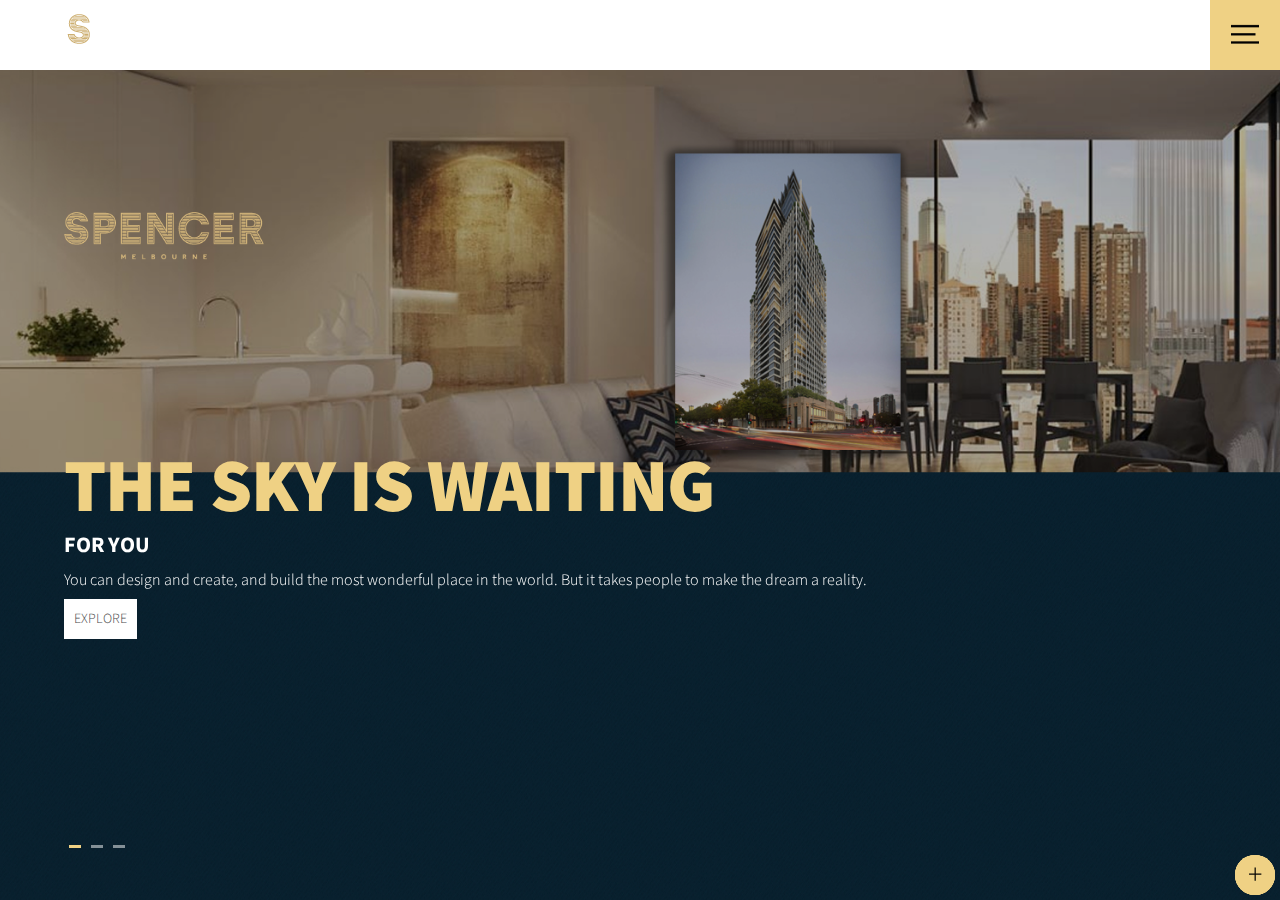
<file: index.html>
<!DOCTYPE html>
<html>
<head>
<meta charset="utf-8">
<meta name="viewport" content="width=device-width, user-scalable=no">
<meta name="viewport" content="width=device-width, initial-scale=1, maximum-scale=1, minimum-scale=1, user-scalable=no, minimal-ui">
<meta name="apple-mobile-web-app-capable" content="yes">
<meta name="apple-mobile-web-app-status-bar-style" content="black">
<link rel="apple-touch-icon" href="images/apple-touch-icon.png" />
<link href="images/apple-touch-startup-image-320x460.png" media="(device-width: 320px)" rel="apple-touch-startup-image">
<link href="images/apple-touch-startup-image-640x920.png" media="(device-width: 320px) and (-webkit-device-pixel-ratio: 2)" rel="apple-touch-startup-image">
<title>Spencer</title>
<link rel="stylesheet" href="css/framework7.css">
<link rel="stylesheet" href="style.css">
<link type="text/css" rel="stylesheet" href="css/swipebox.css" />
<link href='http://fonts.googleapis.com/css?family=Source+Sans+Pro:400,300,700,900' rel='stylesheet' type='text/css'>
</head>
<body id="mobile_wrap">

    <div class="statusbar-overlay"></div>

    <div class="panel-overlay"></div>

    <div class="panel panel-left panel-reveal">
	<div class="view view-subnav">
	<div class="pages">
		<div data-page="panel-leftmenu" class="page pagepanel">	
                     <div class="page-content">
			<nav class="main-nav icons_31">
			<ul>
			<li><a href="index.html" class="close-panel" data-view=".view-main"><img src="images/icons/black/home.png" alt="" title="" /><span>Home</span></a></li>
			<li><a href="about.html" class="close-panel" data-view=".view-main"><img src="images/icons/black/mobile.png" alt="" title="" /><span>About</span></a></li>
			<li><a href="features.html" class="close-panel" data-view=".view-main"><img src="images/icons/black/features.png" alt="" title="" /><span>Features</span></a></li>
			
			

			<li><a href="photos.html" class="close-panel" data-view=".view-main"><img src="images/icons/black/photos.png" alt="" title="" /><span>Photos</span></a></li>
			<li><a href="videos.html" class="close-panel" data-view=".view-main"><img src="images/icons/black/video.png" alt="" title="" /><span>Videos</span></a></li>
			

			
			<li><a href="floor.html" class="close-panel" data-view=".view-main"><img src="images/icons/black/tables.png" alt="" title="" /><span>Floor Plans </span></a></li>
			<li><a href="contact.html" class="close-panel" data-view=".view-main"><img src="images/icons/black/contact.png" alt="" title="" /><span>Contact</span></a></li>
			</ul>
			</nav>
                     </div>
		</div>
	  </div>
	</div>  
    </div>



    <div class="views">

      <div class="view view-main">



        <div class="pages">

          <div data-page="index" class="page homepage">
            <div class="page-content">
			
                        <div class="navbarpages whitebg">
                            <div class="navbar_left">
                                <div class="logo_text"><a href="index.html"><img src="images/small.png"/></a></div>
                            </div>			
                            <a href="#" data-panel="left" class="open-panel">
                                <div class="navbar_right"><img src="images/icons/black/menu.png" alt="" title="" /></div>
                            </a>
                       					
                        </div>

                  <!-- Slider -->
                 <div class="swiper-container swiper-init" data-effect="slide" data-parallax="true" data-pagination=".swiper-pagination" data-paginationClickable="true">
                    <div class="swiper-wrapper">
                    
                      <div class="swiper-slide" style="background-image:url(images/slide1.jpg);">

		     <div class="slider_trans">
              <img src="images/lo.png"/ style="margin-top:210px;     padding: 0 5%; width:200px; ">

			 <div class="slider-caption">

				  <h2 data-swiper-parallax="-100%">THE SKY IS WAITING</h2>
				  <span class="subtitle" data-swiper-parallax="-60%">FOR YOU </span>
				  <p data-swiper-parallax="-30%" style="padding-bottom:20px;">You can design and create, and build the most wonderful place in the world. But it takes people to make the dream a reality.</p>
          <a href="#" data-panel="left" class="open-panel">
                   <span style="background:white; padding:10px; margin-top:40px" class="swiper_read_more" data-swiper-parallax="-20%">EXPLORE</span></a>

                            

			 </div>
		      </div> 
                       </div>
                            <div class="swiper-slide" style="background-image:url(images/slide2.jpg);">
      <div class="slider_trans">   
   
        <div class="slider-caption">

        <h2 data-swiper-parallax="-100%">THE LAID-BACK LUXURY</h2>
        <span class="subtitle" data-swiper-parallax="-60%">OF  INTUITIVE INTERIORS</span>
        <p data-swiper-parallax="-30%">With intuitive spaces designed for ease of movement and tactile surfaces crafted from quality materials, the interiors of 420 Spencer impart an inherent sense of luxury to all of your daily movements.</p>

        </div>  
      </div>  
                      </div>
                      <div class="swiper-slide" style="background-image:url(images/slide3.jpg);">
      <div class="slider_trans">      
        <div class="slider-caption">
        <h2 data-swiper-parallax="-100%">A WORLD ABOVE</h2>
        <span class="subtitle" data-swiper-parallax="-60%">ORDINARY EXPERIENCE</span>
        <p data-swiper-parallax="-30%">To live in the penthouse of 420 Spencer is to live a life of unparalleled luxury.</p>

        </div>
                       </div>
       </div>        
                    </div>
                    <div class="swiper-pagination"></div>
                  </div>
        
    <ul id="navs" data-open="-" data-close="+">
      
      <li><a href="tel:+61406398121" class="external"><img src="images/icons/black/phone.png" alt="" title="" /></a></li>
    </ul>
			  
		<ul id="navs" data-open="-" data-close="+">
		  <li><a href="contact.html"><img src="images/icons/black/contact.png" alt="" title="" /></a></li>
		</ul>	  
			  
			  
            </div>
          </div>
        </div>



      </div>
    </div>

	
    
	
    <!-- Social Icons Popup -->
    <div class="popup popup-social">
    <div class="content-block">
      <h4>Social Share</h4>
      <p>Share icons solution that allows you share and increase your social popularity.</p>
      <ul class="social_share">
      <li><a href="http://twitter.com/" class="external"><img src="images/icons/black/twitter.png" alt="" title="" /><span>TWITTER</span></a></li>
      <li><a href="http://www.facebook.com/" class="external"><img src="images/icons/black/facebook.png" alt="" title="" /><span>FACEBOOK</span></a></li>
      
      </ul>
      <div class="close_popup_button"><a href="#" class="close-popup"><img src="images/icons/black/menu_close.png" alt="" title="" /></a></div>
    </div>
    </div>
    
<script type="text/javascript" src="js/jquery-1.10.1.min.js"></script>
<script type="text/javascript" src="js/jquery.validate.min.js" ></script>
<script type="text/javascript" src="js/framework7.js"></script>
<script type="text/javascript" src="js/jquery.swipebox.js"></script>
<script type="text/javascript" src="js/jquery.fitvids.js"></script>
<script type="text/javascript" src="js/email.js"></script>
<script type="text/javascript" src="js/circlemenu.js"></script>
<script type="text/javascript" src="js/audio.min.js"></script>
<script type="text/javascript" src="js/my-app.js"></script>
  </body>
</html>
</file>
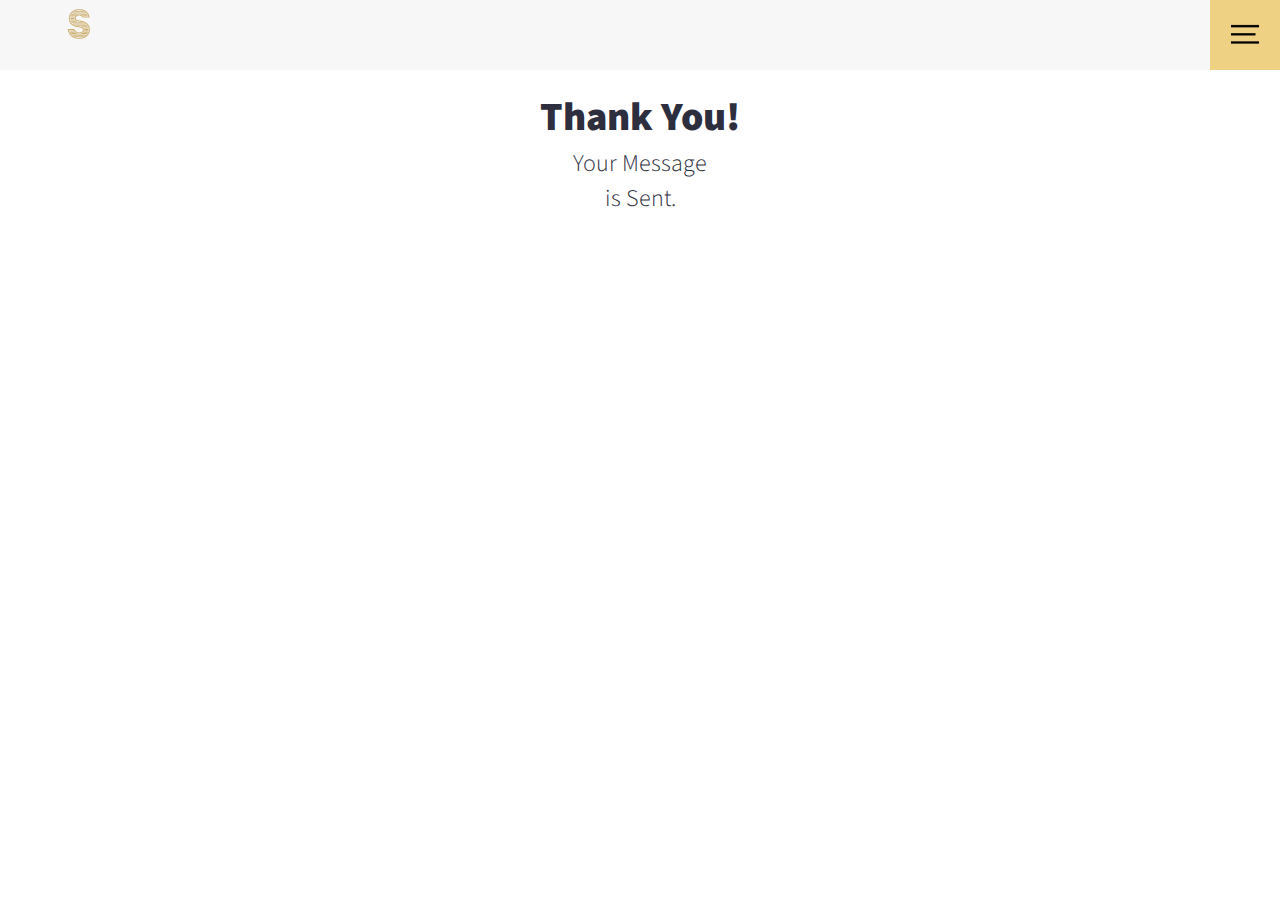
<file: success.html>
<html>
<head>
<meta charset="utf-8">
<meta name="viewport" content="width=device-width, initial-scale=1, maximum-scale=1, minimum-scale=1, user-scalable=no, minimal-ui">
<meta name="apple-mobile-web-app-capable" content="yes">
<meta name="apple-mobile-web-app-status-bar-style" content="black">
<link rel="apple-touch-icon" href="images/apple-touch-icon.png" />
<link href="images/apple-touch-startup-image-320x460.png" media="(device-width: 320px)" rel="apple-touch-startup-image">
<link href="images/apple-touch-startup-image-640x920.png" media="(device-width: 320px) and (-webkit-device-pixel-ratio: 2)" rel="apple-touch-startup-image">
<title>Spencer</title>
<link rel="stylesheet" href="css/framework7.css">
<link rel="stylesheet" href="style.css">
<link type="text/css" rel="stylesheet" href="css/swipebox.css" />
<link href='http://fonts.googleapis.com/css?family=Source+Sans+Pro:400,300,700,900' rel='stylesheet' type='text/css'>
</head>
<body id="mobile_wrap">

<div class="pages">
  <div data-page="success" class="page no-toolbar no-navbar">
    <div class="page-content">
    
	<div class="navbarpages graybg">
		<div class="navbar_left">
			<div class="logo_text"><a href="index.html"><img src="images/small.png"/></a></div>
		</div>			
		<a href="index.html" data-panel="left" class="open-panel">
			<div class="navbar_right"><img src="images/icons/black/menu.png" alt="" title="" /></div>
		</a>
						
	</div>
     
     <div id="pages_maincontent">

	<div class="page_single layout_fullwidth_padding">
            <div class="success_message">
            <span>Thank You!</span>
            <p>Your Message <br />is Sent.</p>            
            </div>
      </div>
      
      </div>
      
      
    </div>
  </div>
</div>

</body>
</html>
</file>
<file: css/framework7.css>
/**
 * Framework7 1.4.0
 * Full Featured Mobile HTML Framework For Building iOS & Android Apps
 * 
 * iOS Theme
 *
 * http://www.idangero.us/framework7
 * 
 * Copyright 2015, Vladimir Kharlampidi
 * The iDangero.us
 * http://www.idangero.us/
 * 
 * Licensed under MIT
 * 
 * Released on: December 7, 2015
 */
html,
body {
  position: relative;
  height: 100%;
  width: 100%;
  overflow-x: hidden;
}
body {
  font-family: -apple-system, SF UI Text, Helvetica Neue, Helvetica, Arial, sans-serif;
  margin: 0;
  padding: 0;
  color: #000;
  font-size: 14px;
  line-height: 1.4;
  width: 100%;
  -webkit-text-size-adjust: 100%;
  background: #fff;
  overflow: hidden;
}
@media all and (width: 1024px) and (height: 691px) and (orientation: landscape) {
  html,
  body {
    height: 671px;
  }
}
@media all and (width: 1024px) and (height: 692px) and (orientation: landscape) {
  html,
  body {
    height: 672px;
  }
}
* {
  -webkit-tap-highlight-color: rgba(0, 0, 0, 0);
  -webkit-touch-callout: none;
}
a,
input,
textarea,
select {
  outline: 0;
}
a {
  text-decoration: none;
  color: #007aff;
}
p {
  margin: 1em 0;
}
/* === Grid === */
.row {
  display: -webkit-box;
  display: -ms-flexbox;
  display: -webkit-flex;
  display: flex;
  -webkit-box-pack: justify;
  -ms-flex-pack: justify;
  -webkit-justify-content: space-between;
  justify-content: space-between;
  -webkit-box-lines: multiple;
  -moz-box-lines: multiple;
  -webkit-flex-wrap: wrap;
  -ms-flex-wrap: wrap;
  flex-wrap: wrap;
  -webkit-box-align: start;
  -ms-flex-align: start;
  -webkit-align-items: flex-start;
  align-items: flex-start;
}
.row > [class*="col-"] {
  box-sizing: border-box;
}
.row .col-auto {
  width: 100%;
}
.row .col-100 {
  width: 100%;
  width: -webkit-calc((100% - 15px*0) / 1);
  width: calc((100% - 15px*0) / 1);
}
.row.no-gutter .col-100 {
  width: 100%;
}
.row .col-95 {
  width: 95%;
  width: -webkit-calc((100% - 15px*0.05263157894736836) / 1.0526315789473684);
  width: calc((100% - 15px*0.05263157894736836) / 1.0526315789473684);
}
.row.no-gutter .col-95 {
  width: 95%;
}
.row .col-90 {
  width: 90%;
  width: -webkit-calc((100% - 15px*0.11111111111111116) / 1.1111111111111112);
  width: calc((100% - 15px*0.11111111111111116) / 1.1111111111111112);
}
.row.no-gutter .col-90 {
  width: 90%;
}
.row .col-85 {
  width: 85%;
  width: -webkit-calc((100% - 15px*0.17647058823529416) / 1.1764705882352942);
  width: calc((100% - 15px*0.17647058823529416) / 1.1764705882352942);
}
.row.no-gutter .col-85 {
  width: 85%;
}
.row .col-80 {
  width: 80%;
  width: -webkit-calc((100% - 15px*0.25) / 1.25);
  width: calc((100% - 15px*0.25) / 1.25);
}
.row.no-gutter .col-80 {
  width: 80%;
}
.row .col-75 {
  width: 75%;
  width: -webkit-calc((100% - 15px*0.33333333333333326) / 1.3333333333333333);
  width: calc((100% - 15px*0.33333333333333326) / 1.3333333333333333);
}
.row.no-gutter .col-75 {
  width: 75%;
}
.row .col-66 {
  width: 66.66666666666666%;
  width: -webkit-calc((100% - 15px*0.5000000000000002) / 1.5000000000000002);
  width: calc((100% - 15px*0.5000000000000002) / 1.5000000000000002);
}
.row.no-gutter .col-66 {
  width: 66.66666666666666%;
}
.row .col-60 {
  width: 60%;
  width: -webkit-calc((100% - 15px*0.6666666666666667) / 1.6666666666666667);
  width: calc((100% - 15px*0.6666666666666667) / 1.6666666666666667);
}
.row.no-gutter .col-60 {
  width: 60%;
}
.row .col-50 {
  width: 50%;
  width: -webkit-calc((100% - 15px*1) / 2);
  width: calc((100% - 15px*1) / 2);
}
.row.no-gutter .col-50 {
  width: 50%;
}
.row .col-40 {
  width: 40%;
  width: -webkit-calc((100% - 15px*1.5) / 2.5);
  width: calc((100% - 15px*1.5) / 2.5);
}
.row.no-gutter .col-40 {
  width: 40%;
}
.row .col-33 {
  width: 33.333333333333336%;
  width: -webkit-calc((100% - 15px*2) / 3);
  width: calc((100% - 15px*2) / 3);
}
.row.no-gutter .col-33 {
  width: 33.333333333333336%;
}
.row .col-25 {
  width: 25%;
  width: -webkit-calc((100% - 15px*3) / 4);
  width: calc((100% - 15px*3) / 4);
}
.row.no-gutter .col-25 {
  width: 25%;
}
.row .col-20 {
  width: 20%;
  width: -webkit-calc((100% - 15px*4) / 5);
  width: calc((100% - 15px*4) / 5);
}
.row.no-gutter .col-20 {
  width: 20%;
}
.row .col-15 {
  width: 15%;
  width: -webkit-calc((100% - 15px*5.666666666666667) / 6.666666666666667);
  width: calc((100% - 15px*5.666666666666667) / 6.666666666666667);
}
.row.no-gutter .col-15 {
  width: 15%;
}
.row .col-10 {
  width: 10%;
  width: -webkit-calc((100% - 15px*9) / 10);
  width: calc((100% - 15px*9) / 10);
}
.row.no-gutter .col-10 {
  width: 10%;
}
.row .col-5 {
  width: 5%;
  width: -webkit-calc((100% - 15px*19) / 20);
  width: calc((100% - 15px*19) / 20);
}
.row.no-gutter .col-5 {
  width: 5%;
}
.row .col-auto:nth-last-child(1),
.row .col-auto:nth-last-child(1) ~ .col-auto {
  width: 100%;
  width: -webkit-calc((100% - 15px*0) / 1);
  width: calc((100% - 15px*0) / 1);
}
.row.no-gutter .col-auto:nth-last-child(1),
.row.no-gutter .col-auto:nth-last-child(1) ~ .col-auto {
  width: 100%;
}
.row .col-auto:nth-last-child(2),
.row .col-auto:nth-last-child(2) ~ .col-auto {
  width: 50%;
  width: -webkit-calc((100% - 15px*1) / 2);
  width: calc((100% - 15px*1) / 2);
}
.row.no-gutter .col-auto:nth-last-child(2),
.row.no-gutter .col-auto:nth-last-child(2) ~ .col-auto {
  width: 50%;
}
.row .col-auto:nth-last-child(3),
.row .col-auto:nth-last-child(3) ~ .col-auto {
  width: 33.33333333%;
  width: -webkit-calc((100% - 15px*2) / 3);
  width: calc((100% - 15px*2) / 3);
}
.row.no-gutter .col-auto:nth-last-child(3),
.row.no-gutter .col-auto:nth-last-child(3) ~ .col-auto {
  width: 33.33333333%;
}
.row .col-auto:nth-last-child(4),
.row .col-auto:nth-last-child(4) ~ .col-auto {
  width: 25%;
  width: -webkit-calc((100% - 15px*3) / 4);
  width: calc((100% - 15px*3) / 4);
}
.row.no-gutter .col-auto:nth-last-child(4),
.row.no-gutter .col-auto:nth-last-child(4) ~ .col-auto {
  width: 25%;
}
.row .col-auto:nth-last-child(5),
.row .col-auto:nth-last-child(5) ~ .col-auto {
  width: 20%;
  width: -webkit-calc((100% - 15px*4) / 5);
  width: calc((100% - 15px*4) / 5);
}
.row.no-gutter .col-auto:nth-last-child(5),
.row.no-gutter .col-auto:nth-last-child(5) ~ .col-auto {
  width: 20%;
}
.row .col-auto:nth-last-child(6),
.row .col-auto:nth-last-child(6) ~ .col-auto {
  width: 16.66666667%;
  width: -webkit-calc((100% - 15px*5) / 6);
  width: calc((100% - 15px*5) / 6);
}
.row.no-gutter .col-auto:nth-last-child(6),
.row.no-gutter .col-auto:nth-last-child(6) ~ .col-auto {
  width: 16.66666667%;
}
.row .col-auto:nth-last-child(7),
.row .col-auto:nth-last-child(7) ~ .col-auto {
  width: 14.28571429%;
  width: -webkit-calc((100% - 15px*6) / 7);
  width: calc((100% - 15px*6) / 7);
}
.row.no-gutter .col-auto:nth-last-child(7),
.row.no-gutter .col-auto:nth-last-child(7) ~ .col-auto {
  width: 14.28571429%;
}
.row .col-auto:nth-last-child(8),
.row .col-auto:nth-last-child(8) ~ .col-auto {
  width: 12.5%;
  width: -webkit-calc((100% - 15px*7) / 8);
  width: calc((100% - 15px*7) / 8);
}
.row.no-gutter .col-auto:nth-last-child(8),
.row.no-gutter .col-auto:nth-last-child(8) ~ .col-auto {
  width: 12.5%;
}
.row .col-auto:nth-last-child(9),
.row .col-auto:nth-last-child(9) ~ .col-auto {
  width: 11.11111111%;
  width: -webkit-calc((100% - 15px*8) / 9);
  width: calc((100% - 15px*8) / 9);
}
.row.no-gutter .col-auto:nth-last-child(9),
.row.no-gutter .col-auto:nth-last-child(9) ~ .col-auto {
  width: 11.11111111%;
}
.row .col-auto:nth-last-child(10),
.row .col-auto:nth-last-child(10) ~ .col-auto {
  width: 10%;
  width: -webkit-calc((100% - 15px*9) / 10);
  width: calc((100% - 15px*9) / 10);
}
.row.no-gutter .col-auto:nth-last-child(10),
.row.no-gutter .col-auto:nth-last-child(10) ~ .col-auto {
  width: 10%;
}
.row .col-auto:nth-last-child(11),
.row .col-auto:nth-last-child(11) ~ .col-auto {
  width: 9.09090909%;
  width: -webkit-calc((100% - 15px*10) / 11);
  width: calc((100% - 15px*10) / 11);
}
.row.no-gutter .col-auto:nth-last-child(11),
.row.no-gutter .col-auto:nth-last-child(11) ~ .col-auto {
  width: 9.09090909%;
}
.row .col-auto:nth-last-child(12),
.row .col-auto:nth-last-child(12) ~ .col-auto {
  width: 8.33333333%;
  width: -webkit-calc((100% - 15px*11) / 12);
  width: calc((100% - 15px*11) / 12);
}
.row.no-gutter .col-auto:nth-last-child(12),
.row.no-gutter .col-auto:nth-last-child(12) ~ .col-auto {
  width: 8.33333333%;
}
.row .col-auto:nth-last-child(13),
.row .col-auto:nth-last-child(13) ~ .col-auto {
  width: 7.69230769%;
  width: -webkit-calc((100% - 15px*12) / 13);
  width: calc((100% - 15px*12) / 13);
}
.row.no-gutter .col-auto:nth-last-child(13),
.row.no-gutter .col-auto:nth-last-child(13) ~ .col-auto {
  width: 7.69230769%;
}
.row .col-auto:nth-last-child(14),
.row .col-auto:nth-last-child(14) ~ .col-auto {
  width: 7.14285714%;
  width: -webkit-calc((100% - 15px*13) / 14);
  width: calc((100% - 15px*13) / 14);
}
.row.no-gutter .col-auto:nth-last-child(14),
.row.no-gutter .col-auto:nth-last-child(14) ~ .col-auto {
  width: 7.14285714%;
}
.row .col-auto:nth-last-child(15),
.row .col-auto:nth-last-child(15) ~ .col-auto {
  width: 6.66666667%;
  width: -webkit-calc((100% - 15px*14) / 15);
  width: calc((100% - 15px*14) / 15);
}
.row.no-gutter .col-auto:nth-last-child(15),
.row.no-gutter .col-auto:nth-last-child(15) ~ .col-auto {
  width: 6.66666667%;
}
@media all and (min-width: 768px) {
  .row .tablet-100 {
    width: 100%;
    width: -webkit-calc((100% - 15px*0) / 1);
    width: calc((100% - 15px*0) / 1);
  }
  .row.no-gutter .tablet-100 {
    width: 100%;
  }
  .row .tablet-95 {
    width: 95%;
    width: -webkit-calc((100% - 15px*0.05263157894736836) / 1.0526315789473684);
    width: calc((100% - 15px*0.05263157894736836) / 1.0526315789473684);
  }
  .row.no-gutter .tablet-95 {
    width: 95%;
  }
  .row .tablet-90 {
    width: 90%;
    width: -webkit-calc((100% - 15px*0.11111111111111116) / 1.1111111111111112);
    width: calc((100% - 15px*0.11111111111111116) / 1.1111111111111112);
  }
  .row.no-gutter .tablet-90 {
    width: 90%;
  }
  .row .tablet-85 {
    width: 85%;
    width: -webkit-calc((100% - 15px*0.17647058823529416) / 1.1764705882352942);
    width: calc((100% - 15px*0.17647058823529416) / 1.1764705882352942);
  }
  .row.no-gutter .tablet-85 {
    width: 85%;
  }
  .row .tablet-80 {
    width: 80%;
    width: -webkit-calc((100% - 15px*0.25) / 1.25);
    width: calc((100% - 15px*0.25) / 1.25);
  }
  .row.no-gutter .tablet-80 {
    width: 80%;
  }
  .row .tablet-75 {
    width: 75%;
    width: -webkit-calc((100% - 15px*0.33333333333333326) / 1.3333333333333333);
    width: calc((100% - 15px*0.33333333333333326) / 1.3333333333333333);
  }
  .row.no-gutter .tablet-75 {
    width: 75%;
  }
  .row .tablet-66 {
    width: 66.66666666666666%;
    width: -webkit-calc((100% - 15px*0.5000000000000002) / 1.5000000000000002);
    width: calc((100% - 15px*0.5000000000000002) / 1.5000000000000002);
  }
  .row.no-gutter .tablet-66 {
    width: 66.66666666666666%;
  }
  .row .tablet-60 {
    width: 60%;
    width: -webkit-calc((100% - 15px*0.6666666666666667) / 1.6666666666666667);
    width: calc((100% - 15px*0.6666666666666667) / 1.6666666666666667);
  }
  .row.no-gutter .tablet-60 {
    width: 60%;
  }
  .row .tablet-50 {
    width: 50%;
    width: -webkit-calc((100% - 15px*1) / 2);
    width: calc((100% - 15px*1) / 2);
  }
  .row.no-gutter .tablet-50 {
    width: 50%;
  }
  .row .tablet-40 {
    width: 40%;
    width: -webkit-calc((100% - 15px*1.5) / 2.5);
    width: calc((100% - 15px*1.5) / 2.5);
  }
  .row.no-gutter .tablet-40 {
    width: 40%;
  }
  .row .tablet-33 {
    width: 33.333333333333336%;
    width: -webkit-calc((100% - 15px*2) / 3);
    width: calc((100% - 15px*2) / 3);
  }
  .row.no-gutter .tablet-33 {
    width: 33.333333333333336%;
  }
  .row .tablet-25 {
    width: 25%;
    width: -webkit-calc((100% - 15px*3) / 4);
    width: calc((100% - 15px*3) / 4);
  }
  .row.no-gutter .tablet-25 {
    width: 25%;
  }
  .row .tablet-20 {
    width: 20%;
    width: -webkit-calc((100% - 15px*4) / 5);
    width: calc((100% - 15px*4) / 5);
  }
  .row.no-gutter .tablet-20 {
    width: 20%;
  }
  .row .tablet-15 {
    width: 15%;
    width: -webkit-calc((100% - 15px*5.666666666666667) / 6.666666666666667);
    width: calc((100% - 15px*5.666666666666667) / 6.666666666666667);
  }
  .row.no-gutter .tablet-15 {
    width: 15%;
  }
  .row .tablet-10 {
    width: 10%;
    width: -webkit-calc((100% - 15px*9) / 10);
    width: calc((100% - 15px*9) / 10);
  }
  .row.no-gutter .tablet-10 {
    width: 10%;
  }
  .row .tablet-5 {
    width: 5%;
    width: -webkit-calc((100% - 15px*19) / 20);
    width: calc((100% - 15px*19) / 20);
  }
  .row.no-gutter .tablet-5 {
    width: 5%;
  }
  .row .tablet-auto:nth-last-child(1),
  .row .tablet-auto:nth-last-child(1) ~ .col-auto {
    width: 100%;
    width: -webkit-calc((100% - 15px*0) / 1);
    width: calc((100% - 15px*0) / 1);
  }
  .row.no-gutter .tablet-auto:nth-last-child(1),
  .row.no-gutter .tablet-auto:nth-last-child(1) ~ .tablet-auto {
    width: 100%;
  }
  .row .tablet-auto:nth-last-child(2),
  .row .tablet-auto:nth-last-child(2) ~ .col-auto {
    width: 50%;
    width: -webkit-calc((100% - 15px*1) / 2);
    width: calc((100% - 15px*1) / 2);
  }
  .row.no-gutter .tablet-auto:nth-last-child(2),
  .row.no-gutter .tablet-auto:nth-last-child(2) ~ .tablet-auto {
    width: 50%;
  }
  .row .tablet-auto:nth-last-child(3),
  .row .tablet-auto:nth-last-child(3) ~ .col-auto {
    width: 33.33333333%;
    width: -webkit-calc((100% - 15px*2) / 3);
    width: calc((100% - 15px*2) / 3);
  }
  .row.no-gutter .tablet-auto:nth-last-child(3),
  .row.no-gutter .tablet-auto:nth-last-child(3) ~ .tablet-auto {
    width: 33.33333333%;
  }
  .row .tablet-auto:nth-last-child(4),
  .row .tablet-auto:nth-last-child(4) ~ .col-auto {
    width: 25%;
    width: -webkit-calc((100% - 15px*3) / 4);
    width: calc((100% - 15px*3) / 4);
  }
  .row.no-gutter .tablet-auto:nth-last-child(4),
  .row.no-gutter .tablet-auto:nth-last-child(4) ~ .tablet-auto {
    width: 25%;
  }
  .row .tablet-auto:nth-last-child(5),
  .row .tablet-auto:nth-last-child(5) ~ .col-auto {
    width: 20%;
    width: -webkit-calc((100% - 15px*4) / 5);
    width: calc((100% - 15px*4) / 5);
  }
  .row.no-gutter .tablet-auto:nth-last-child(5),
  .row.no-gutter .tablet-auto:nth-last-child(5) ~ .tablet-auto {
    width: 20%;
  }
  .row .tablet-auto:nth-last-child(6),
  .row .tablet-auto:nth-last-child(6) ~ .col-auto {
    width: 16.66666667%;
    width: -webkit-calc((100% - 15px*5) / 6);
    width: calc((100% - 15px*5) / 6);
  }
  .row.no-gutter .tablet-auto:nth-last-child(6),
  .row.no-gutter .tablet-auto:nth-last-child(6) ~ .tablet-auto {
    width: 16.66666667%;
  }
  .row .tablet-auto:nth-last-child(7),
  .row .tablet-auto:nth-last-child(7) ~ .col-auto {
    width: 14.28571429%;
    width: -webkit-calc((100% - 15px*6) / 7);
    width: calc((100% - 15px*6) / 7);
  }
  .row.no-gutter .tablet-auto:nth-last-child(7),
  .row.no-gutter .tablet-auto:nth-last-child(7) ~ .tablet-auto {
    width: 14.28571429%;
  }
  .row .tablet-auto:nth-last-child(8),
  .row .tablet-auto:nth-last-child(8) ~ .col-auto {
    width: 12.5%;
    width: -webkit-calc((100% - 15px*7) / 8);
    width: calc((100% - 15px*7) / 8);
  }
  .row.no-gutter .tablet-auto:nth-last-child(8),
  .row.no-gutter .tablet-auto:nth-last-child(8) ~ .tablet-auto {
    width: 12.5%;
  }
  .row .tablet-auto:nth-last-child(9),
  .row .tablet-auto:nth-last-child(9) ~ .col-auto {
    width: 11.11111111%;
    width: -webkit-calc((100% - 15px*8) / 9);
    width: calc((100% - 15px*8) / 9);
  }
  .row.no-gutter .tablet-auto:nth-last-child(9),
  .row.no-gutter .tablet-auto:nth-last-child(9) ~ .tablet-auto {
    width: 11.11111111%;
  }
  .row .tablet-auto:nth-last-child(10),
  .row .tablet-auto:nth-last-child(10) ~ .col-auto {
    width: 10%;
    width: -webkit-calc((100% - 15px*9) / 10);
    width: calc((100% - 15px*9) / 10);
  }
  .row.no-gutter .tablet-auto:nth-last-child(10),
  .row.no-gutter .tablet-auto:nth-last-child(10) ~ .tablet-auto {
    width: 10%;
  }
  .row .tablet-auto:nth-last-child(11),
  .row .tablet-auto:nth-last-child(11) ~ .col-auto {
    width: 9.09090909%;
    width: -webkit-calc((100% - 15px*10) / 11);
    width: calc((100% - 15px*10) / 11);
  }
  .row.no-gutter .tablet-auto:nth-last-child(11),
  .row.no-gutter .tablet-auto:nth-last-child(11) ~ .tablet-auto {
    width: 9.09090909%;
  }
  .row .tablet-auto:nth-last-child(12),
  .row .tablet-auto:nth-last-child(12) ~ .col-auto {
    width: 8.33333333%;
    width: -webkit-calc((100% - 15px*11) / 12);
    width: calc((100% - 15px*11) / 12);
  }
  .row.no-gutter .tablet-auto:nth-last-child(12),
  .row.no-gutter .tablet-auto:nth-last-child(12) ~ .tablet-auto {
    width: 8.33333333%;
  }
  .row .tablet-auto:nth-last-child(13),
  .row .tablet-auto:nth-last-child(13) ~ .col-auto {
    width: 7.69230769%;
    width: -webkit-calc((100% - 15px*12) / 13);
    width: calc((100% - 15px*12) / 13);
  }
  .row.no-gutter .tablet-auto:nth-last-child(13),
  .row.no-gutter .tablet-auto:nth-last-child(13) ~ .tablet-auto {
    width: 7.69230769%;
  }
  .row .tablet-auto:nth-last-child(14),
  .row .tablet-auto:nth-last-child(14) ~ .col-auto {
    width: 7.14285714%;
    width: -webkit-calc((100% - 15px*13) / 14);
    width: calc((100% - 15px*13) / 14);
  }
  .row.no-gutter .tablet-auto:nth-last-child(14),
  .row.no-gutter .tablet-auto:nth-last-child(14) ~ .tablet-auto {
    width: 7.14285714%;
  }
  .row .tablet-auto:nth-last-child(15),
  .row .tablet-auto:nth-last-child(15) ~ .col-auto {
    width: 6.66666667%;
    width: -webkit-calc((100% - 15px*14) / 15);
    width: calc((100% - 15px*14) / 15);
  }
  .row.no-gutter .tablet-auto:nth-last-child(15),
  .row.no-gutter .tablet-auto:nth-last-child(15) ~ .tablet-auto {
    width: 6.66666667%;
  }
}
/* === Views === */
.views,
.view {
  position: relative;
  width: 100%;
  height: 100%;
  z-index: 5000;
}
.views {
  overflow: auto;
  -webkit-overflow-scrolling: touch;
}
.view {
  overflow: hidden;
  box-sizing: border-box;
}
/* === Pages === */
.pages {
  position: relative;
  width: 100%;
  height: 100%;
  overflow: hidden;
  background: #000;
}
.page {
  box-sizing: border-box;
  position: absolute;
  left: 0;
  top: 0;
  width: 100%;
  height: 100%;
  background: #fff;
  -webkit-transform: translate3d(0, 0, 0);
  transform: translate3d(0, 0, 0);
}
.page.cached {
  display: none;
}
.page-on-left {
  opacity: 0.9;
  -webkit-transform: translate3d(-20%, 0, 0);
  transform: translate3d(-20%, 0, 0);
}
.page-on-center .swipeback-page-shadow {
  opacity: 1;
}
.page-on-right {
  -webkit-transform: translate3d(100%, 0, 0);
  transform: translate3d(100%, 0, 0);
}
.page-on-right .swipeback-page-shadow {
  opacity: 0;
}
.page-content {
  overflow: auto;
  -webkit-overflow-scrolling: touch;
  box-sizing: border-box;
  height: 100%;
  position: relative;
  z-index: 1;
}
.swipeback-page-shadow {
  position: absolute;
  right: 100%;
  top: 0;
  width: 16px;
  height: 100%;
  background: -webkit-linear-gradient(left, rgba(0, 0, 0, 0) 0%, rgba(0, 0, 0, 0) 10%, rgba(0, 0, 0, 0.01) 50%, rgba(0, 0, 0, 0.2) 100%);
  background: linear-gradient(to right, rgba(0, 0, 0, 0) 0%, rgba(0, 0, 0, 0) 10%, rgba(0, 0, 0, 0.01) 50%, rgba(0, 0, 0, 0.2) 100%);
  z-index: -1;
  content: '';
}
html.android .swipeback-page-shadow {
  display: none;
  -webkit-animation: none;
  animation: none;
}
.page-transitioning,
.page-transitioning .swipeback-page-shadow {
  -webkit-transition-duration: 400ms;
  transition-duration: 400ms;
}
.page-from-right-to-center:before,
.page-from-center-to-right:before {
  position: absolute;
  right: 100%;
  top: 0;
  width: 16px;
  height: 100%;
  background: -webkit-linear-gradient(left, rgba(0, 0, 0, 0) 0%, rgba(0, 0, 0, 0) 10%, rgba(0, 0, 0, 0.01) 50%, rgba(0, 0, 0, 0.2) 100%);
  background: linear-gradient(to right, rgba(0, 0, 0, 0) 0%, rgba(0, 0, 0, 0) 10%, rgba(0, 0, 0, 0.01) 50%, rgba(0, 0, 0, 0.2) 100%);
  z-index: -1;
  content: '';
}
html.android .page-from-right-to-center:before,
html.android .page-from-center-to-right:before {
  display: none;
  -webkit-animation: none;
  animation: none;
}
.page-from-right-to-center {
  -webkit-animation: pageFromRightToCenter 400ms forwards;
  animation: pageFromRightToCenter 400ms forwards;
}
.page-from-right-to-center:before {
  -webkit-animation: pageFromRightToCenterShadow 400ms forwards;
  animation: pageFromRightToCenterShadow 400ms forwards;
}
.page-from-center-to-right {
  -webkit-animation: pageFromCenterToRight 400ms forwards;
  animation: pageFromCenterToRight 400ms forwards;
}
.page-from-center-to-right:before {
  -webkit-animation: pageFromCenterToRightShadow 400ms forwards;
  animation: pageFromCenterToRightShadow 400ms forwards;
}
@-webkit-keyframes pageFromRightToCenter {
  from {
    -webkit-transform: translate3d(100%, 0, 0);
  }
  to {
    -webkit-transform: translate3d(0, 0, 0);
  }
}
@keyframes pageFromRightToCenter {
  from {
    transform: translate3d(100%, 0, 0);
  }
  to {
    transform: translate3d(0, 0, 0);
  }
}
@-webkit-keyframes pageFromRightToCenterShadow {
  from {
    opacity: 0;
  }
  to {
    opacity: 1;
  }
}
@keyframes pageFromRightToCenterShadow {
  from {
    opacity: 0;
  }
  to {
    opacity: 1;
  }
}
@-webkit-keyframes pageFromCenterToRight {
  from {
    -webkit-transform: translate3d(0, 0, 0);
  }
  to {
    -webkit-transform: translate3d(100%, 0, 0);
  }
}
@keyframes pageFromCenterToRight {
  from {
    transform: translate3d(0, 0, 0);
  }
  to {
    transform: translate3d(100%, 0, 0);
  }
}
@-webkit-keyframes pageFromCenterToRightShadow {
  from {
    opacity: 1;
  }
  to {
    opacity: 0;
  }
}
@keyframes pageFromCenterToRightShadow {
  from {
    opacity: 1;
  }
  to {
    opacity: 0;
  }
}
.page-from-center-to-left {
  -webkit-animation: pageFromCenterToLeft 400ms forwards;
  animation: pageFromCenterToLeft 400ms forwards;
}
.page-from-left-to-center {
  -webkit-animation: pageFromLeftToCenter 400ms forwards;
  animation: pageFromLeftToCenter 400ms forwards;
}
@-webkit-keyframes pageFromCenterToLeft {
  from {
    opacity: 1;
    -webkit-transform: translate3d(0, 0, 0);
  }
  to {
    opacity: 0.9;
    -webkit-transform: translate3d(-20%, 0, 0);
  }
}
@keyframes pageFromCenterToLeft {
  from {
    transform: translate3d(0, 0, 0);
  }
  to {
    opacity: 0.9;
    transform: translate3d(-20%, 0, 0);
  }
}
@-webkit-keyframes pageFromLeftToCenter {
  from {
    opacity: 0.9;
    -webkit-transform: translate3d(-20%, 0, 0);
  }
  to {
    opacity: 1;
    -webkit-transform: translate3d(0, 0, 0);
  }
}
@keyframes pageFromLeftToCenter {
  from {
    transform: translate3d(-20%, 0, 0);
  }
  to {
    opacity: 1;
    transform: translate3d(0, 0, 0);
  }
}
/* === Toolbars === */
.navbar-inner,
.toolbar-inner {
  position: absolute;
  left: 0;
  top: 0;
  width: 100%;
  height: 100%;
  padding: 0 8px;
  box-sizing: border-box;
  display: -webkit-box;
  display: -ms-flexbox;
  display: -webkit-flex;
  display: flex;
  -webkit-box-pack: justify;
  -ms-flex-pack: justify;
  -webkit-justify-content: space-between;
  justify-content: space-between;
  -webkit-box-align: center;
  -ms-flex-align: center;
  -webkit-align-items: center;
  align-items: center;
}
.navbar-inner.cached {
  display: none;
}
.navbar,
.toolbar {
  height: 44px;
  width: 100%;
  box-sizing: border-box;
  font-size: 17px;
  position: relative;
  margin: 0;
  z-index: 500;
  -webkit-backface-visibility: hidden;
  backface-visibility: hidden;
}
.navbar b,
.toolbar b {
  font-weight: 500;
}
html.ios-gt-8 .navbar b,
html.ios-gt-8 .toolbar b {
  font-weight: 600;
}
.navbar,
.toolbar,
.subnavbar {
  background: #f7f7f8;
}
.navbar a.link,
.toolbar a.link,
.subnavbar a.link {
  line-height: 44px;
  height: 44px;
  text-decoration: none;
  position: relative;
  display: -webkit-box;
  display: -ms-flexbox;
  display: -webkit-flex;
  display: flex;
  -webkit-box-pack: start;
  -ms-flex-pack: start;
  -webkit-justify-content: flex-start;
  justify-content: flex-start;
  -webkit-box-align: center;
  -ms-flex-align: center;
  -webkit-align-items: center;
  align-items: center;
  -webkit-transition-duration: 300ms;
  transition-duration: 300ms;
  -webkit-transform: translateZ(0px);
  transform: translateZ(0px);
}
html:not(.watch-active-state) .navbar a.link:active,
html:not(.watch-active-state) .toolbar a.link:active,
html:not(.watch-active-state) .subnavbar a.link:active,
.navbar a.link.active-state,
.toolbar a.link.active-state,
.subnavbar a.link.active-state {
  opacity: 0.3;
  -webkit-transition-duration: 0ms;
  transition-duration: 0ms;
}
.navbar a.link i + span,
.toolbar a.link i + span,
.subnavbar a.link i + span,
.navbar a.link i + i,
.toolbar a.link i + i,
.subnavbar a.link i + i,
.navbar a.link span + i,
.toolbar a.link span + i,
.subnavbar a.link span + i,
.navbar a.link span + span,
.toolbar a.link span + span,
.subnavbar a.link span + span {
  margin-left: 7px;
}
.navbar a.icon-only,
.toolbar a.icon-only,
.subnavbar a.icon-only {
  min-width: 44px;
  display: -webkit-box;
  display: -ms-flexbox;
  display: -webkit-flex;
  display: flex;
  -webkit-box-pack: center;
  -ms-flex-pack: center;
  -webkit-justify-content: center;
  justify-content: center;
  -webkit-box-align: center;
  -ms-flex-align: center;
  -webkit-align-items: center;
  align-items: center;
  margin: 0;
}
.navbar i.icon,
.toolbar i.icon,
.subnavbar i.icon {
  display: block;
}
.navbar {
  left: 0;
  top: 0;
}
.navbar:after {
  content: '';
  position: absolute;
  left: 0;
  bottom: 0;
  right: auto;
  top: auto;
  height: 1px;
  width: 100%;
  background-color: #c4c4c4;
  display: block;
  z-index: 15;
  -webkit-transform-origin: 50% 100%;
  transform-origin: 50% 100%;
}
html.pixel-ratio-2 .navbar:after {
  -webkit-transform: scaleY(0.5);
  transform: scaleY(0.5);
}
html.pixel-ratio-3 .navbar:after {
  -webkit-transform: scaleY(0.33);
  transform: scaleY(0.33);
}
.navbar:after {
  backface-visibility: hidden;
}
.navbar.no-border:after {
  display: none;
}
.navbar .center {
  font-size: 17px;
  font-weight: 500;
  text-align: center;
  margin: 0;
  position: relative;
  overflow: hidden;
  text-overflow: ellipsis;
  white-space: nowrap;
  line-height: 44px;
  -webkit-flex-shrink: 10;
  -ms-flex: 0 10 auto;
  flex-shrink: 10;
  display: -webkit-box;
  display: -ms-flexbox;
  display: -webkit-flex;
  display: flex;
  -webkit-box-align: center;
  -ms-flex-align: center;
  -webkit-align-items: center;
  align-items: center;
}
html.ios-gt-8 .navbar .center {
  font-weight: 600;
}
.navbar .left,
.navbar .right {
  -webkit-flex-shrink: 0;
  -ms-flex: 0 0 auto;
  flex-shrink: 0;
  display: -webkit-box;
  display: -ms-flexbox;
  display: -webkit-flex;
  display: flex;
  -webkit-box-pack: start;
  -ms-flex-pack: start;
  -webkit-justify-content: flex-start;
  justify-content: flex-start;
  -webkit-box-align: center;
  -ms-flex-align: center;
  -webkit-align-items: center;
  align-items: center;
  -webkit-transform: translate3d(0, 0, 0);
  transform: translate3d(0, 0, 0);
}
.navbar .left a + a,
.navbar .right a + a {
  margin-left: 15px;
}
.navbar .left {
  margin-right: 10px;
}
.navbar .right {
  margin-left: 10px;
}
.navbar .right:first-child {
  position: absolute;
  right: 8px;
  height: 100%;
}
.popup .navbar {
  -webkit-transform: translate3d(0, 0, 0);
  transform: translate3d(0, 0, 0);
}
.subnavbar {
  height: 44px;
  width: 100%;
  position: absolute;
  left: 0;
  top: 100%;
  margin-top: -1px;
  z-index: 20;
  box-sizing: border-box;
  padding: 0 8px;
  display: -webkit-box;
  display: -ms-flexbox;
  display: -webkit-flex;
  display: flex;
  -webkit-box-pack: justify;
  -ms-flex-pack: justify;
  -webkit-justify-content: space-between;
  justify-content: space-between;
  -webkit-box-align: center;
  -ms-flex-align: center;
  -webkit-align-items: center;
  align-items: center;
}
.subnavbar:after {
  content: '';
  position: absolute;
  left: 0;
  bottom: 0;
  right: auto;
  top: auto;
  height: 1px;
  width: 100%;
  background-color: #c4c4c4;
  display: block;
  z-index: 15;
  -webkit-transform-origin: 50% 100%;
  transform-origin: 50% 100%;
}
html.pixel-ratio-2 .subnavbar:after {
  -webkit-transform: scaleY(0.5);
  transform: scaleY(0.5);
}
html.pixel-ratio-3 .subnavbar:after {
  -webkit-transform: scaleY(0.33);
  transform: scaleY(0.33);
}
.subnavbar.no-border:after {
  display: none;
}
.navbar.no-border .subnavbar {
  margin-top: 0;
}
.navbar-on-left .subnavbar,
.navbar-on-right .subnavbar {
  pointer-events: none;
}
.navbar .subnavbar,
.page .subnavbar {
  position: absolute;
}
.page > .subnavbar {
  top: 0;
  margin-top: 0;
}
.subnavbar > .buttons-row {
  width: 100%;
}
.subnavbar .searchbar,
.subnavbar.searchbar {
  position: absolute;
}
.subnavbar.searchbar,
.subnavbar .searchbar {
  position: absolute;
}
.subnavbar .searchbar {
  left: 0;
  top: 0;
}
.toolbar {
  left: 0;
  bottom: 0;
}
.toolbar:before {
  content: '';
  position: absolute;
  left: 0;
  top: 0;
  bottom: auto;
  right: auto;
  height: 1px;
  width: 100%;
  background-color: #c4c4c4;
  display: block;
  z-index: 15;
  -webkit-transform-origin: 50% 0%;
  transform-origin: 50% 0%;
}
html.pixel-ratio-2 .toolbar:before {
  -webkit-transform: scaleY(0.5);
  transform: scaleY(0.5);
}
html.pixel-ratio-3 .toolbar:before {
  -webkit-transform: scaleY(0.33);
  transform: scaleY(0.33);
}
.toolbar.no-border:before {
  display: none;
}
.toolbar a {
  -webkit-flex-shrink: 1;
  -ms-flex: 0 1 auto;
  flex-shrink: 1;
  position: relative;
  white-space: nowrap;
  text-overflow: ellipsis;
  overflow: hidden;
}
.tabbar {
  color: #929292;
  z-index: 5001;
}
.tabbar a {
  color: #929292;
}
.tabbar a.active {
  color: #007aff;
}
.tabbar a.link {
  line-height: 1.4;
}
.tabbar a.tab-link,
.tabbar a.link {
  height: 100%;
  width: 100%;
  box-sizing: border-box;
  display: -webkit-box;
  display: -ms-flexbox;
  display: -webkit-flex;
  display: flex;
  -webkit-box-pack: center;
  -ms-flex-pack: center;
  -webkit-justify-content: center;
  justify-content: center;
  -webkit-box-align: center;
  -ms-flex-align: center;
  -webkit-align-items: center;
  align-items: center;
  overflow: visible;
  -webkit-box-flex: 1;
  -ms-flex: 1;
  -webkit-box-orient: vertical;
  -moz-box-orient: vertical;
  -ms-flex-direction: column;
  -webkit-flex-direction: column;
  flex-direction: column;
}
.tabbar i.icon {
  height: 30px;
}
.tabbar-labels {
  height: 50px;
}
.tabbar-labels a.tab-link,
.tabbar-labels a.link {
  padding-top: 4px;
  padding-bottom: 4px;
  height: 100%;
  -webkit-box-pack: justify;
  -ms-flex-pack: justify;
  -webkit-justify-content: space-between;
  justify-content: space-between;
}
.tabbar-labels a.tab-link i + span,
.tabbar-labels a.link i + span {
  margin: 0;
}
.tabbar-labels span.tabbar-label {
  line-height: 1;
  display: block;
  margin: 0;
  letter-spacing: 0.01em;
  font-size: 10px;
  position: relative;
  text-overflow: ellipsis;
  white-space: nowrap;
}
@media all and (min-width: 768px) {
  .tabbar .toolbar-inner {
    -webkit-box-pack: center;
    -ms-flex-pack: center;
    -webkit-justify-content: center;
    justify-content: center;
  }
  .tabbar a.tab-link,
  .tabbar a.link {
    width: auto;
    min-width: 105px;
  }
  .tabbar-labels {
    height: 56px;
  }
  .tabbar-labels span.tabbar-label {
    font-size: 14px;
  }
}
.navbar-from-right-to-center .left,
.navbar-from-right-to-center .right,
.navbar-from-right-to-center .center,
.navbar-from-right-to-center .subnavbar,
.navbar-from-right-to-center .fading {
  -webkit-animation: navbarElementFadeIn 400ms forwards;
  animation: navbarElementFadeIn 400ms forwards;
}
.navbar-from-right-to-center .sliding {
  opacity: 1;
}
.navbar-from-center-to-right .left,
.navbar-from-center-to-right .right,
.navbar-from-center-to-right .center,
.navbar-from-center-to-right .subnavbar,
.navbar-from-center-to-right .fading {
  -webkit-animation: navbarElementFadeOut 400ms forwards;
  animation: navbarElementFadeOut 400ms forwards;
}
.navbar-from-center-to-right .sliding {
  opacity: 0;
}
.navbar-from-center-to-right .subnavbar.sliding {
  opacity: 1;
}
@-webkit-keyframes navbarElementFadeIn {
  from {
    opacity: 0;
  }
  to {
    opacity: 1;
  }
}
@keyframes navbarElementFadeIn {
  from {
    opacity: 0;
  }
  to {
    opacity: 1;
  }
}
.navbar-from-center-to-left .left,
.navbar-from-center-to-left .right,
.navbar-from-center-to-left .center,
.navbar-from-center-to-left .subnavbar,
.navbar-from-center-to-left .fading {
  -webkit-animation: navbarElementFadeOut 400ms forwards;
  animation: navbarElementFadeOut 400ms forwards;
}
.navbar-from-center-to-left .sliding {
  opacity: 0;
}
.navbar-from-center-to-left .subnavbar.sliding {
  opacity: 1;
}
.navbar-from-left-to-center .left,
.navbar-from-left-to-center .right,
.navbar-from-left-to-center .center,
.navbar-from-left-to-center .subnavbar,
.navbar-from-left-to-center .fading {
  -webkit-animation: navbarElementFadeIn 400ms forwards;
  animation: navbarElementFadeIn 400ms forwards;
}
.navbar-from-left-to-center .sliding {
  opacity: 1;
}
.navbar-on-left .left,
.navbar-on-left .right,
.navbar-on-left .center,
.navbar-on-left .subnavbar,
.navbar-on-left .fading {
  opacity: 0;
}
.navbar-on-left .sliding {
  opacity: 0;
}
.navbar-on-left .subnavbar.sliding {
  opacity: 1;
  -webkit-transform: translate3d(-100%, 0, 0);
  transform: translate3d(-100%, 0, 0);
}
.navbar-on-right .left,
.navbar-on-right .right,
.navbar-on-right .center,
.navbar-on-right .subnavbar,
.navbar-on-right .fading {
  opacity: 0;
}
.navbar-on-right .sliding {
  opacity: 0;
}
.navbar-on-right .subnavbar.sliding {
  -webkit-transform: translate3d(100%, 0, 0);
  transform: translate3d(100%, 0, 0);
}
@-webkit-keyframes navbarElementFadeOut {
  from {
    opacity: 1;
  }
  to {
    opacity: 0;
  }
}
@keyframes navbarElementFadeOut {
  from {
    opacity: 1;
  }
  to {
    opacity: 0;
  }
}
.navbar-from-right-to-center .left.sliding .back.link .icon,
.navbar-from-center-to-right .left.sliding .back.link .icon,
.navbar-from-center-to-left .left.sliding .back.link .icon,
.navbar-from-left-to-center .left.sliding .back.link .icon {
  -webkit-transition-duration: 400ms;
  transition-duration: 400ms;
}
.navbar-from-right-to-center .sliding,
.navbar-from-center-to-right .sliding,
.navbar-from-center-to-left .sliding,
.navbar-from-left-to-center .sliding {
  -webkit-transition-duration: 400ms;
  transition-duration: 400ms;
  -webkit-animation: none;
  animation: none;
}
/* === Relation between toolbar/navbar types and pages === */
.page > .navbar,
.view > .navbar,
.views > .navbar,
.page > .toolbar,
.view > .toolbar,
.views > .toolbar {
  position: absolute;
}
.subnavbar ~ .page-content {
  padding-top: 44px;
}
.navbar-through .page-content,
.navbar-fixed .page-content {
  padding-top: 44px;
}
.navbar-through .with-subnavbar .page-content,
.navbar-fixed .with-subnavbar .page-content,
.navbar-through .page-content.with-subnavbar,
.navbar-fixed .page-content.with-subnavbar,
.navbar-through .subnavbar ~ .page-content,
.navbar-fixed .subnavbar ~ .page-content {
  padding-top: 88px;
}
.navbar-through .page .subnavbar,
.navbar-fixed .page .subnavbar,
.navbar-through.page .subnavbar,
.navbar-fixed.page .subnavbar {
  top: 44px;
}
.toolbar-through .page-content,
.toolbar-fixed .page-content,
.tabbar-through .page-content,
.tabbar-fixed .page-content {
  padding-bottom: 44px;
}
.tabbar-labels-fixed .page-content,
.tabbar-labels-through .page-content {
  padding-bottom: 50px;
}
@media all and (min-width: 768px) {
  .tabbar-labels-fixed .page-content,
  .tabbar-labels-through .page-content {
    padding-bottom: 56px;
  }
}
.navbar.navbar-hiding {
  -webkit-transition-duration: 400ms;
  transition-duration: 400ms;
  -webkit-transform: translate3d(0, 0, 0);
  transform: translate3d(0, 0, 0);
}
.navbar.navbar-hiding ~ .page-content .list-group-title,
.navbar.navbar-hiding ~ .pages .list-group-title,
.navbar.navbar-hiding ~ .page .list-group-title {
  -webkit-transition-duration: 400ms;
  transition-duration: 400ms;
}
.navbar.navbar-hiding ~ .page-content .subnavbar,
.navbar.navbar-hiding ~ .pages .subnavbar,
.navbar.navbar-hiding ~ .page .subnavbar {
  -webkit-transition-duration: 400ms;
  transition-duration: 400ms;
}
.navbar.navbar-hidden {
  -webkit-transition-duration: 400ms;
  transition-duration: 400ms;
  -webkit-transform: translate3d(0, -100%, 0);
  transform: translate3d(0, -100%, 0);
}
.navbar.navbar-hidden ~ .page-content .list-group-title,
.navbar.navbar-hidden ~ .pages .list-group-title,
.navbar.navbar-hidden ~ .page .list-group-title {
  -webkit-transition-duration: 400ms;
  transition-duration: 400ms;
  top: -44px;
}
.navbar.navbar-hidden ~ .page-content .subnavbar,
.navbar.navbar-hidden ~ .pages .subnavbar,
.navbar.navbar-hidden ~ .page .subnavbar {
  -webkit-transform: translate3d(0, -100%, 0);
  transform: translate3d(0, -100%, 0);
  -webkit-transition-duration: 400ms;
  transition-duration: 400ms;
}
.page.no-navbar .page-content {
  padding-top: 0;
}
.page.no-navbar.with-subnavbar .page-content,
.with-subnavbar .page.no-navbar .page-content,
.page.no-navbar .page-content.with-subnavbar {
  padding-top: 44px;
}
.toolbar.toolbar-hiding,
.tabbar.toolbar-hiding,
.toolbar.tabbar-hiding,
.tabbar.tabbar-hiding {
  -webkit-transition-duration: 400ms;
  transition-duration: 400ms;
  -webkit-transform: translate3d(0, 0, 0);
  transform: translate3d(0, 0, 0);
}
.toolbar.toolbar-hidden,
.tabbar.toolbar-hidden,
.toolbar.tabbar-hidden,
.tabbar.tabbar-hidden {
  -webkit-transition-duration: 400ms;
  transition-duration: 400ms;
  -webkit-transform: translate3d(0, 100%, 0);
  transform: translate3d(0, 100%, 0);
}
.page.no-toolbar .page-content,
.page.no-tabbar .page-content {
  padding-bottom: 0;
}
/* === Search Bar === */
.searchbar {
  height: 44px;
  width: 100%;
  background: #c9c9ce;
  box-sizing: border-box;
  padding: 0 8px;
  overflow: hidden;
  position: relative;
  display: -webkit-box;
  display: -ms-flexbox;
  display: -webkit-flex;
  display: flex;
  -webkit-box-align: center;
  -ms-flex-align: center;
  -webkit-align-items: center;
  align-items: center;
}
.searchbar:after {
  content: '';
  position: absolute;
  left: 0;
  bottom: 0;
  right: auto;
  top: auto;
  height: 1px;
  width: 100%;
  background-color: #b4b4b4;
  display: block;
  z-index: 15;
  -webkit-transform-origin: 50% 100%;
  transform-origin: 50% 100%;
}
html.pixel-ratio-2 .searchbar:after {
  -webkit-transform: scaleY(0.5);
  transform: scaleY(0.5);
}
html.pixel-ratio-3 .searchbar:after {
  -webkit-transform: scaleY(0.33);
  transform: scaleY(0.33);
}
.searchbar .searchbar-input {
  width: 100%;
  height: 28px;
  position: relative;
  -webkit-flex-shrink: 1;
  -ms-flex: 0 1 auto;
  flex-shrink: 1;
}
.searchbar input[type="search"] {
  box-sizing: border-box;
  width: 100%;
  height: 100%;
  display: block;
  border: none;
  -webkit-appearance: none;
  -moz-appearance: none;
  -ms-appearance: none;
  appearance: none;
  border-radius: 5px;
  font-family: inherit;
  color: #000;
  font-size: 14px;
  font-weight: normal;
  padding: 0 28px;
  background-color: #fff;
  background-repeat: no-repeat;
  background-position: 8px center;
  background-image: url("data:image/svg+xml;charset=utf-8,%3Csvg%20xmlns%3D'http%3A%2F%2Fwww.w3.org%2F2000%2Fsvg'%20viewBox%3D'0%200%2013%2013'%20enable-background%3D'new%200%200%2013%2013'%3E%3Cg%3E%3Cpath%20fill%3D'%23939398'%20d%3D'M5%2C1c2.2%2C0%2C4%2C1.8%2C4%2C4S7.2%2C9%2C5%2C9S1%2C7.2%2C1%2C5S2.8%2C1%2C5%2C1%20M5%2C0C2.2%2C0%2C0%2C2.2%2C0%2C5s2.2%2C5%2C5%2C5s5-2.2%2C5-5S7.8%2C0%2C5%2C0%20L5%2C0z'%2F%3E%3C%2Fg%3E%3Cline%20stroke%3D'%23939398'%20stroke-miterlimit%3D'10'%20x1%3D'12.6'%20y1%3D'12.6'%20x2%3D'8.2'%20y2%3D'8.2'%2F%3E%3C%2Fsvg%3E");
  -webkit-background-size: 13px 13px;
  background-size: 13px 13px;
}
.searchbar input[type="search"]::-webkit-input-placeholder {
  color: #939398;
  opacity: 1;
}
.searchbar input[type="search"]::-webkit-search-cancel-button {
  -webkit-appearance: none;
}
.searchbar .searchbar-clear {
  position: absolute;
  width: 28px;
  height: 28px;
  right: 0;
  top: 0;
  opacity: 0;
  pointer-events: none;
  background-position: center;
  background-repeat: no-repeat;
  background-image: url("data:image/svg+xml;charset=utf-8,%3Csvg%20xmlns%3D'http%3A%2F%2Fwww.w3.org%2F2000%2Fsvg'%20viewBox%3D'0%200%2028%2028'%3E%3Ccircle%20cx%3D'14'%20cy%3D'14'%20r%3D'14'%20fill%3D'%238e8e93'%2F%3E%3Cline%20stroke%3D'%23ffffff'%20stroke-width%3D'2'%20stroke-miterlimit%3D'10'%20x1%3D'8'%20y1%3D'8'%20x2%3D'20'%20y2%3D'20'%2F%3E%3Cline%20fill%3D'none'%20stroke%3D'%23ffffff'%20stroke-width%3D'2'%20stroke-miterlimit%3D'10'%20x1%3D'20'%20y1%3D'8'%20x2%3D'8'%20y2%3D'20'%2F%3E%3C%2Fsvg%3E");
  -webkit-background-size: 14px 14px;
  background-size: 14px 14px;
  -webkit-transition-duration: 300ms;
  transition-duration: 300ms;
  cursor: pointer;
}
.searchbar .searchbar-cancel {
  -webkit-transition-duration: 300ms;
  transition-duration: 300ms;
  -webkit-transform: translate3d(0, 0, 0);
  transform: translate3d(0, 0, 0);
  font-size: 17px;
  cursor: pointer;
  opacity: 0;
  -webkit-flex-shrink: 0;
  -ms-flex: 0 0 auto;
  flex-shrink: 0;
  margin-left: 0;
  pointer-events: none;
  display: none;
}
.searchbar.searchbar-active .searchbar-cancel {
  margin-left: 8px;
  opacity: 1;
  pointer-events: auto;
}
html:not(.watch-active-state) .searchbar.searchbar-active .searchbar-cancel:active,
.searchbar.searchbar-active .searchbar-cancel.active-state {
  opacity: 0.3;
  -webkit-transition-duration: 0ms;
  transition-duration: 0ms;
}
.searchbar.searchbar-not-empty .searchbar-clear {
  pointer-events: auto;
  opacity: 1;
}
.searchbar-overlay {
  position: absolute;
  left: 0;
  top: 0;
  width: 100%;
  height: 100%;
  z-index: 100;
  opacity: 0;
  pointer-events: none;
  background: rgba(0, 0, 0, 0.4);
  -webkit-transition-duration: 300ms;
  transition-duration: 300ms;
  -webkit-transform: translate3d(0, 0, 0);
  transform: translate3d(0, 0, 0);
}
.searchbar-overlay.searchbar-overlay-active {
  opacity: 1;
  pointer-events: auto;
}
.searchbar-not-found {
  display: none;
}
.hidden-by-searchbar,
.list-block .hidden-by-searchbar,
.list-block li.hidden-by-searchbar {
  display: none;
}
.page > .searchbar {
  position: absolute;
  width: 100%;
  left: 0;
  top: 0;
  z-index: 200;
}
.page > .searchbar ~ .page-content {
  padding-top: 44px;
}
.navbar-fixed .page > .searchbar,
.navbar-through .page > .searchbar,
.navbar-fixed > .searchbar,
.navbar-through > .searchbar {
  top: 44px;
}
.navbar-fixed .page > .searchbar ~ .page-content,
.navbar-through .page > .searchbar ~ .page-content,
.navbar-fixed > .searchbar ~ .page-content,
.navbar-through > .searchbar ~ .page-content {
  padding-top: 88px;
}
/* === Message Bar === */
.messagebar {
  -webkit-transform: translate3d(0, 0, 0);
  transform: translate3d(0, 0, 0);
  -webkit-transition-duration: 0ms;
  transition-duration: 0ms;
}
.messagebar textarea {
  -webkit-appearance: none;
  -moz-appearance: none;
  -ms-appearance: none;
  appearance: none;
  -webkit-box-sizing: border-box;
  -moz-box-sizing: border-box;
  box-sizing: border-box;
  border: 1px solid #c8c8cd;
  background: #fff;
  border-radius: 5px;
  box-shadow: none;
  display: block;
  padding: 3px 8px 3px;
  margin: 0;
  width: 100%;
  height: 28px;
  color: #000;
  font-size: 17px;
  line-height: 20px;
  font-family: inherit;
  resize: none;
  -webkit-flex-shrink: 1;
  -ms-flex: 0 1 auto;
  flex-shrink: 1;
}
.messagebar .link {
  -ms-flex-item-align: flex-end;
  -webkit-align-self: flex-end;
  align-self: flex-end;
}
.messagebar .link.icon-only:first-child {
  margin-left: -6px;
}
.messagebar .link:not(.icon-only) + textarea {
  margin-left: 8px;
}
.messagebar textarea + .link {
  margin-left: 8px;
}
.messagebar .link {
  -webkit-flex-shrink: 0;
  -ms-flex: 0 0 auto;
  flex-shrink: 0;
}
.messagebar ~ .page-content {
  padding-bottom: 44px;
}
.page.no-toolbar .messagebar ~ .page-content {
  padding-bottom: 44px;
}
.hidden-toolbar .messagebar {
  -webkit-transform: translate3d(0, 0, 0);
  transform: translate3d(0, 0, 0);
  -webkit-transition-duration: 0ms;
  transition-duration: 0ms;
}
/* === Icons === */
i.icon {
  display: inline-block;
  vertical-align: middle;
  background-size: 100% auto;
  background-position: center;
  background-repeat: no-repeat;
  font-style: normal;
  position: relative;
}
i.icon.icon-back {
  width: 12px;
  height: 20px;
  background-image: url("data:image/svg+xml;charset=utf-8,%3Csvg%20xmlns%3D'http%3A%2F%2Fwww.w3.org%2F2000%2Fsvg'%20viewBox%3D'0%200%2012%2020'%3E%3Cpath%20d%3D'M10%2C0l2%2C2l-8%2C8l8%2C8l-2%2C2L0%2C10L10%2C0z'%20fill%3D'%23007aff'%2F%3E%3C%2Fsvg%3E");
}
i.icon.icon-forward {
  width: 12px;
  height: 20px;
  background-image: url("data:image/svg+xml;charset=utf-8,%3Csvg%20xmlns%3D'http%3A%2F%2Fwww.w3.org%2F2000%2Fsvg'%20viewBox%3D'0%200%2012%2020'%3E%3Cpath%20d%3D'M2%2C20l-2-2l8-8L0%2C2l2-2l10%2C10L2%2C20z'%20fill%3D'%23007aff'%2F%3E%3C%2Fsvg%3E");
}
i.icon.icon-bars {
  width: 21px;
  height: 14px;
  background-image: url("data:image/svg+xml;charset=utf-8,%3Csvg%20xmlns%3D'http%3A%2F%2Fwww.w3.org%2F2000%2Fsvg'%20viewBox%3D'0%200%2021%2014'%3E%3Cpath%20fill%3D'%23007aff'%20d%3D'M0%2C0h2v2H0V0z%20M4%2C0h17v1H4V0z%20M0%2C6h2v2H0V6z%20M4%2C6h17v1H4V6z%20M0%2C12h2v2H0V12z%20M4%2C12h17v1H4V12z'%2F%3E%3C%2Fsvg%3E");
}
@media (-webkit-min-device-pixel-ratio: 2), (min-resolution: 2ddpx) {
  i.icon.icon-bars {
    background-image: url("data:image/svg+xml;charset=utf-8,%3Csvg%20xmlns%3D'http%3A%2F%2Fwww.w3.org%2F2000%2Fsvg'%20viewBox%3D'0%200%2042%2026'%3E%3Cpath%20fill%3D'%23007aff'%20d%3D'M0%2C0h4v4H0V0z%20M8%2C1h34v2H8V1z%20M0%2C11h4v4H0V11z%20M8%2C12h34v2H8V12z%20M0%2C22h4v4H0V22z%20M8%2C23h34v2H8V23z'%2F%3E%3C%2Fsvg%3E");
    height: 13px;
  }
}
i.icon.icon-camera {
  width: 25px;
  height: 20px;
  background-image: url("data:image/svg+xml;charset=utf-8,%3Csvg%20xmlns%3D'http%3A%2F%2Fwww.w3.org%2F2000%2Fsvg'%20x%3D'0px'%20y%3D'0px'%20viewBox%3D'0%200%2025%2020'%3E%3Cpath%20fill%3D'%238C8D92'%20d%3D'M13.3%2C5.5c-2.7%2C0-5%2C2.2-5%2C5s2.2%2C5%2C5%2C5c2.7%2C0%2C5-2.2%2C5-5S16%2C5.5%2C13.3%2C5.5z'%2F%3E%3Cpath%20fill%3D'%238C8D92'%20d%3D'M22.8%2C1.8h-3.3c-0.2-1.3-1-1.8-2-1.8H8.1c-1%2C0-1.8%2C0.4-2%2C1.8H2.8C1.4%2C1.8%2C0%2C2.8%2C0%2C4.2v12.6%20c0%2C1.4%2C1.4%2C2.5%2C2.8%2C2.5h20c1.4%2C0%2C2.2-1.1%2C2.2-2.5V4.2C25%2C2.8%2C24.2%2C1.8%2C22.8%2C1.8z%20M3.5%2C6.4C2.6%2C6.4%2C2%2C5.8%2C2%2C5c0-0.8%2C0.7-1.5%2C1.5-1.5%20S5%2C4.1%2C5%2C5C5%2C5.8%2C4.3%2C6.4%2C3.5%2C6.4z%20M13.3%2C16.8c-3.5%2C0-6.3-2.7-6.3-6.2c0-3.3%2C2.5-6.2%2C5.7-6.2h1.2c3.2%2C0%2C5.7%2C2.9%2C5.7%2C6.2%20C19.6%2C14.1%2C16.7%2C16.8%2C13.3%2C16.8z'%2F%3E%3C%2Fsvg%3E");
}
i.icon.icon-f7 {
  width: 29px;
  height: 29px;
  background-image: url("../img/i-f7-ios.png");
  border-radius: 6px;
}
i.icon.icon-form-name {
  width: 29px;
  height: 29px;
  background-image: url("../img/i-form-name-ios.svg");
}
i.icon.icon-form-password {
  width: 29px;
  height: 29px;
  background-image: url("../img/i-form-password-ios.svg");
}
i.icon.icon-form-email {
  width: 29px;
  height: 29px;
  background-image: url("../img/i-form-email-ios.svg");
}
i.icon.icon-form-calendar {
  width: 29px;
  height: 29px;
  background-image: url("../img/i-form-calendar-ios.svg");
}
i.icon.icon-form-tel {
  width: 29px;
  height: 29px;
  background-image: url("../img/i-form-tel-ios.svg");
}
i.icon.icon-form-gender {
  width: 29px;
  height: 29px;
  background-image: url("../img/i-form-gender-ios.svg");
}
i.icon.icon-form-toggle {
  width: 29px;
  height: 29px;
  background-image: url("../img/i-form-toggle-ios.svg");
}
i.icon.icon-form-comment {
  width: 29px;
  height: 29px;
  background-image: url("../img/i-form-comment-ios.svg");
}
i.icon.icon-form-settings {
  width: 29px;
  height: 29px;
  background-image: url("../img/i-form-settings-ios.svg");
}
i.icon.icon-form-url {
  width: 29px;
  height: 29px;
  background-image: url("../img/i-form-url-ios.svg");
}
i.icon.icon-next,
i.icon.icon-prev {
  width: 15px;
  height: 15px;
}
i.icon.icon-next {
  background-image: url("data:image/svg+xml;charset=utf-8,%3Csvg%20xmlns%3D'http%3A%2F%2Fwww.w3.org%2F2000%2Fsvg'%20viewBox%3D'0%200%2015%2015'%3E%3Cg%3E%3Cpath%20fill%3D'%23007aff'%20d%3D'M1%2C1.6l11.8%2C5.8L1%2C13.4V1.6%20M0%2C0v15l15-7.6L0%2C0L0%2C0z'%2F%3E%3C%2Fg%3E%3C%2Fsvg%3E");
}
i.icon.icon-prev {
  background-image: url("data:image/svg+xml;charset=utf-8,%3Csvg%20xmlns%3D'http%3A%2F%2Fwww.w3.org%2F2000%2Fsvg'%20viewBox%3D'0%200%2015%2015'%3E%3Cg%3E%3Cpath%20fill%3D'%23007aff'%20d%3D'M14%2C1.6v11.8L2.2%2C7.6L14%2C1.6%20M15%2C0L0%2C7.6L15%2C15V0L15%2C0z'%2F%3E%3C%2Fg%3E%3C%2Fsvg%3E");
}
i.icon.icon-plus {
  width: 25px;
  height: 25px;
  font-size: 31px;
  line-height: 20px;
  text-align: center;
  font-weight: 100;
}
.badge {
  font-size: 13px;
  display: inline-block;
  color: #fff;
  background: #8e8e93;
  border-radius: 20px;
  padding: 0px 6px;
  height: 20px;
  line-height: 20px;
  box-sizing: border-box;
  text-align: center;
}
.item-after .badge {
  min-width: 20px;
}
.icon .badge {
  position: absolute;
  left: 100%;
  margin-left: -10px;
  top: -2px;
  font-size: 10px;
  line-height: 16px;
  height: 16px;
  border-radius: 16px;
  padding: 0px 4px;
  min-width: 16px;
}
/* === Content Block === */
.content-block {
  margin: 35px 0;
  padding: 0 15px;
  color: #6d6d72;
  box-sizing: border-box;
}
.content-block-title {
  position: relative;
  overflow: hidden;
  margin: 0;
  white-space: nowrap;
  text-overflow: ellipsis;
  font-size: 14px;
  text-transform: uppercase;
  line-height: 1;
  color: #6d6d72;
  margin: 35px 15px 10px;
}
.content-block-title + .list-block,
.content-block-title + .content-block,
.content-block-title + .card {
  margin-top: 10px;
}
.content-block-inner {
  background: #fff;
  padding: 10px 15px;
  margin-left: -15px;
  width: 100%;
  position: relative;
  color: #000;
}
.content-block-inner:before {
  content: '';
  position: absolute;
  left: 0;
  top: 0;
  bottom: auto;
  right: auto;
  height: 1px;
  width: 100%;
  background-color: #c8c7cc;
  display: block;
  z-index: 15;
  -webkit-transform-origin: 50% 0%;
  transform-origin: 50% 0%;
}
html.pixel-ratio-2 .content-block-inner:before {
  -webkit-transform: scaleY(0.5);
  transform: scaleY(0.5);
}
html.pixel-ratio-3 .content-block-inner:before {
  -webkit-transform: scaleY(0.33);
  transform: scaleY(0.33);
}
.content-block-inner:after {
  content: '';
  position: absolute;
  left: 0;
  bottom: 0;
  right: auto;
  top: auto;
  height: 1px;
  width: 100%;
  background-color: #c8c7cc;
  display: block;
  z-index: 15;
  -webkit-transform-origin: 50% 100%;
  transform-origin: 50% 100%;
}
html.pixel-ratio-2 .content-block-inner:after {
  -webkit-transform: scaleY(0.5);
  transform: scaleY(0.5);
}
html.pixel-ratio-3 .content-block-inner:after {
  -webkit-transform: scaleY(0.33);
  transform: scaleY(0.33);
}
.content-block.inset {
  margin-left: 15px;
  margin-right: 15px;
  border-radius: 7px;
}
.content-block.inset .content-block-inner {
  border-radius: 7px;
}
.content-block.inset .content-block-inner:before {
  display: none;
}
.content-block.inset .content-block-inner:after {
  display: none;
}
@media all and (min-width: 768px) {
  .content-block.tablet-inset {
    margin-left: 15px;
    margin-right: 15px;
    border-radius: 7px;
  }
  .content-block.tablet-inset .content-block-inner {
    border-radius: 7px;
  }
  .content-block.tablet-inset .content-block-inner:before {
    display: none;
  }
  .content-block.tablet-inset .content-block-inner:after {
    display: none;
  }
}
/* === Lists === */
.list-block {
  margin: 35px 0;
  font-size: 17px;
}
.list-block ul {
  background: #fff;
  list-style: none;
  padding: 0;
  margin: 0;
  position: relative;
}
.list-block ul:before {
  content: '';
  position: absolute;
  left: 0;
  top: 0;
  bottom: auto;
  right: auto;
  height: 1px;
  width: 100%;
  background-color: #c8c7cc;
  display: block;
  z-index: 15;
  -webkit-transform-origin: 50% 0%;
  transform-origin: 50% 0%;
}
html.pixel-ratio-2 .list-block ul:before {
  -webkit-transform: scaleY(0.5);
  transform: scaleY(0.5);
}
html.pixel-ratio-3 .list-block ul:before {
  -webkit-transform: scaleY(0.33);
  transform: scaleY(0.33);
}
.list-block ul:after {
  content: '';
  position: absolute;
  left: 0;
  bottom: 0;
  right: auto;
  top: auto;
  height: 1px;
  width: 100%;
  background-color: #c8c7cc;
  display: block;
  z-index: 15;
  -webkit-transform-origin: 50% 100%;
  transform-origin: 50% 100%;
}
html.pixel-ratio-2 .list-block ul:after {
  -webkit-transform: scaleY(0.5);
  transform: scaleY(0.5);
}
html.pixel-ratio-3 .list-block ul:after {
  -webkit-transform: scaleY(0.33);
  transform: scaleY(0.33);
}
.list-block ul ul {
  padding-left: 45px;
}
.list-block ul ul:before {
  display: none;
}
.list-block ul ul:after {
  display: none;
}
.list-block .align-top,
.list-block .align-top .item-content,
.list-block .align-top .item-inner {
  -webkit-box-align: start;
  -ms-flex-align: start;
  -webkit-align-items: flex-start;
  align-items: flex-start;
}
.list-block.inset {
  margin-left: 15px;
  margin-right: 15px;
  border-radius: 7px;
}
.list-block.inset .content-block-title {
  margin-left: 0;
  margin-right: 0;
}
.list-block.inset ul {
  border-radius: 7px;
}
.list-block.inset ul:before {
  display: none;
}
.list-block.inset ul:after {
  display: none;
}
.list-block.inset li:first-child > a {
  border-radius: 7px 7px 0 0;
}
.list-block.inset li:last-child > a {
  border-radius: 0 0 7px 7px;
}
.list-block.inset li:first-child:last-child > a {
  border-radius: 7px;
}
@media all and (min-width: 768px) {
  .list-block.tablet-inset {
    margin-left: 15px;
    margin-right: 15px;
    border-radius: 7px;
  }
  .list-block.tablet-inset .content-block-title {
    margin-left: 0;
    margin-right: 0;
  }
  .list-block.tablet-inset ul {
    border-radius: 7px;
  }
  .list-block.tablet-inset ul:before {
    display: none;
  }
  .list-block.tablet-inset ul:after {
    display: none;
  }
  .list-block.tablet-inset li:first-child > a {
    border-radius: 7px 7px 0 0;
  }
  .list-block.tablet-inset li:last-child > a {
    border-radius: 0 0 7px 7px;
  }
  .list-block.tablet-inset li:first-child:last-child > a {
    border-radius: 7px;
  }
  .list-block.tablet-inset .content-block-title {
    margin-left: 0;
    margin-right: 0;
  }
  .list-block.tablet-inset ul {
    border-radius: 7px;
  }
  .list-block.tablet-inset ul:before {
    display: none;
  }
  .list-block.tablet-inset ul:after {
    display: none;
  }
  .list-block.tablet-inset li:first-child > a {
    border-radius: 7px 7px 0 0;
  }
  .list-block.tablet-inset li:last-child > a {
    border-radius: 0 0 7px 7px;
  }
  .list-block.tablet-inset li:first-child:last-child > a {
    border-radius: 7px;
  }
}
.list-block li {
  box-sizing: border-box;
  position: relative;
}
.list-block .item-media {
  display: -webkit-box;
  display: -ms-flexbox;
  display: -webkit-flex;
  display: flex;
  -webkit-flex-shrink: 0;
  -ms-flex: 0 0 auto;
  flex-shrink: 0;
  -webkit-box-lines: single;
  -moz-box-lines: single;
  -webkit-flex-wrap: nowrap;
  -ms-flex-wrap: none;
  -ms-flex-wrap: nowrap;
  flex-wrap: nowrap;
  box-sizing: border-box;
  -webkit-box-align: center;
  -ms-flex-align: center;
  -webkit-align-items: center;
  align-items: center;
  padding-top: 7px;
  padding-bottom: 8px;
}
.list-block .item-media i + i {
  margin-left: 5px;
}
.list-block .item-media i + img {
  margin-left: 5px;
}
.list-block .item-media + .item-inner {
  margin-left: 15px;
}
.list-block .item-inner {
  padding-right: 15px;
  position: relative;
  width: 100%;
  padding-top: 8px;
  padding-bottom: 7px;
  min-height: 44px;
  box-sizing: border-box;
  display: -webkit-box;
  display: -ms-flexbox;
  display: -webkit-flex;
  display: flex;
  -webkit-box-flex: 1;
  -ms-flex: 1;
  overflow: hidden;
  -webkit-box-pack: justify;
  -ms-flex-pack: justify;
  -webkit-justify-content: space-between;
  justify-content: space-between;
  -webkit-box-align: center;
  -ms-flex-align: center;
  -webkit-align-items: center;
  align-items: center;
  -ms-flex-item-align: stretch;
  -webkit-align-self: stretch;
  align-self: stretch;
}
.list-block .item-inner:after {
  content: '';
  position: absolute;
  left: 0;
  bottom: 0;
  right: auto;
  top: auto;
  height: 1px;
  width: 100%;
  background-color: #c8c7cc;
  display: block;
  z-index: 15;
  -webkit-transform-origin: 50% 100%;
  transform-origin: 50% 100%;
}
html.pixel-ratio-2 .list-block .item-inner:after {
  -webkit-transform: scaleY(0.5);
  transform: scaleY(0.5);
}
html.pixel-ratio-3 .list-block .item-inner:after {
  -webkit-transform: scaleY(0.33);
  transform: scaleY(0.33);
}
.list-block .item-title {
  -webkit-flex-shrink: 1;
  -ms-flex: 0 1 auto;
  flex-shrink: 1;
  min-width: 0;
  white-space: nowrap;
  position: relative;
  overflow: hidden;
  text-overflow: ellipsis;
  max-width: 100%;
}
.list-block .item-after {
  white-space: nowrap;
  color: #8e8e93;
  -webkit-flex-shrink: 0;
  -ms-flex: 0 0 auto;
  flex-shrink: 0;
  margin-left: 5px;
  display: -webkit-box;
  display: -ms-flexbox;
  display: -webkit-flex;
  display: flex;
  max-height: 28px;
}
.list-block .smart-select .item-after,
.list-block .autocomplete-opener .item-after {
  max-width: 70%;
  overflow: hidden;
  text-overflow: ellipsis;
  position: relative;
  display: block;
}
.list-block .item-link {
  -webkit-transition-duration: 300ms;
  transition-duration: 300ms;
  display: block;
  color: inherit;
}
.list-block .item-link .item-inner {
  padding-right: 35px;
  background-image: url("data:image/svg+xml;charset=utf-8,%3Csvg%20viewBox%3D'0%200%2060%20120'%20xmlns%3D'http%3A%2F%2Fwww.w3.org%2F2000%2Fsvg'%3E%3Cpath%20d%3D'm60%2061.5-38.25%2038.25-9.75-9.75%2029.25-28.5-29.25-28.5%209.75-9.75z'%20fill%3D'%23c7c7cc'%2F%3E%3C%2Fsvg%3E");
  background-size: 10px 20px;
  background-repeat: no-repeat;
  background-position: 95% center;
  background-position: -webkit-calc(100% - 15px) center;
  background-position: calc(100% - 15px) center;
}
html:not(.watch-active-state) .list-block .item-link:active,
.list-block .item-link.active-state {
  -webkit-transition-duration: 0ms;
  transition-duration: 0ms;
  background-color: #d9d9d9;
}
html:not(.watch-active-state) .list-block .item-link:active .item-inner:after,
.list-block .item-link.active-state .item-inner:after {
  background-color: transparent;
}
.list-block .item-link.list-button {
  padding: 0 15px;
  text-align: center;
  color: #007aff;
  display: block;
  line-height: 43px;
}
.list-block .item-link.list-button:after {
  content: '';
  position: absolute;
  left: 0;
  bottom: 0;
  right: auto;
  top: auto;
  height: 1px;
  width: 100%;
  background-color: #c8c7cc;
  display: block;
  z-index: 15;
  -webkit-transform-origin: 50% 100%;
  transform-origin: 50% 100%;
}
html.pixel-ratio-2 .list-block .item-link.list-button:after {
  -webkit-transform: scaleY(0.5);
  transform: scaleY(0.5);
}
html.pixel-ratio-3 .list-block .item-link.list-button:after {
  -webkit-transform: scaleY(0.33);
  transform: scaleY(0.33);
}
.list-block .item-content {
  box-sizing: border-box;
  padding-left: 15px;
  min-height: 44px;
  display: -webkit-box;
  display: -ms-flexbox;
  display: -webkit-flex;
  display: flex;
  -webkit-box-pack: justify;
  -ms-flex-pack: justify;
  -webkit-justify-content: space-between;
  justify-content: space-between;
  -webkit-box-align: center;
  -ms-flex-align: center;
  -webkit-align-items: center;
  align-items: center;
}
.list-block .list-block-label {
  margin: 10px 0 35px;
  padding: 0 15px;
  font-size: 14px;
  color: #8f8f94;
}
.list-block .swipeout {
  overflow: hidden;
  -webkit-transform-style: preserve-3d;
  transform-style: preserve-3d;
}
.list-block .swipeout.deleting {
  -webkit-transition-duration: 300ms;
  transition-duration: 300ms;
}
.list-block .swipeout.deleting .swipeout-content {
  -webkit-transform: translateX(-100%);
  transform: translateX(-100%);
}
.list-block .swipeout.transitioning .swipeout-content,
.list-block .swipeout.transitioning .swipeout-actions-right a,
.list-block .swipeout.transitioning .swipeout-actions-left a,
.list-block .swipeout.transitioning .swipeout-overswipe {
  -webkit-transition: 300ms;
  transition: 300ms;
}
.list-block .swipeout-content {
  position: relative;
  z-index: 10;
}
.list-block .swipeout-overswipe {
  -webkit-transition: 200ms left;
  transition: 200ms left;
}
.list-block .swipeout-actions-left,
.list-block .swipeout-actions-right {
  position: absolute;
  top: 0;
  height: 100%;
  display: -webkit-box;
  display: -ms-flexbox;
  display: -webkit-flex;
  display: flex;
}
.list-block .swipeout-actions-left a,
.list-block .swipeout-actions-right a {
  padding: 0 30px;
  color: #fff;
  background: #c7c7cc;
  display: -webkit-box;
  display: -ms-flexbox;
  display: -webkit-flex;
  display: flex;
  -webkit-box-align: center;
  -ms-flex-align: center;
  -webkit-align-items: center;
  align-items: center;
  position: relative;
  left: 0;
}
.list-block .swipeout-actions-left a:after,
.list-block .swipeout-actions-right a:after {
  content: '';
  position: absolute;
  top: 0;
  width: 600%;
  height: 100%;
  background: inherit;
  z-index: -1;
}
.list-block .swipeout-actions-left a.swipeout-delete,
.list-block .swipeout-actions-right a.swipeout-delete {
  background: #ff3b30;
}
.list-block .swipeout-actions-right {
  right: 0%;
  -webkit-transform: translateX(100%);
  transform: translateX(100%);
}
.list-block .swipeout-actions-right a:after {
  left: 100%;
  margin-left: -1px;
}
.list-block .swipeout-actions-left {
  left: 0%;
  -webkit-transform: translateX(-100%);
  transform: translateX(-100%);
}
.list-block .swipeout-actions-left a:after {
  right: 100%;
  margin-right: -1px;
}
.list-block .item-subtitle {
  font-size: 15px;
  position: relative;
  overflow: hidden;
  white-space: nowrap;
  max-width: 100%;
  text-overflow: ellipsis;
}
.list-block .item-text {
  font-size: 15px;
  color: #8e8e93;
  line-height: 21px;
  position: relative;
  overflow: hidden;
  height: 42px;
  text-overflow: ellipsis;
  -webkit-line-clamp: 2;
  -webkit-box-orient: vertical;
  display: -webkit-box;
}
.list-block.media-list .item-title,
.list-block li.media-item .item-title {
  font-weight: 500;
}
html.ios-gt-8 .list-block.media-list .item-title,
html.ios-gt-8 .list-block li.media-item .item-title {
  font-weight: 600;
}
.list-block.media-list .item-inner,
.list-block li.media-item .item-inner {
  display: block;
  padding-top: 10px;
  padding-bottom: 9px;
  -ms-flex-item-align: stretch;
  -webkit-align-self: stretch;
  align-self: stretch;
}
.list-block.media-list .item-link .item-inner,
.list-block li.media-item .item-link .item-inner {
  background: none;
  padding-right: 15px;
}
.list-block.media-list .item-link .item-title-row,
.list-block li.media-item .item-link .item-title-row {
  padding-right: 20px;
  background: no-repeat right center;
  background-image: url("data:image/svg+xml;charset=utf-8,%3Csvg%20viewBox%3D'0%200%2060%20120'%20xmlns%3D'http%3A%2F%2Fwww.w3.org%2F2000%2Fsvg'%3E%3Cpath%20d%3D'm60%2061.5-38.25%2038.25-9.75-9.75%2029.25-28.5-29.25-28.5%209.75-9.75z'%20fill%3D'%23c7c7cc'%2F%3E%3C%2Fsvg%3E");
  background-size: 10px 20px;
}
.list-block.media-list .item-media,
.list-block li.media-item .item-media {
  padding-top: 9px;
  padding-bottom: 10px;
}
.list-block.media-list .item-media img,
.list-block li.media-item .item-media img {
  display: block;
}
.list-block.media-list .item-title-row,
.list-block li.media-item .item-title-row {
  display: -webkit-box;
  display: -ms-flexbox;
  display: -webkit-flex;
  display: flex;
  -webkit-box-pack: justify;
  -ms-flex-pack: justify;
  -webkit-justify-content: space-between;
  justify-content: space-between;
}
.list-block.media-list .item-content > .item-after,
.list-block li.media-item .item-content > .item-after {
  margin-right: 15px;
  margin-left: 15px;
}
.list-block .list-group ul:after,
.list-block .list-group ul:before {
  z-index: 25;
}
.list-block .list-group + .list-group ul:before {
  display: none;
}
.list-block .item-divider,
.list-block .list-group-title {
  background: #F7F7F7;
  margin-top: -1px;
  padding: 4px 15px;
  white-space: nowrap;
  position: relative;
  max-width: 100%;
  text-overflow: ellipsis;
  overflow: hidden;
  color: #8e8e93;
  z-index: 15;
}
.list-block .item-divider:before,
.list-block .list-group-title:before {
  content: '';
  position: absolute;
  left: 0;
  top: 0;
  bottom: auto;
  right: auto;
  height: 1px;
  width: 100%;
  background-color: #c8c7cc;
  display: block;
  z-index: 15;
  -webkit-transform-origin: 50% 0%;
  transform-origin: 50% 0%;
}
html.pixel-ratio-2 .list-block .item-divider:before,
html.pixel-ratio-2 .list-block .list-group-title:before {
  -webkit-transform: scaleY(0.5);
  transform: scaleY(0.5);
}
html.pixel-ratio-3 .list-block .item-divider:before,
html.pixel-ratio-3 .list-block .list-group-title:before {
  -webkit-transform: scaleY(0.33);
  transform: scaleY(0.33);
}
.list-block .list-group-title {
  position: relative;
  position: -webkit-sticky;
  position: -moz-sticky;
  position: sticky;
  top: 0px;
  z-index: 20;
  margin-top: 0;
}
.list-block .list-group-title:before {
  display: none;
}
.list-block .sortable-handler {
  position: absolute;
  right: 0;
  top: 0;
  bottom: 1px;
  z-index: 10;
  background-repeat: no-repeat;
  background-size: 18px 12px;
  background-position: center;
  width: 35px;
  background-image: url("data:image/svg+xml;charset=utf-8,%3Csvg%20xmlns%3D'http%3A%2F%2Fwww.w3.org%2F2000%2Fsvg'%20viewBox%3D'0%200%2018%2012'%20fill%3D'%23c7c7cc'%3E%3Cpath%20d%3D'M0%2C2V0h22v2H0z'%2F%3E%3Cpath%20d%3D'M0%2C7V5h22v2H0z'%2F%3E%3Cpath%20d%3D'M0%2C12v-2h22v2H0z'%2F%3E%3C%2Fsvg%3E");
  opacity: 0;
  visibility: hidden;
  cursor: pointer;
  -webkit-transition-duration: 300ms;
  transition-duration: 300ms;
}
.list-block.sortable .item-inner {
  -webkit-transition-duration: 300ms;
  transition-duration: 300ms;
}
.list-block.sortable-opened .sortable-handler {
  visibility: visible;
  opacity: 1;
}
.list-block.sortable-opened .item-inner,
.list-block.sortable-opened .item-link .item-inner {
  padding-right: 35px;
}
.list-block.sortable-opened .item-link .item-inner,
.list-block.sortable-opened .item-link .item-title-row {
  background-image: none;
}
.list-block.sortable-sorting li {
  -webkit-transition-duration: 300ms;
  transition-duration: 300ms;
}
.list-block li.sorting {
  z-index: 50;
  background: rgba(255, 255, 255, 0.8);
  box-shadow: 0px 2px 8px rgba(0, 0, 0, 0.6);
  -webkit-transition-duration: 0ms;
  transition-duration: 0ms;
}
.list-block li.sorting .item-inner:after {
  display: none;
}
.list-block li:last-child .list-button:after {
  display: none;
}
.list-block li:last-child .item-inner:after,
.list-block li:last-child li:last-child .item-inner:after {
  display: none;
}
.list-block li li:last-child .item-inner:after,
.list-block li:last-child li .item-inner:after {
  content: '';
  position: absolute;
  left: 0;
  bottom: 0;
  right: auto;
  top: auto;
  height: 1px;
  width: 100%;
  background-color: #c8c7cc;
  display: block;
  z-index: 15;
  -webkit-transform-origin: 50% 100%;
  transform-origin: 50% 100%;
}
html.pixel-ratio-2 .list-block li li:last-child .item-inner:after,
html.pixel-ratio-2 .list-block li:last-child li .item-inner:after {
  -webkit-transform: scaleY(0.5);
  transform: scaleY(0.5);
}
html.pixel-ratio-3 .list-block li li:last-child .item-inner:after,
html.pixel-ratio-3 .list-block li:last-child li .item-inner:after {
  -webkit-transform: scaleY(0.33);
  transform: scaleY(0.33);
}
/* === Contacts === */
.contacts-content {
  background: #fff;
}
.contacts-block {
  margin: 0;
}
.contacts-block .list-group-title {
  padding: 0 15px;
  background: #f7f7f7;
  color: #000;
  font-weight: 500;
  line-height: 22px;
  height: 22px;
}
html.ios-gt-8 .contacts-block .list-group-title {
  font-weight: 600;
}
.contacts-block .list-group:first-child ul:before {
  display: none;
}
.contacts-block .list-group:last-child ul:after {
  display: none;
}
/* === Forms === */
.list-block input[type="text"],
.list-block input[type="password"],
.list-block input[type="search"],
.list-block input[type="email"],
.list-block input[type="tel"],
.list-block input[type="url"],
.list-block input[type="date"],
.list-block input[type="datetime-local"],
.list-block input[type="time"],
.list-block input[type="number"],
.list-block select,
.list-block textarea {
  -webkit-appearance: none;
  -moz-appearance: none;
  -ms-appearance: none;
  appearance: none;
  box-sizing: border-box;
  border: none;
  background: none;
  border-radius: 0 0 0 0;
  box-shadow: none;
  display: block;
  padding: 0px;
  margin: 0;
  width: 100%;
  height: 43px;
  color: #000;
  font-size: 17px;
  font-family: inherit;
}
.list-block .item-title.label {
  vertical-align: top;
}
.list-block .item-title.label + .item-input {
  margin-left: 5px;
}
.list-block input[type="date"],
.list-block input[type="datetime-local"] {
  line-height: 44px;
}
.list-block select {
  -webkit-appearance: none;
  -moz-appearance: none;
  -ms-appearance: none;
  appearance: none;
}
.list-block textarea {
  height: 100px;
  resize: none;
  line-height: 1.4;
  padding-top: 8px;
  padding-bottom: 7px;
}
.list-block textarea.resizable {
  height: 43px;
}
.list-block .item-input {
  width: 100%;
  margin-top: -8px;
  margin-bottom: -7px;
  -webkit-box-flex: 1;
  -ms-flex: 1;
  -webkit-flex-shrink: 1;
  -ms-flex: 0 1 auto;
  flex-shrink: 1;
}
.list-block .item-title.label {
  width: 35%;
  -webkit-flex-shrink: 0;
  -ms-flex: 0 0 auto;
  flex-shrink: 0;
}
.label-switch {
  display: inline-block;
  vertical-align: middle;
  width: 52px;
  border-radius: 16px;
  box-sizing: border-box;
  height: 32px;
  position: relative;
  cursor: pointer;
  -ms-flex-item-align: center;
  -webkit-align-self: center;
  align-self: center;
}
.label-switch .checkbox {
  width: 52px;
  border-radius: 16px;
  box-sizing: border-box;
  height: 32px;
  background: #e5e5e5;
  z-index: 0;
  margin: 0;
  padding: 0;
  -webkit-appearance: none;
  -moz-appearance: none;
  -ms-appearance: none;
  appearance: none;
  border: none;
  cursor: pointer;
  position: relative;
  -webkit-transition-duration: 300ms;
  transition-duration: 300ms;
}
.label-switch .checkbox:before {
  content: ' ';
  position: absolute;
  left: 2px;
  top: 2px;
  width: 48px;
  border-radius: 16px;
  box-sizing: border-box;
  height: 28px;
  background: #fff;
  z-index: 1;
  -webkit-transition-duration: 300ms;
  transition-duration: 300ms;
  -webkit-transform: scale(1);
  transform: scale(1);
}
.label-switch .checkbox:after {
  content: ' ';
  height: 28px;
  width: 28px;
  border-radius: 28px;
  background: #fff;
  position: absolute;
  z-index: 2;
  top: 2px;
  left: 2px;
  box-shadow: 0 2px 5px rgba(0, 0, 0, 0.4);
  -webkit-transform: translateX(0px);
  transform: translateX(0px);
  -webkit-transition-duration: 300ms;
  transition-duration: 300ms;
}
.label-switch input[type="checkbox"] {
  display: none;
}
.label-switch input[type="checkbox"]:checked + .checkbox {
  background: #4cd964;
}
.label-switch input[type="checkbox"]:checked + .checkbox:before {
  -webkit-transform: scale(0);
  transform: scale(0);
}
.label-switch input[type="checkbox"]:checked + .checkbox:after {
  -webkit-transform: translateX(20px);
  transform: translateX(20px);
}
html.android .label-switch input[type="checkbox"] + .checkbox {
  -webkit-transition-duration: 0;
  transition-duration: 0;
}
html.android .label-switch input[type="checkbox"] + .checkbox:after,
html.android .label-switch input[type="checkbox"] + .checkbox:before {
  -webkit-transition-duration: 0;
  transition-duration: 0;
}
.button {
  border: 1px solid #007aff;
  color: #007aff;
  text-decoration: none;
  text-align: center;
  display: block;
  border-radius: 5px;
  line-height: 27px;
  box-sizing: border-box;
  -webkit-appearance: none;
  -moz-appearance: none;
  -ms-appearance: none;
  appearance: none;
  background: none;
  padding: 0 10px;
  margin: 0;
  height: 29px;
  white-space: nowrap;
  position: relative;
  overflow: hidden;
  text-overflow: ellipsis;
  font-size: 14px;
  font-family: inherit;
  cursor: pointer;
  outline: 0;
}
input[type="submit"].button,
input[type="button"].button {
  width: 100%;
}
html:not(.watch-active-state) .button:active,
.button.active-state {
  background: rgba(0, 122, 255, 0.15);
}
.button.button-round {
  border-radius: 27px;
}
.button.active {
  background: #007aff;
  color: #fff;
}
.button.button-big {
  font-size: 17px;
  height: 44px;
  line-height: 42px;
}
.button.button-fill {
  color: #fff;
  background: #007aff;
  border: none;
}
html:not(.watch-active-state) .button.button-fill:active,
.button.button-fill.active-state {
  opacity: 0.8;
}
.button i.icon:first-child {
  margin-right: 10px;
}
.button i.icon:last-child {
  margin-left: 10px;
}
.button i.icon:first-child:last-child {
  margin-left: 0;
  margin-right: 0;
}
.buttons-row {
  -ms-flex-item-align: center;
  -webkit-align-self: center;
  align-self: center;
  display: -webkit-box;
  display: -ms-flexbox;
  display: -webkit-flex;
  display: flex;
  -webkit-box-lines: single;
  -moz-box-lines: single;
  -webkit-flex-wrap: nowrap;
  -ms-flex-wrap: none;
  -ms-flex-wrap: nowrap;
  flex-wrap: nowrap;
}
.buttons-row .button {
  border-radius: 0 0 0 0;
  border-left-width: 0;
  width: 100%;
  -webkit-box-flex: 1;
  -ms-flex: 1;
}
.buttons-row .button:first-child {
  border-radius: 5px 0 0 5px;
  border-left-width: 1px;
  border-left-style: solid;
}
.buttons-row .button:last-child {
  border-radius: 0 5px 5px 0;
}
.buttons-row .button:first-child:last-child {
  border-radius: 5px;
}
.buttons-row .button.button-round:first-child {
  border-radius: 27px 0 0 27px;
}
.buttons-row .button.button-round:last-child {
  border-radius: 0 27px 27px 0;
}
.range-slider {
  width: 100%;
  position: relative;
  overflow: hidden;
  padding-left: 3px;
  padding-right: 3px;
  margin-left: -1px;
  -ms-flex-item-align: center;
  -webkit-align-self: center;
  align-self: center;
}
.range-slider input[type="range"] {
  position: relative;
  height: 28px;
  width: 100%;
  margin: 4px 0 5px 0;
  -webkit-appearance: none;
  -moz-appearance: none;
  -ms-appearance: none;
  appearance: none;
  background: -webkit-gradient(linear, 50% 0, 50% 100%, color-stop(0, #b7b8b7), color-stop(100%, #b7b8b7));
  background: linear-gradient(to right, #b7b8b7 0, #b7b8b7 100%);
  background-position: center;
  background-size: 100% 2px;
  background-repeat: no-repeat;
  outline: 0;
  border: none;
  box-sizing: content-box;
  -ms-background-position-y: 500px;
}
.range-slider input[type="range"]:focus,
.range-slider input[type="range"]:active {
  border: 0;
  outline: 0;
}
.range-slider input[type="range"]:after {
  height: 2px;
  background: #fff;
  content: ' ';
  width: 5px;
  top: 50%;
  margin-top: -1px;
  left: -5px;
  z-index: 1;
  position: absolute;
}
.range-slider input[type="range"]::-webkit-slider-thumb {
  -webkit-appearance: none;
  -moz-appearance: none;
  -ms-appearance: none;
  appearance: none;
  border: none;
  height: 28px;
  width: 28px;
  position: relative;
  background: none;
}
.range-slider input[type="range"]::-webkit-slider-thumb:after {
  height: 28px;
  width: 28px;
  border-radius: 28px;
  background: #fff;
  z-index: 10;
  box-shadow: 0 2px 4px rgba(0, 0, 0, 0.4);
  border: 0;
  outline: 0;
  position: absolute;
  box-sizing: border-box;
  content: ' ';
  left: 0;
  top: 0;
}
.range-slider input[type="range"]::-webkit-slider-thumb:before {
  position: absolute;
  top: 50%;
  right: 100%;
  width: 2000px;
  height: 2px;
  margin-top: -1px;
  z-index: 1;
  background: #007aff;
  content: ' ';
}
.range-slider input[type="range"]::-moz-range-track {
  width: 100%;
  height: 2px;
  background: #b7b8b7;
  border: none;
  outline: 0;
}
.range-slider input[type="range"]::-moz-range-thumb {
  height: 28px;
  width: 28px;
  border-radius: 28px;
  background: #fff;
  z-index: 10;
  box-shadow: 0 2px 4px rgba(0, 0, 0, 0.4);
  border: 0;
  outline: 0;
  position: absolute;
  box-sizing: border-box;
  content: ' ';
}
.range-slider input[type="range"]::-ms-track {
  width: 100%;
  height: 2px;
  cursor: pointer;
  background: transparent;
  border-color: transparent;
  color: transparent;
}
.range-slider input[type="range"]::-ms-thumb {
  height: 28px;
  width: 28px;
  border-radius: 28px;
  background: #fff;
  z-index: 10;
  box-shadow: 0 2px 4px rgba(0, 0, 0, 0.4);
  border: 0;
  outline: 0;
  position: absolute;
  content: ' ';
  box-shadow: none;
  border: 1px solid rgba(0, 0, 0, 0.2);
  box-sizing: border-box;
  margin-top: 0;
  top: 50%;
}
.range-slider input[type="range"]::-ms-fill-lower {
  background: #007aff;
}
.range-slider input[type="range"]::-ms-fill-upper {
  background: #b7b8b7;
}
label.label-checkbox {
  cursor: pointer;
}
label.label-checkbox i.icon-form-checkbox {
  width: 22px;
  height: 22px;
  position: relative;
  border-radius: 22px;
  border: 1px solid #c7c7cc;
  box-sizing: border-box;
}
label.label-checkbox i.icon-form-checkbox:after {
  content: ' ';
  position: absolute;
  left: 50%;
  margin-left: -6px;
  top: 50%;
  margin-top: -4px;
  width: 12px;
  height: 9px;
}
label.label-checkbox input[type="checkbox"],
label.label-checkbox input[type="radio"] {
  display: none;
}
label.label-checkbox input[type="checkbox"]:checked + .item-media i.icon-form-checkbox,
label.label-checkbox input[type="radio"]:checked + .item-media i.icon-form-checkbox {
  border: none;
  background-color: #007aff;
}
label.label-checkbox input[type="checkbox"]:checked + .item-media i.icon-form-checkbox:after,
label.label-checkbox input[type="radio"]:checked + .item-media i.icon-form-checkbox:after {
  background: no-repeat center;
  background-image: url("data:image/svg+xml;charset=utf-8,%3Csvg%20xmlns%3D'http%3A%2F%2Fwww.w3.org%2F2000%2Fsvg'%20x%3D'0px'%20y%3D'0px'%20viewBox%3D'0%200%2012%209'%20xml%3Aspace%3D'preserve'%3E%3Cpolygon%20fill%3D'%23ffffff'%20points%3D'12%2C0.7%2011.3%2C0%203.9%2C7.4%200.7%2C4.2%200%2C4.9%203.9%2C8.8%203.9%2C8.8%203.9%2C8.8%20'%2F%3E%3C%2Fsvg%3E");
  -webkit-background-size: 12px 9px;
  background-size: 12px 9px;
}
label.label-radio {
  cursor: pointer;
}
label.label-radio input[type="checkbox"],
label.label-radio input[type="radio"] {
  display: none;
}
label.label-radio input[type="checkbox"] ~ .item-inner,
label.label-radio input[type="radio"] ~ .item-inner {
  padding-right: 35px;
}
label.label-radio input[type="checkbox"]:checked ~ .item-inner,
label.label-radio input[type="radio"]:checked ~ .item-inner {
  background: no-repeat center;
  background-image: url("data:image/svg+xml;charset=utf-8,%3Csvg%20xmlns%3D'http%3A%2F%2Fwww.w3.org%2F2000%2Fsvg'%20viewBox%3D'0%200%2013%2010'%3E%3Cpolygon%20fill%3D'%23007aff'%20points%3D'11.6%2C0%204.4%2C7.2%201.4%2C4.2%200%2C5.6%204.4%2C10%204.4%2C10%204.4%2C10%2013%2C1.4%20'%2F%3E%3C%2Fsvg%3E");
  background-position: 90% center;
  background-position: -webkit-calc(100% - 15px) center;
  background-position: calc(100% - 15px) center;
  -webkit-background-size: 13px 10px;
  background-size: 13px 10px;
}
label.label-checkbox,
label.label-radio {
  -webkit-transition-duration: 300ms;
  transition-duration: 300ms;
}
html:not(.watch-active-state) label.label-checkbox:active,
html:not(.watch-active-state) label.label-radio:active,
label.label-checkbox.active-state,
label.label-radio.active-state {
  -webkit-transition-duration: 0ms;
  transition-duration: 0ms;
  background-color: #d9d9d9;
}
html:not(.watch-active-state) label.label-checkbox:active .item-inner:after,
html:not(.watch-active-state) label.label-radio:active .item-inner:after,
label.label-checkbox.active-state .item-inner:after,
label.label-radio.active-state .item-inner:after {
  background-color: transparent;
}
.smart-select select {
  display: none;
}
/* === Accordion === */
.list-block .accordion-item-toggle {
  cursor: pointer;
  -webkit-transition-duration: 300ms;
  transition-duration: 300ms;
}
.list-block .accordion-item-toggle .item-inner {
  padding-right: 35px;
  background: no-repeat -webkit-calc(100% - 15px) center;
  background: no-repeat calc(100% - 15px) center;
  background-image: url("data:image/svg+xml;charset=utf-8,%3Csvg%20viewBox%3D'0%200%2060%20120'%20xmlns%3D'http%3A%2F%2Fwww.w3.org%2F2000%2Fsvg'%3E%3Cpath%20d%3D'm60%2061.5-38.25%2038.25-9.75-9.75%2029.25-28.5-29.25-28.5%209.75-9.75z'%20fill%3D'%23c7c7cc'%2F%3E%3C%2Fsvg%3E");
  background-size: 10px 20px;
}
html:not(.watch-active-state) .list-block .accordion-item-toggle:active,
.list-block .accordion-item-toggle.active-state {
  -webkit-transition-duration: 0ms;
  transition-duration: 0ms;
  background-color: #d9d9d9;
}
html:not(.watch-active-state) .list-block .accordion-item-toggle:active > .item-inner:after,
.list-block .accordion-item-toggle.active-state > .item-inner:after {
  background-color: transparent;
}
.list-block .accordion-item-toggle .item-inner,
.list-block .accordion-item > .item-link .item-inner {
  -webkit-transition-duration: 300ms;
  transition-duration: 300ms;
  -webkit-transition-property: background-color;
  transition-property: background-color;
}
.list-block .accordion-item-toggle .item-inner:after,
.list-block .accordion-item > .item-link .item-inner:after {
  -webkit-transition-duration: 300ms;
  transition-duration: 300ms;
}
.list-block:not(.media-list) .accordion-item-expanded:not(.media-item) .accordion-item-toggle .item-inner,
.list-block:not(.media-list) .accordion-item-expanded:not(.media-item) > .item-link .item-inner,
.list-block.media-list .accordion-item-expanded .accordion-item-toggle .item-title-row,
.list-block.media-list .accordion-item-expanded > .item-link .item-title-row,
.list-block .accordion-item-expanded.media-item .accordion-item-toggle .item-title-row,
.list-block .accordion-item-expanded.media-item > .item-link .item-title-row {
  background-image: url("data:image/svg+xml;charset=utf-8,%3Csvg%20viewBox%3D'0%200%2060%20120'%20xmlns%3D'http%3A%2F%2Fwww.w3.org%2F2000%2Fsvg'%3E%3Cpath%20d%3D'm60%2061.5-38.25%2038.25-9.75-9.75%2029.25-28.5-29.25-28.5%209.75-9.75z'%20transform%3D'translate(115%2C%2030)%20rotate(90)'%20fill%3D'%23c7c7cc'%2F%3E%3C%2Fsvg%3E");
  background-size: 20px 20px;
}
.list-block .accordion-item-expanded .accordion-item-toggle .item-inner:after,
.list-block .accordion-item-expanded > .item-link .item-inner:after {
  background-color: transparent;
}
.list-block .accordion-item .content-block,
.list-block .accordion-item .list-block {
  margin-top: 0;
  margin-bottom: 0;
}
.list-block .accordion-item ul {
  padding-left: 0;
}
.accordion-item-content {
  position: relative;
  overflow: hidden;
  height: 0;
  font-size: 14px;
  -webkit-transition-duration: 300ms;
  transition-duration: 300ms;
  -webkit-transform: translate3d(0, 0, 0);
  transform: translate3d(0, 0, 0);
}
.accordion-item-expanded > .accordion-item-content {
  height: auto;
}
html.android-4 .accordion-item-content {
  -webkit-transform: none;
  transform: none;
}
/* === Cards === */
.cards-list ul,
.card .list-block ul {
  background: none;
}
.cards-list > ul:before,
.card .list-block > ul:before {
  display: none;
}
.cards-list > ul:after,
.card .list-block > ul:after {
  display: none;
}
.card {
  background: #fff;
  box-shadow: 0px 1px 2px rgba(0, 0, 0, 0.3);
  margin: 10px;
  position: relative;
  border-radius: 2px;
  font-size: 14px;
}
.card .list-block,
.card .content-block {
  margin: 0;
}
.row:not(.no-gutter) .col > .card {
  margin-left: 0;
  margin-right: 0;
}
.card-content {
  position: relative;
}
.card-content-inner {
  padding: 15px;
  position: relative;
}
.card-content-inner > p:first-child {
  margin-top: 0;
}
.card-content-inner > p:last-child {
  margin-bottom: 0;
}
.card-content-inner > .list-block,
.card-content-inner > .content-block {
  margin: -15px;
}
.card-header,
.card-footer {
  min-height: 44px;
  position: relative;
  padding: 10px 15px;
  box-sizing: border-box;
  display: -webkit-box;
  display: -ms-flexbox;
  display: -webkit-flex;
  display: flex;
  -webkit-box-pack: justify;
  -ms-flex-pack: justify;
  -webkit-justify-content: space-between;
  justify-content: space-between;
  -webkit-box-align: center;
  -ms-flex-align: center;
  -webkit-align-items: center;
  align-items: center;
}
.card-header[valign="top"],
.card-footer[valign="top"] {
  -webkit-box-align: start;
  -ms-flex-align: start;
  -webkit-align-items: flex-start;
  align-items: flex-start;
}
.card-header[valign="bottom"],
.card-footer[valign="bottom"] {
  -webkit-box-align: end;
  -ms-flex-align: end;
  -webkit-align-items: flex-end;
  align-items: flex-end;
}
.card-header a.link,
.card-footer a.link {
  line-height: 44px;
  height: 44px;
  text-decoration: none;
  position: relative;
  margin-top: -10px;
  margin-bottom: -10px;
  display: -webkit-box;
  display: -ms-flexbox;
  display: -webkit-flex;
  display: flex;
  -webkit-box-pack: start;
  -ms-flex-pack: start;
  -webkit-justify-content: flex-start;
  justify-content: flex-start;
  -webkit-box-align: center;
  -ms-flex-align: center;
  -webkit-align-items: center;
  align-items: center;
  -webkit-transition-duration: 300ms;
  transition-duration: 300ms;
}
html:not(.watch-active-state) .card-header a.link:active,
html:not(.watch-active-state) .card-footer a.link:active,
.card-header a.link.active-state,
.card-footer a.link.active-state {
  opacity: 0.3;
  -webkit-transition-duration: 0ms;
  transition-duration: 0ms;
}
.card-header a.link i + span,
.card-footer a.link i + span,
.card-header a.link i + i,
.card-footer a.link i + i,
.card-header a.link span + i,
.card-footer a.link span + i,
.card-header a.link span + span,
.card-footer a.link span + span {
  margin-left: 7px;
}
.card-header a.link i.icon,
.card-footer a.link i.icon {
  display: block;
}
.card-header a.icon-only,
.card-footer a.icon-only {
  min-width: 44px;
  display: -webkit-box;
  display: -ms-flexbox;
  display: -webkit-flex;
  display: flex;
  -webkit-box-pack: center;
  -ms-flex-pack: center;
  -webkit-justify-content: center;
  justify-content: center;
  -webkit-box-align: center;
  -ms-flex-align: center;
  -webkit-align-items: center;
  align-items: center;
  margin: 0;
}
.card-header {
  border-radius: 2px 2px 0 0;
  font-size: 17px;
}
.card-header:after {
  content: '';
  position: absolute;
  left: 0;
  bottom: 0;
  right: auto;
  top: auto;
  height: 1px;
  width: 100%;
  background-color: #e1e1e1;
  display: block;
  z-index: 15;
  -webkit-transform-origin: 50% 100%;
  transform-origin: 50% 100%;
}
html.pixel-ratio-2 .card-header:after {
  -webkit-transform: scaleY(0.5);
  transform: scaleY(0.5);
}
html.pixel-ratio-3 .card-header:after {
  -webkit-transform: scaleY(0.33);
  transform: scaleY(0.33);
}
.card-header.no-border:after {
  display: none;
}
.card-footer {
  border-radius: 0 0 2px 2px;
  color: #6d6d72;
}
.card-footer:before {
  content: '';
  position: absolute;
  left: 0;
  top: 0;
  bottom: auto;
  right: auto;
  height: 1px;
  width: 100%;
  background-color: #e1e1e1;
  display: block;
  z-index: 15;
  -webkit-transform-origin: 50% 0%;
  transform-origin: 50% 0%;
}
html.pixel-ratio-2 .card-footer:before {
  -webkit-transform: scaleY(0.5);
  transform: scaleY(0.5);
}
html.pixel-ratio-3 .card-footer:before {
  -webkit-transform: scaleY(0.33);
  transform: scaleY(0.33);
}
.card-footer.no-border:before {
  display: none;
}
/* === Modals === */
.modal-overlay,
.preloader-indicator-overlay,
.popup-overlay {
  position: absolute;
  left: 0;
  top: 0;
  width: 100%;
  height: 100%;
  background: rgba(0, 0, 0, 0.4);
  z-index: 13000;
  visibility: hidden;
  opacity: 0;
  -webkit-transition-duration: 400ms;
  transition-duration: 400ms;
}
.modal-overlay.modal-overlay-visible,
.preloader-indicator-overlay.modal-overlay-visible,
.popup-overlay.modal-overlay-visible {
  visibility: visible;
  opacity: 1;
}
.popup-overlay {
  z-index: 10500;
}
.modal {
  width: 270px;
  position: absolute;
  z-index: 13500;
  left: 50%;
  margin-left: -135px;
  margin-top: 0;
  top: 50%;
  text-align: center;
  border-radius: 13px;
  overflow: hidden;
  opacity: 0;
  -webkit-transform: translate3d(0, 0, 0) scale(1.185);
  transform: translate3d(0, 0, 0) scale(1.185);
  -webkit-transition-property: -webkit-transform, opacity;
  -moz-transition-property: -moz-transform, opacity;
  -ms-transition-property: -ms-transform, opacity;
  -o-transition-property: -o-transform, opacity;
  transition-property: transform, opacity;
  color: #000;
  display: none;
}
.modal.modal-in {
  opacity: 1;
  -webkit-transition-duration: 400ms;
  transition-duration: 400ms;
  -webkit-transform: translate3d(0, 0, 0) scale(1);
  transform: translate3d(0, 0, 0) scale(1);
}
.modal.modal-out {
  opacity: 0;
  z-index: 13499;
  -webkit-transition-duration: 400ms;
  transition-duration: 400ms;
  -webkit-transform: translate3d(0, 0, 0) scale(1);
  transform: translate3d(0, 0, 0) scale(1);
}
.modal-inner {
  padding: 15px;
  border-radius: 13px 13px 0 0;
  position: relative;
  background: rgba(255, 255, 255, 0.95);
}
.modal-inner:after {
  content: '';
  position: absolute;
  left: 0;
  bottom: 0;
  right: auto;
  top: auto;
  height: 1px;
  width: 100%;
  background-color: rgba(0, 0, 0, 0.2);
  display: block;
  z-index: 15;
  -webkit-transform-origin: 50% 100%;
  transform-origin: 50% 100%;
}
html.pixel-ratio-2 .modal-inner:after {
  -webkit-transform: scaleY(0.5);
  transform: scaleY(0.5);
}
html.pixel-ratio-3 .modal-inner:after {
  -webkit-transform: scaleY(0.33);
  transform: scaleY(0.33);
}
.modal-title {
  font-weight: 500;
  font-size: 18px;
  text-align: center;
}
html.ios-gt-8 .modal-title {
  font-weight: 600;
}
.modal-title + .modal-text {
  margin-top: 5px;
}
.modal-buttons {
  height: 44px;
  position: relative;
  display: -webkit-box;
  display: -ms-flexbox;
  display: -webkit-flex;
  display: flex;
  -webkit-box-pack: center;
  -ms-flex-pack: center;
  -webkit-justify-content: center;
  justify-content: center;
}
.modal-buttons.modal-buttons-vertical {
  display: block;
  height: auto;
}
.modal-button {
  width: 100%;
  padding: 0 5px;
  height: 44px;
  font-size: 17px;
  line-height: 44px;
  text-align: center;
  color: #007aff;
  display: block;
  position: relative;
  white-space: nowrap;
  text-overflow: ellipsis;
  overflow: hidden;
  cursor: pointer;
  box-sizing: border-box;
  -webkit-box-flex: 1;
  -ms-flex: 1;
  background: rgba(255, 255, 255, 0.95);
}
.modal-button:after {
  content: '';
  position: absolute;
  right: 0;
  top: 0;
  left: auto;
  bottom: auto;
  width: 1px;
  height: 100%;
  background-color: rgba(0, 0, 0, 0.2);
  display: block;
  z-index: 15;
  -webkit-transform-origin: 100% 50%;
  transform-origin: 100% 50%;
}
html.pixel-ratio-2 .modal-button:after {
  -webkit-transform: scaleX(0.5);
  transform: scaleX(0.5);
}
html.pixel-ratio-3 .modal-button:after {
  -webkit-transform: scaleX(0.33);
  transform: scaleX(0.33);
}
.modal-button:first-child {
  border-radius: 0 0 0 13px;
}
.modal-button:last-child {
  border-radius: 0 0 13px 0;
}
.modal-button:last-child:after {
  display: none;
}
.modal-button:first-child:last-child {
  border-radius: 0 0 13px 13px;
}
.modal-button.modal-button-bold {
  font-weight: 500;
}
html.ios-gt-8 .modal-button.modal-button-bold {
  font-weight: 600;
}
html:not(.watch-active-state) .modal-button:active,
.modal-button.active-state {
  background: rgba(230, 230, 230, 0.95);
}
.modal-buttons-vertical .modal-button {
  border-radius: 0;
}
.modal-buttons-vertical .modal-button:after {
  display: none;
}
.modal-buttons-vertical .modal-button:before {
  display: none;
}
.modal-buttons-vertical .modal-button:after {
  content: '';
  position: absolute;
  left: 0;
  bottom: 0;
  right: auto;
  top: auto;
  height: 1px;
  width: 100%;
  background-color: rgba(0, 0, 0, 0.2);
  display: block;
  z-index: 15;
  -webkit-transform-origin: 50% 100%;
  transform-origin: 50% 100%;
}
html.pixel-ratio-2 .modal-buttons-vertical .modal-button:after {
  -webkit-transform: scaleY(0.5);
  transform: scaleY(0.5);
}
html.pixel-ratio-3 .modal-buttons-vertical .modal-button:after {
  -webkit-transform: scaleY(0.33);
  transform: scaleY(0.33);
}
.modal-buttons-vertical .modal-button:last-child {
  border-radius: 0 0 13px 13px;
}
.modal-buttons-vertical .modal-button:last-child:after {
  display: none;
}
.modal-no-buttons .modal-inner {
  border-radius: 13px;
}
.modal-no-buttons .modal-inner:after {
  display: none;
}
.modal-no-buttons .modal-buttons {
  display: none;
}
.actions-modal {
  position: absolute;
  left: 0;
  bottom: 0;
  z-index: 13500;
  width: 100%;
  -webkit-transform: translate3d(0, 100%, 0);
  transform: translate3d(0, 100%, 0);
}
@media (min-width: 496px) {
  .actions-modal {
    width: 480px;
    left: 50%;
    margin-left: -240px;
  }
}
.actions-modal.modal-in {
  -webkit-transition-duration: 300ms;
  transition-duration: 300ms;
  -webkit-transform: translate3d(0, 0, 0);
  transform: translate3d(0, 0, 0);
}
.actions-modal.modal-out {
  z-index: 13499;
  -webkit-transition-duration: 300ms;
  transition-duration: 300ms;
  -webkit-transform: translate3d(0, 100%, 0);
  transform: translate3d(0, 100%, 0);
}
.actions-modal-group {
  margin: 8px;
  position: relative;
  border-radius: 13px;
  overflow: hidden;
  -webkit-transform: translate3d(0, 0, 0);
  transform: translate3d(0, 0, 0);
}
.actions-modal-button,
.actions-modal-label {
  width: 100%;
  text-align: center;
  font-weight: normal;
  margin: 0;
  background: rgba(255, 255, 255, 0.95);
  box-sizing: border-box;
  display: block;
  position: relative;
  overflow: hidden;
}
.actions-modal-button:after,
.actions-modal-label:after {
  content: '';
  position: absolute;
  left: 0;
  bottom: 0;
  right: auto;
  top: auto;
  height: 1px;
  width: 100%;
  background-color: rgba(0, 0, 0, 0.2);
  display: block;
  z-index: 15;
  -webkit-transform-origin: 50% 100%;
  transform-origin: 50% 100%;
}
html.pixel-ratio-2 .actions-modal-button:after,
html.pixel-ratio-2 .actions-modal-label:after {
  -webkit-transform: scaleY(0.5);
  transform: scaleY(0.5);
}
html.pixel-ratio-3 .actions-modal-button:after,
html.pixel-ratio-3 .actions-modal-label:after {
  -webkit-transform: scaleY(0.33);
  transform: scaleY(0.33);
}
.actions-modal-button a,
.actions-modal-label a {
  text-decoration: none;
  color: inherit;
  display: block;
}
.actions-modal-button b,
.actions-modal-label b {
  font-weight: 500;
}
html.ios-gt-8 .actions-modal-button b,
html.ios-gt-8 .actions-modal-label b {
  font-weight: 600;
}
.actions-modal-button.actions-modal-button-bold,
.actions-modal-label.actions-modal-button-bold {
  font-weight: 500;
}
html.ios-gt-8 .actions-modal-button.actions-modal-button-bold,
html.ios-gt-8 .actions-modal-label.actions-modal-button-bold {
  font-weight: 600;
}
.actions-modal-button.actions-modal-button-red,
.actions-modal-label.actions-modal-button-red {
  color: #ff3b30;
}
.actions-modal-button:first-child,
.actions-modal-label:first-child {
  border-radius: 13px 13px 0 0;
}
.actions-modal-button:last-child,
.actions-modal-label:last-child {
  border-radius: 0 0 13px 13px;
}
.actions-modal-button:last-child:after,
.actions-modal-label:last-child:after {
  display: none;
}
.actions-modal-button:first-child:last-child,
.actions-modal-label:first-child:last-child {
  border-radius: 13px;
}
.actions-modal-button.disabled,
.actions-modal-label.disabled {
  opacity: 0.9;
  color: #8e8e93;
}
.actions-modal-button {
  cursor: pointer;
  height: 57px;
  line-height: 57px;
  font-size: 20px;
  color: #007aff;
  white-space: normal;
  text-overflow: ellipsis;
}
html:not(.watch-active-state) .actions-modal-button:active,
.actions-modal-button.active-state {
  background: rgba(230, 230, 230, 0.9);
}
.actions-modal-label {
  font-size: 13px;
  line-height: 1.3;
  min-height: 57px;
  padding: 8px 10px;
  color: #8a8a8a;
  display: -webkit-box;
  display: -ms-flexbox;
  display: -webkit-flex;
  display: flex;
  -webkit-box-pack: center;
  -ms-flex-pack: center;
  -webkit-justify-content: center;
  justify-content: center;
  -webkit-box-align: center;
  -ms-flex-align: center;
  -webkit-align-items: center;
  align-items: center;
}
@media (orientation: landscape) {
  .actions-modal-label {
    min-height: 44px;
  }
  .actions-modal-button {
    height: 44px;
    line-height: 44px;
  }
}
input.modal-text-input {
  box-sizing: border-box;
  height: 26px;
  background: #fff;
  margin: 0;
  margin-top: 15px;
  padding: 0 5px;
  border: 1px solid rgba(0, 0, 0, 0.3);
  border-radius: 0;
  width: 100%;
  font-size: 14px;
  font-family: inherit;
  display: block;
  box-shadow: 0 0 0 rgba(0, 0, 0, 0);
  -webkit-appearance: none;
  -moz-appearance: none;
  -ms-appearance: none;
  appearance: none;
}
input.modal-text-input + input.modal-text-input {
  margin-top: 5px;
}
.modal-input-double + .modal-input-double input.modal-text-input {
  border-top: 0;
  margin-top: 0;
}
.popover {
  width: 320px;
  background: rgba(255, 255, 255, 0.95);
  z-index: 13500;
  margin: 0;
  top: 0;
  opacity: 0;
  left: 0;
  border-radius: 13px;
  position: absolute;
  display: none;
  -webkit-transform: none;
  transform: none;
  -webkit-transition-property: opacity;
  -moz-transition-property: opacity;
  -ms-transition-property: opacity;
  -o-transition-property: opacity;
  transition-property: opacity;
}
.popover.modal-in {
  -webkit-transition-duration: 300ms;
  transition-duration: 300ms;
  opacity: 1;
}
.popover .list-block {
  margin: 0;
}
.popover .list-block ul {
  background: none;
}
.popover .list-block:first-child ul {
  border-radius: 13px 13px 0 0;
}
.popover .list-block:first-child ul:before {
  display: none;
}
.popover .list-block:first-child li:first-child a {
  border-radius: 13px 13px 0 0;
}
.popover .list-block:last-child ul {
  border-radius: 0 0 13px 13px;
}
.popover .list-block:last-child ul:after {
  display: none;
}
.popover .list-block:last-child li:last-child a {
  border-radius: 0 0 13px 13px;
}
.popover .list-block:first-child:last-child li:first-child:last-child a,
.popover .list-block:first-child:last-child ul:first-child:last-child {
  border-radius: 13px;
}
.popover .list-block + .list-block {
  margin-top: 35px;
}
.popover-angle {
  width: 26px;
  height: 26px;
  position: absolute;
  left: -26px;
  top: 0;
  z-index: 100;
  overflow: hidden;
}
.popover-angle:after {
  content: ' ';
  background: rgba(255, 255, 255, 0.95);
  width: 26px;
  height: 26px;
  position: absolute;
  left: 0;
  top: 0;
  border-radius: 3px;
  -webkit-transform: rotate(45deg);
  transform: rotate(45deg);
}
.popover-angle.on-left {
  left: -26px;
}
.popover-angle.on-left:after {
  left: 19px;
  top: 0;
}
.popover-angle.on-right {
  left: 100%;
}
.popover-angle.on-right:after {
  left: -19px;
  top: 0;
}
.popover-angle.on-top {
  left: 0;
  top: -26px;
}
.popover-angle.on-top:after {
  left: 0;
  top: 19px;
}
.popover-angle.on-bottom {
  left: 0;
  top: 100%;
}
.popover-angle.on-bottom:after {
  left: 0;
  top: -19px;
}
.popover-inner {
  overflow: auto;
  -webkit-overflow-scrolling: touch;
}
.actions-popover .list-block + .list-block {
  margin-top: 20px;
}
.actions-popover .list-block ul {
  background: #fff;
}
.actions-popover-label {
  padding: 8px 10px;
  color: #8a8a8a;
  font-size: 13px;
  line-height: 1.3;
  text-align: center;
  position: relative;
}
.actions-popover-label:after {
  content: '';
  position: absolute;
  left: 0;
  bottom: 0;
  right: auto;
  top: auto;
  height: 1px;
  width: 100%;
  background-color: rgba(0, 0, 0, 0.2);
  display: block;
  z-index: 15;
  -webkit-transform-origin: 50% 100%;
  transform-origin: 50% 100%;
}
html.pixel-ratio-2 .actions-popover-label:after {
  -webkit-transform: scaleY(0.5);
  transform: scaleY(0.5);
}
html.pixel-ratio-3 .actions-popover-label:after {
  -webkit-transform: scaleY(0.33);
  transform: scaleY(0.33);
}
.actions-popover-label:last-child:after {
  display: none;
}
.popup,
.login-screen {
  position: absolute;
  left: 0;
  top: 0;
  width: 100%;
  height: 100%;
  z-index: 11000;
  background: #fff;
  box-sizing: border-box;
  display: none;
  overflow: auto;
  -webkit-overflow-scrolling: touch;
  -webkit-transition-property: -webkit-transform;
  -moz-transition-property: -moz-transform;
  -ms-transition-property: -ms-transform;
  -o-transition-property: -o-transform;
  transition-property: transform;
  -webkit-transform: translate3d(0, 100%, 0);
  transform: translate3d(0, 100%, 0);
}
.popup.modal-in,
.login-screen.modal-in,
.popup.modal-out,
.login-screen.modal-out {
  -webkit-transition-duration: 400ms;
  transition-duration: 400ms;
}
.popup.modal-in,
.login-screen.modal-in {
  -webkit-transform: translate3d(0, 0, 0);
  transform: translate3d(0, 0, 0);
}
.popup.modal-out,
.login-screen.modal-out {
  -webkit-transform: translate3d(0, 100%, 0);
  transform: translate3d(0, 100%, 0);
}
.login-screen.modal-in,
.login-screen.modal-out {
  display: block;
}
@media all and (min-width: 630px) and (min-height: 630px) {
  .popup:not(.tablet-fullscreen) {
    width: 630px;
    height: 630px;
    left: 50%;
    top: 50%;
    margin-left: -315px;
    margin-top: -315px;
    -webkit-transform: translate3d(0, 1024px, 0);
    transform: translate3d(0, 1024px, 0);
  }
  .popup:not(.tablet-fullscreen).modal-in {
    -webkit-transform: translate3d(0, 0, 0);
    transform: translate3d(0, 0, 0);
  }
  .popup:not(.tablet-fullscreen).modal-out {
    -webkit-transform: translate3d(0, 1024px, 0);
    transform: translate3d(0, 1024px, 0);
  }
}
@media all and (max-width: 629px), (max-height: 629px) {
  html.with-statusbar-overlay .popup {
    height: -webkit-calc(100% - 20px);
    height: calc(100% - 20px);
    top: 20px;
  }
  html.with-statusbar-overlay .popup-overlay {
    z-index: 9500;
  }
}
html.with-statusbar-overlay .login-screen,
html.with-statusbar-overlay .popup.tablet-fullscreen {
  height: -webkit-calc(100% - 20px);
  height: calc(100% - 20px);
  top: 20px;
}
.modal .preloader {
  width: 34px;
  height: 34px;
}
.preloader-indicator-overlay {
  visibility: visible;
  opacity: 0;
  background: none;
}
.preloader-indicator-modal {
  position: absolute;
  left: 50%;
  top: 50%;
  padding: 8px;
  margin-left: -25px;
  margin-top: -25px;
  background: rgba(0, 0, 0, 0.8);
  z-index: 13500;
  border-radius: 5px;
}
.preloader-indicator-modal .preloader {
  display: block;
  width: 34px;
  height: 34px;
}
.picker-modal {
  position: absolute;
  left: 0;
  bottom: 0;
  width: 100%;
  height: 260px;
  z-index: 12500;
  display: none;
  -webkit-transition-property: -webkit-transform;
  -moz-transition-property: -moz-transform;
  -ms-transition-property: -ms-transform;
  -o-transition-property: -o-transform;
  transition-property: transform;
  background: #cfd5da;
  -webkit-transform: translate3d(0, 100%, 0);
  transform: translate3d(0, 100%, 0);
}
.picker-modal.modal-in,
.picker-modal.modal-out {
  -webkit-transition-duration: 400ms;
  transition-duration: 400ms;
}
.picker-modal.modal-in {
  -webkit-transform: translate3d(0, 0, 0);
  transform: translate3d(0, 0, 0);
}
.picker-modal.modal-out {
  -webkit-transform: translate3d(0, 100%, 0);
  transform: translate3d(0, 100%, 0);
}
.picker-modal .picker-modal-inner {
  height: 100%;
  position: relative;
}
.picker-modal .toolbar {
  position: relative;
  width: 100%;
  background: #f7f7f8;
}
.picker-modal .toolbar:before {
  content: '';
  position: absolute;
  left: 0;
  top: 0;
  bottom: auto;
  right: auto;
  height: 1px;
  width: 100%;
  background-color: #929499;
  display: block;
  z-index: 15;
  -webkit-transform-origin: 50% 0%;
  transform-origin: 50% 0%;
}
html.pixel-ratio-2 .picker-modal .toolbar:before {
  -webkit-transform: scaleY(0.5);
  transform: scaleY(0.5);
}
html.pixel-ratio-3 .picker-modal .toolbar:before {
  -webkit-transform: scaleY(0.33);
  transform: scaleY(0.33);
}
.picker-modal .toolbar + .picker-modal-inner {
  height: -webkit-calc(100% - 44px);
  height: -moz-calc(100% - 44px);
  height: calc(100% - 44px);
}
.picker-modal.picker-modal-inline,
.popover .picker-modal {
  display: block;
  position: relative;
  background: none;
  z-index: inherit;
  -webkit-transform: translate3d(0, 0, 0);
  transform: translate3d(0, 0, 0);
}
.picker-modal.picker-modal-inline .toolbar:before,
.popover .picker-modal .toolbar:before {
  display: none;
}
.picker-modal.picker-modal-inline .toolbar:after,
.popover .picker-modal .toolbar:after {
  content: '';
  position: absolute;
  left: 0;
  bottom: 0;
  right: auto;
  top: auto;
  height: 1px;
  width: 100%;
  background-color: #929499;
  display: block;
  z-index: 15;
  -webkit-transform-origin: 50% 100%;
  transform-origin: 50% 100%;
}
html.pixel-ratio-2 .picker-modal.picker-modal-inline .toolbar:after,
html.pixel-ratio-2 .popover .picker-modal .toolbar:after {
  -webkit-transform: scaleY(0.5);
  transform: scaleY(0.5);
}
html.pixel-ratio-3 .picker-modal.picker-modal-inline .toolbar:after,
html.pixel-ratio-3 .popover .picker-modal .toolbar:after {
  -webkit-transform: scaleY(0.33);
  transform: scaleY(0.33);
}
.popover .picker-modal {
  width: auto;
}
.popover .picker-modal .toolbar {
  background: none;
}
.picker-modal.smart-select-picker .page {
  background: #fff;
}
.picker-modal.smart-select-picker .toolbar:after {
  content: '';
  position: absolute;
  left: 0;
  bottom: 0;
  right: auto;
  top: auto;
  height: 1px;
  width: 100%;
  background-color: #c4c4c4;
  display: block;
  z-index: 15;
  -webkit-transform-origin: 50% 100%;
  transform-origin: 50% 100%;
}
html.pixel-ratio-2 .picker-modal.smart-select-picker .toolbar:after {
  -webkit-transform: scaleY(0.5);
  transform: scaleY(0.5);
}
html.pixel-ratio-3 .picker-modal.smart-select-picker .toolbar:after {
  -webkit-transform: scaleY(0.33);
  transform: scaleY(0.33);
}
.picker-modal.smart-select-picker .list-block {
  margin: 0;
}
.picker-modal.smart-select-picker .list-block ul:before {
  display: none;
}
.picker-modal.smart-select-picker .list-block ul:after {
  display: none;
}
/* === Panels === */
.panel-overlay {
  position: absolute;
  left: 0;
  top: 0;
  width: 100%;
  height: 100%;
  background: rgba(0, 0, 0, 0);
  opacity: 0;
  z-index: 5999;
  display: none;
}
.panel {
  z-index: 1000;
  display: none;
  box-sizing: border-box;
  overflow: auto;
  -webkit-overflow-scrolling: touch;
  position: absolute;
  width: 300px;
  top: 0;
  height: 100%;
  -webkit-transform: translate3d(0, 0, 0);
  transform: translate3d(0, 0, 0);
  -webkit-transition-duration: 400ms;
  transition-duration: 400ms;
}
.panel.panel-left.panel-cover {
  z-index: 6000;
  left: -300px;
}
.panel.panel-left.panel-reveal {
  left: -300px;
}
.panel.panel-right.panel-cover {
  z-index: 6000;
  right: -300px;
}
.panel.panel-right.panel-reveal {
  right: -300px;
}
body.with-panel-left-cover .views,
body.with-panel-right-cover .views {
  -webkit-transform: translate3d(0, 0, 0);
  transform: translate3d(0, 0, 0);
}
body.with-panel-left-cover .panel-overlay,
body.with-panel-right-cover .panel-overlay {
  display: block;
}
body.with-panel-left-reveal .views,
body.with-panel-right-reveal .views {
  -webkit-transition-duration: 500ms;
  transition-duration: 500ms;
  -webkit-transition-property: -webkit-transform;
  -moz-transition-property: -moz-transform;
  transition-property: transform;
}
body.with-panel-left-reveal .panel-overlay,
body.with-panel-right-reveal .panel-overlay {
  display: block;
}
body.with-panel-left-reveal .views {
  -webkit-transform: translate3d(300px, 0, 0);
  transform: translate3d(300px, 0, 0);
}
body.with-panel-left-reveal .panel-overlay {
  margin-left: 300px;
}
body.with-panel-left-reveal .panel-left {
  -webkit-transform: translate3d(100%, 0, 0);
  transform: translate3d(100%, 0, 0);
  -webkit-transition-duration: 400ms;
  transition-duration: 400ms;
}
body.with-panel-left-cover .panel-left {
  -webkit-transform: translate3d(300px, 0, 0);
  transform: translate3d(300px, 0, 0);
}
body.with-panel-right-reveal .views {
  -webkit-transform: translate3d(-300px, 0, 0);
  transform: translate3d(-300px, 0, 0);
}
body.with-panel-right-reveal .panel-overlay {
  margin-left: -300px;
}
body.with-panel-right-reveal .panel-right{
  -webkit-transform: translate3d(-100%, 0, 0);
  transform: translate3d(-100%, 0, 0);
  -webkit-transition-duration: 400ms;
  transition-duration: 400ms;
}
body.with-panel-right-cover .panel-right {
  -webkit-transform: translate3d(-300px, 0, 0);
  transform: translate3d(-300px, 0, 0);
}
body.panel-closing .views {
  -webkit-transition-duration: 400ms;
  transition-duration: 400ms;
  -webkit-transition-property: -webkit-transform;
  -moz-transition-property: -moz-transform;
  transition-property: transform;
}
/* === Images Lazy Loading === */
.lazy-loaded.lazy-fadeIn {
  -webkit-animation: lazyFadeIn 600ms;
  animation: lazyFadeIn 600ms;
}
@-webkit-keyframes lazyFadeIn {
  from {
    opacity: 0;
  }
  to {
    opacity: 1;
  }
}
@keyframes lazyFadeIn {
  from {
    opacity: 0;
  }
  to {
    opacity: 1;
  }
}
/* === Tabs === */
.tabs .tab {
  display: none;
}
.tabs .tab.active {
  display: block;
}
.tabs-animated-wrap {
  position: relative;
  width: 100%;
  overflow: hidden;
  height: 100%;
}
.tabs-animated-wrap > .tabs {
  display: -webkit-box;
  display: -ms-flexbox;
  display: -webkit-flex;
  display: flex;
  height: 100%;
  -webkit-transition-duration: 300ms;
  transition-duration: 300ms;
}
.tabs-animated-wrap > .tabs > .tab {
  width: 100%;
  display: block;
  -webkit-flex-shrink: 0;
  -ms-flex: 0 0 auto;
  flex-shrink: 0;
}
.tabs-swipeable-wrap {
  height: 100%;
}
.tabs-swipeable-wrap > .tabs > .tab {
  display: block;
}
/* === Messages === */
.messages-content {
  background: #fff;
}
.messages {
  display: -webkit-box;
  display: -ms-flexbox;
  display: -webkit-flex;
  display: flex;
  -webkit-box-orient: vertical;
  -moz-box-orient: vertical;
  -ms-flex-direction: column;
  -webkit-flex-direction: column;
  flex-direction: column;
}
.messages-date {
  text-align: center;
  font-weight: 500;
  font-size: 11px;
  line-height: 1;
  margin: 10px 15px;
  color: #8e8e93;
}
html.ios-gt-8 .messages-date {
  font-weight: 600;
}
.messages-date span {
  font-weight: 400;
}
.message {
  box-sizing: border-box;
  margin: 1px 10px 0;
  max-width: 70%;
  display: -webkit-box;
  display: -ms-flexbox;
  display: -webkit-flex;
  display: flex;
  -webkit-box-orient: vertical;
  -moz-box-orient: vertical;
  -ms-flex-direction: column;
  -webkit-flex-direction: column;
  flex-direction: column;
}
.message:first-child {
  margin-top: 10px;
}
.message .message-text {
  box-sizing: border-box;
  border-radius: 16px;
  padding: 6px 16px 9px;
  min-width: 48px;
  min-height: 35px;
  font-size: 17px;
  line-height: 1.2;
  word-break: break-word;
}
.message.message-pic .message-text {
  padding: 0;
  background: none;
}
.message.message-pic img {
  display: block;
  height: auto;
  max-width: 100%;
  border-radius: 16px;
}
.message-name {
  font-size: 12px;
  line-height: 1;
  color: #8e8e93;
  margin-bottom: 2px;
  margin-top: 7px;
}
.message-hide-name .message-name {
  display: none;
}
.message-label {
  font-size: 12px;
  line-height: 1;
  color: #8e8e93;
  margin-top: 4px;
}
.message-hide-label .message-label {
  display: none;
}
.message-avatar {
  width: 29px;
  height: 29px;
  border-radius: 100%;
  margin-top: -29px;
  position: relative;
  top: 1px;
  background-size: cover;
  opacity: 1;
  -webkit-transition-duration: 400ms;
  transition-duration: 400ms;
}
.message-hide-avatar .message-avatar {
  opacity: 0;
}
.message-sent {
  -ms-flex-item-align: end;
  -webkit-align-self: flex-end;
  align-self: flex-end;
  -webkit-box-align: end;
  -ms-flex-align: end;
  -webkit-align-items: flex-end;
  align-items: flex-end;
}
.message-sent .message-name {
  margin-right: 16px;
}
.message-sent .message-label {
  margin-right: 6px;
}
.message-sent.message-with-avatar .message-text {
  margin-right: 29px;
}
.message-sent.message-with-avatar .message-name {
  margin-right: 45px;
}
.message-sent.message-with-avatar .message-label {
  margin-right: 34px;
}
.message-sent .message-text {
  padding-right: 22px;
  background-color: #00d449;
  color: white;
  margin-left: auto;
  -webkit-mask-box-image: url("data:image/svg+xml;charset=utf-8,<svg height='35' viewBox='0 0 96 70' width='48' xmlns='http://www.w3.org/2000/svg'><path d='m84 35c1 7-5 37-42 35-37 2-43-28-42-35-1-7 5-37 42-35 37-2 43 28 42 35z'/></svg>") 50% 56% 46% 42%;
}
.message-sent.message-last .message-text,
.message-sent.message-with-tail .message-text {
  border-radius: 16px 16px 0 16px;
  -webkit-mask-box-image: url("data:image/svg+xml;charset=utf-8,<svg height='35' viewBox='0 0 96 70' width='48' xmlns='http://www.w3.org/2000/svg'><path d='m84 35c1 7-5 37-42 35-37 2-43-28-42-35-1-7 5-37 42-35 37-2 43 28 42 35z'/><path d='m96 70c-6-2-12-10-12-19v-16l-14 27s8 8 26 8z'/></svg>") 50% 56% 46% 42%;
}
.message-sent.message-last.message-pic img,
.message-sent.message-with-tail.message-pic img {
  border-radius: 16px 16px 0 16px;
}
.message-received {
  -ms-flex-item-align: start;
  -webkit-align-self: flex-start;
  align-self: flex-start;
  -webkit-box-align: start;
  -ms-flex-align: start;
  -webkit-align-items: flex-start;
  align-items: flex-start;
}
.message-received .message-text {
  padding-left: 22px;
  background-color: #e5e5ea;
  color: #000;
  -webkit-mask-box-image: url("data:image/svg+xml;charset=utf-8,<svg height='35' viewBox='0 0 96 70' width='48' xmlns='http://www.w3.org/2000/svg'><path d='m96 35c1 7-5 37-42 35-37 2-43-28-42-35-1-7 5-37 42-35 37-2 43 28 42 35z'/></svg>") 50% 42% 46% 56%;
}
.message-received .message-name {
  margin-left: 16px;
}
.message-received .message-label {
  margin-left: 6px;
}
.message-received.message-with-avatar .message-text {
  margin-left: 29px;
}
.message-received.message-with-avatar .message-name {
  margin-left: 45px;
}
.message-received.message-with-avatar .message-label {
  margin-left: 34px;
}
.message-received.message-last .message-text,
.message-received.message-with-tail .message-text {
  border-radius: 16px 16px 16px 0;
  -webkit-mask-box-image: url("data:image/svg+xml;charset=utf-8,<svg height='35' viewBox='0 0 96 70' width='48' xmlns='http://www.w3.org/2000/svg'><path d='m96 35c1 7-5 37-42 35-37 2-43-28-42-35-1-7 5-37 42-35 37-2 43 28 42 35z'/><path d='m0 70c6-2 12-10 12-19v-16l14 27s-8 8-26 8z'/></svg>") 50% 42% 46% 56%;
}
.message-received.message-last.message-pic img,
.message-received.message-with-tail.message-pic img {
  border-radius: 16px 16px 16px 0;
}
.message-last {
  margin-bottom: 8px;
}
.message-appear-from-bottom {
  -webkit-animation: messageAppearFromBottom 400ms;
  animation: messageAppearFromBottom 400ms;
}
.message-appear-from-top {
  -webkit-animation: messageAppearFromTop 400ms;
  animation: messageAppearFromTop 400ms;
}
.messages-auto-layout .message-name,
.messages-auto-layout .message-label {
  display: none;
}
.messages-auto-layout .message-avatar {
  opacity: 0;
}
.messages-auto-layout .message-first .message-name {
  display: block;
}
.messages-auto-layout .message-last .message-avatar {
  opacity: 1;
}
.messages-auto-layout .message-last .message-label {
  display: block;
}
html.retina.ios-6 .message,
html.retina.ios-6 .message.message-pic img {
  -webkit-mask-box-image: none;
  border-radius: 16px;
}
@-webkit-keyframes messageAppearFromBottom {
  from {
    -webkit-transform: translate3d(0, 100%, 0);
  }
  to {
    -webkit-transform: translate3d(0, 0, 0);
  }
}
@keyframes messageAppearFromBottom {
  from {
    transform: translate3d(0, 100%, 0);
  }
  to {
    transform: translate3d(0, 0, 0);
  }
}
@-webkit-keyframes messageAppearFromTop {
  from {
    -webkit-transform: translate3d(0, -100%, 0);
  }
  to {
    -webkit-transform: translate3d(0, 0, 0);
  }
}
@keyframes messageAppearFromTop {
  from {
    transform: translate3d(0, -100%, 0);
  }
  to {
    transform: translate3d(0, 0, 0);
  }
}
/* === Statusbar overlay === */
html.with-statusbar-overlay body {
  padding-top: 20px;
  box-sizing: border-box;
}
html.with-statusbar-overlay body .statusbar-overlay {
  display: block;
}
html.with-statusbar-overlay body .panel {
  padding-top: 20px;
}
.statusbar-overlay {
  background: #f7f7f8;
  z-index: 10000;
  position: absolute;
  left: 0;
  top: 0;
  height: 20px;
  width: 100%;
  display: none;
  -webkit-transition-duration: 400ms;
  transition-duration: 400ms;
}
/* === Preloader === */
.preloader {
  display: inline-block;
  width: 20px;
  height: 20px;
  background-image: url("data:image/svg+xml;charset=utf-8,%3Csvg%20viewBox%3D'0%200%20120%20120'%20xmlns%3D'http%3A%2F%2Fwww.w3.org%2F2000%2Fsvg'%20xmlns%3Axlink%3D'http%3A%2F%2Fwww.w3.org%2F1999%2Fxlink'%3E%3Cdefs%3E%3Cline%20id%3D'l'%20x1%3D'60'%20x2%3D'60'%20y1%3D'7'%20y2%3D'27'%20stroke%3D'%236c6c6c'%20stroke-width%3D'11'%20stroke-linecap%3D'round'%2F%3E%3C%2Fdefs%3E%3Cg%3E%3Cuse%20xlink%3Ahref%3D'%23l'%20opacity%3D'.27'%2F%3E%3Cuse%20xlink%3Ahref%3D'%23l'%20opacity%3D'.27'%20transform%3D'rotate(30%2060%2C60)'%2F%3E%3Cuse%20xlink%3Ahref%3D'%23l'%20opacity%3D'.27'%20transform%3D'rotate(60%2060%2C60)'%2F%3E%3Cuse%20xlink%3Ahref%3D'%23l'%20opacity%3D'.27'%20transform%3D'rotate(90%2060%2C60)'%2F%3E%3Cuse%20xlink%3Ahref%3D'%23l'%20opacity%3D'.27'%20transform%3D'rotate(120%2060%2C60)'%2F%3E%3Cuse%20xlink%3Ahref%3D'%23l'%20opacity%3D'.27'%20transform%3D'rotate(150%2060%2C60)'%2F%3E%3Cuse%20xlink%3Ahref%3D'%23l'%20opacity%3D'.37'%20transform%3D'rotate(180%2060%2C60)'%2F%3E%3Cuse%20xlink%3Ahref%3D'%23l'%20opacity%3D'.46'%20transform%3D'rotate(210%2060%2C60)'%2F%3E%3Cuse%20xlink%3Ahref%3D'%23l'%20opacity%3D'.56'%20transform%3D'rotate(240%2060%2C60)'%2F%3E%3Cuse%20xlink%3Ahref%3D'%23l'%20opacity%3D'.66'%20transform%3D'rotate(270%2060%2C60)'%2F%3E%3Cuse%20xlink%3Ahref%3D'%23l'%20opacity%3D'.75'%20transform%3D'rotate(300%2060%2C60)'%2F%3E%3Cuse%20xlink%3Ahref%3D'%23l'%20opacity%3D'.85'%20transform%3D'rotate(330%2060%2C60)'%2F%3E%3C%2Fg%3E%3C%2Fsvg%3E");
  background-position: 50%;
  background-size: 100%;
  background-repeat: no-repeat;
  -webkit-animation: preloader-spin 1s steps(12, end) infinite;
  animation: preloader-spin 1s steps(12, end) infinite;
}
.preloader-white {
  background-image: url("data:image/svg+xml;charset=utf-8,%3Csvg%20viewBox%3D'0%200%20120%20120'%20xmlns%3D'http%3A%2F%2Fwww.w3.org%2F2000%2Fsvg'%20xmlns%3Axlink%3D'http%3A%2F%2Fwww.w3.org%2F1999%2Fxlink'%3E%3Cdefs%3E%3Cline%20id%3D'l'%20x1%3D'60'%20x2%3D'60'%20y1%3D'7'%20y2%3D'27'%20stroke%3D'%23fff'%20stroke-width%3D'11'%20stroke-linecap%3D'round'%2F%3E%3C%2Fdefs%3E%3Cg%3E%3Cuse%20xlink%3Ahref%3D'%23l'%20opacity%3D'.27'%2F%3E%3Cuse%20xlink%3Ahref%3D'%23l'%20opacity%3D'.27'%20transform%3D'rotate(30%2060%2C60)'%2F%3E%3Cuse%20xlink%3Ahref%3D'%23l'%20opacity%3D'.27'%20transform%3D'rotate(60%2060%2C60)'%2F%3E%3Cuse%20xlink%3Ahref%3D'%23l'%20opacity%3D'.27'%20transform%3D'rotate(90%2060%2C60)'%2F%3E%3Cuse%20xlink%3Ahref%3D'%23l'%20opacity%3D'.27'%20transform%3D'rotate(120%2060%2C60)'%2F%3E%3Cuse%20xlink%3Ahref%3D'%23l'%20opacity%3D'.27'%20transform%3D'rotate(150%2060%2C60)'%2F%3E%3Cuse%20xlink%3Ahref%3D'%23l'%20opacity%3D'.37'%20transform%3D'rotate(180%2060%2C60)'%2F%3E%3Cuse%20xlink%3Ahref%3D'%23l'%20opacity%3D'.46'%20transform%3D'rotate(210%2060%2C60)'%2F%3E%3Cuse%20xlink%3Ahref%3D'%23l'%20opacity%3D'.56'%20transform%3D'rotate(240%2060%2C60)'%2F%3E%3Cuse%20xlink%3Ahref%3D'%23l'%20opacity%3D'.66'%20transform%3D'rotate(270%2060%2C60)'%2F%3E%3Cuse%20xlink%3Ahref%3D'%23l'%20opacity%3D'.75'%20transform%3D'rotate(300%2060%2C60)'%2F%3E%3Cuse%20xlink%3Ahref%3D'%23l'%20opacity%3D'.85'%20transform%3D'rotate(330%2060%2C60)'%2F%3E%3C%2Fg%3E%3C%2Fsvg%3E");
}
@-webkit-keyframes preloader-spin {
  100% {
    -webkit-transform: rotate(360deg);
  }
}
@keyframes preloader-spin {
  100% {
    transform: rotate(360deg);
  }
}
/* === Progress Bar === */
.progressbar,
.progressbar-infinite {
  height: 2px;
  width: 100%;
  overflow: hidden;
  position: relative;
  display: block;
  background: #b6b6b6;
  border-radius: 2px;
  -webkit-transform-origin: center top;
  transform-origin: center top;
  -webkit-transform-style: preserve-3d;
  transform-style: preserve-3d;
}
.progressbar {
  vertical-align: middle;
}
.progressbar span {
  width: 100%;
  background: #007aff;
  height: 100%;
  position: absolute;
  left: 0;
  top: 0;
  -webkit-transform: translate3d(-100%, 0, 0);
  transform: translate3d(-100%, 0, 0);
  -webkit-transition-duration: 150ms;
  transition-duration: 150ms;
}
.progressbar-infinite:before {
  content: '';
  position: absolute;
  left: 0;
  top: 0;
  width: 100%;
  height: 100%;
  background: #007aff;
  -webkit-transform: translate3d(0, 0, 0);
  transform: translate3d(0, 0, 0);
  -webkit-transform-origin: left center;
  transform-origin: left center;
  -webkit-animation: progressbar-infinite 1s linear infinite;
  animation: progressbar-infinite 1s linear infinite;
}
html.with-statusbar-overlay body > .progressbar-infinite {
  top: 20px;
}
.progressbar-infinite.color-multi {
  background: none;
}
.progressbar-infinite.color-multi:before {
  content: '';
  position: absolute;
  left: 0;
  top: 0;
  width: 400%;
  height: 100%;
  background-image: -webkit-linear-gradient(left, #4cd964, #5ac8fa, #007aff, #34aadc, #5856d6, #ff2d55, #5856d6, #34aadc, #007aff, #5ac8fa, #4cd964);
  background-image: linear-gradient(to right, #4cd964, #5ac8fa, #007aff, #34aadc, #5856d6, #ff2d55, #5856d6, #34aadc, #007aff, #5ac8fa, #4cd964);
  background-size: 25% 100%;
  background-repeat: repeat-x;
  -webkit-transform: translate3d(0, 0, 0);
  transform: translate3d(0, 0, 0);
  -webkit-animation: progressbar-infinite-multicolor 3s linear infinite;
  animation: progressbar-infinite-multicolor 3s linear infinite;
}
html.with-statusbar-overlay body > .progressbar-infinite.color-multi {
  top: 20px;
}
body > .progressbar,
.view > .progressbar,
.views > .progressbar,
.page > .progressbar,
.panel > .progressbar,
.popup > .progressbar,
body > .progressbar-infinite,
.view > .progressbar-infinite,
.views > .progressbar-infinite,
.page > .progressbar-infinite,
.panel > .progressbar-infinite,
.popup > .progressbar-infinite {
  position: absolute;
  left: 0;
  top: 0;
  z-index: 15000;
  border-radius: 0;
}
.progressbar-in {
  -webkit-animation: progressbar-in 300ms forwards;
  animation: progressbar-in 300ms forwards;
}
.progressbar-out {
  -webkit-animation: progressbar-out 300ms forwards;
  animation: progressbar-out 300ms forwards;
}
html.with-statusbar-overlay body > .progressbar {
  top: 20px;
}
@-webkit-keyframes progressbar-in {
  from {
    opacity: 0;
    -webkit-transform: scaleY(0);
  }
  to {
    opacity: 1;
    -webkit-transform: scaleY(1);
  }
}
@keyframes progressbar-in {
  from {
    opacity: 0;
    transform: scaleY(0);
  }
  to {
    opacity: 1;
    transform: scaleY(1);
  }
}
@-webkit-keyframes progressbar-out {
  from {
    opacity: 1;
    -webkit-transform: scaleY(1);
  }
  to {
    opacity: 0;
    -webkit-transform: scaleY(0);
  }
}
@keyframes progressbar-out {
  from {
    opacity: 1;
    transform: scaleY(1);
  }
  to {
    opacity: 0;
    transform: scaleY(0);
  }
}
@-webkit-keyframes progressbar-infinite {
  0% {
    -webkit-transform: translate3d(-50%, 0, 0) scaleX(0.5);
  }
  100% {
    -webkit-transform: translate3d(100%, 0, 0) scaleX(0.5);
  }
}
@keyframes progressbar-infinite {
  0% {
    transform: translate3d(-50%, 0, 0) scaleX(0.5);
  }
  100% {
    transform: translate3d(100%, 0, 0) scaleX(0.5);
  }
}
@-webkit-keyframes progressbar-infinite-multicolor {
  from {
    -webkit-transform: translate3d(0%, 0, 0);
  }
  to {
    -webkit-transform: translate3d(-50%, 0, 0);
  }
}
@keyframes progressbar-infinite-multicolor {
  from {
    transform: translate3d(0%, 0, 0);
  }
  to {
    transform: translate3d(-50%, 0, 0);
  }
}
/* === Pull To Refresh === */
.pull-to-refresh-layer {
  position: absolute;
  position: relative;
  margin-top: -44px;
  left: 0;
  top: 0;
  width: 100%;
  height: 44px;
}
.pull-to-refresh-layer .preloader {
  position: absolute;
  left: 50%;
  top: 50%;
  margin-left: -10px;
  margin-top: -10px;
  visibility: hidden;
}
.pull-to-refresh-layer .pull-to-refresh-arrow {
  width: 13px;
  height: 20px;
  position: absolute;
  left: 50%;
  top: 50%;
  margin-left: -6px;
  margin-top: -10px;
  background: no-repeat center;
  background-image: url("data:image/svg+xml;charset=utf-8,%3Csvg%20xmlns%3D'http%3A%2F%2Fwww.w3.org%2F2000%2Fsvg'%20viewBox%3D'0%200%2026%2040'%3E%3Cpolygon%20points%3D'9%2C22%209%2C0%2017%2C0%2017%2C22%2026%2C22%2013.5%2C40%200%2C22'%20fill%3D'%238c8c8c'%2F%3E%3C%2Fsvg%3E");
  background-size: 13px 20px;
  z-index: 10;
  -webkit-transform: rotate(0deg) translate3d(0, 0, 0);
  transform: rotate(0deg) translate3d(0, 0, 0);
  -webkit-transition-duration: 300ms;
  transition-duration: 300ms;
}
.pull-to-refresh-content.pull-to-refresh-no-navbar {
  margin-top: -44px;
  height: -webkit-calc(100% + 44px);
  height: -moz-calc(100% + 44px);
  height: calc(100% + 44px);
}
.pull-to-refresh-content.pull-to-refresh-no-navbar .pull-to-refresh-layer {
  margin-top: 0;
}
.pull-to-refresh-content.transitioning,
.pull-to-refresh-content.refreshing {
  -webkit-transition-duration: 400ms;
  transition-duration: 400ms;
}
.pull-to-refresh-content:not(.refreshing) .pull-to-refresh-layer .preloader {
  -webkit-animation: none;
  animation: none;
}
.pull-to-refresh-content.refreshing {
  -webkit-transform: translate3d(0, 44px, 0);
  transform: translate3d(0, 44px, 0);
}
.pull-to-refresh-content.refreshing .pull-to-refresh-arrow {
  visibility: hidden;
  -webkit-transition-duration: 0ms;
  transition-duration: 0ms;
}
.pull-to-refresh-content.refreshing .preloader {
  visibility: visible;
}
.pull-to-refresh-content.pull-up .pull-to-refresh-arrow {
  -webkit-transform: rotate(180deg) translate3d(0, 0, 0);
  transform: rotate(180deg) translate3d(0, 0, 0);
}
/* === Autocomplete === */
.autocomplete-page .autocomplete-found {
  display: block;
}
.autocomplete-page .autocomplete-not-found {
  display: none;
}
.autocomplete-page .autocomplete-values {
  display: block;
}
.autocomplete-page .list-block ul:empty {
  display: none;
}
.autocomplete-preloader:not(.autocomplete-preloader-visible) {
  -webkit-animation: none;
  animation: none;
  visibility: hidden;
}
.autocomplete-dropdown {
  background: #fff;
  box-sizing: border-box;
  position: absolute;
  z-index: 500;
  box-shadow: 0px 3px 3px rgba(0, 0, 0, 0.2);
  width: 100%;
  left: 0;
}
.autocomplete-dropdown .autocomplete-dropdown-inner {
  position: relative;
  overflow: auto;
  -webkit-overflow-scrolling: touch;
  height: 100%;
  z-index: 1;
}
.autocomplete-dropdown .autocomplete-preloader {
  display: none;
  position: absolute;
  right: 15px;
  bottom: 100%;
  margin-bottom: 12px;
  width: 20px;
  height: 20px;
}
.autocomplete-dropdown .autocomplete-preloader-visible {
  display: block;
}
.autocomplete-dropdown .autocomplete-dropdown-placeholder {
  color: #a9a9a9;
}
.autocomplete-dropdown .list-block {
  margin: 0;
}
.autocomplete-dropdown .list-block ul {
  background: none !important;
}
.autocomplete-dropdown .list-block ul:before {
  display: none;
}
.autocomplete-dropdown .list-block ul:after {
  display: none;
}
.autocomplete-dropdown .list-block b {
  font-weight: 500;
}
html.ios-gt-8 .autocomplete-dropdown .list-block b {
  font-weight: 600;
}
.list-block .item-content-dropdown-expand .item-title.label {
  width: 0;
  -webkit-flex-shrink: 10;
  -ms-flex: 0 10 auto;
  flex-shrink: 10;
}
.list-block .item-content-dropdown-expand .item-title.label + .item-input {
  margin-left: 0;
}
.list-block .item-content-dropdown-expand .item-input {
  width: 100%;
}
/* === Swiper === */
.swiper-container {
  margin: 0 auto;
  position: relative;
  overflow: hidden;
  /* Fix of Webkit flickering */
  z-index: 1;
}
.swiper-container-no-flexbox .swiper-slide {
  float: left;
}
.swiper-container-vertical > .swiper-wrapper {
  -webkit-box-orient: vertical;
  -moz-box-orient: vertical;
  -ms-flex-direction: column;
  -webkit-flex-direction: column;
  flex-direction: column;
}
.swiper-wrapper {
  position: relative;
  width: 100%;
  height: 100%;
  z-index: 1;
  display: -webkit-box;
  display: -moz-box;
  display: -ms-flexbox;
  display: -webkit-flex;
  display: flex;
  -webkit-transition-property: -webkit-transform;
  -moz-transition-property: -moz-transform;
  -o-transition-property: -o-transform;
  -ms-transition-property: -ms-transform;
  transition-property: transform;
  -webkit-box-sizing: content-box;
  -moz-box-sizing: content-box;
  box-sizing: content-box;
}
.swiper-container-android .swiper-slide,
.swiper-wrapper {
  -webkit-transform: translate3d(0px, 0, 0);
  -moz-transform: translate3d(0px, 0, 0);
  -o-transform: translate(0px, 0px);
  -ms-transform: translate3d(0px, 0, 0);
  transform: translate3d(0px, 0, 0);
}
.swiper-container-multirow > .swiper-wrapper {
  -webkit-box-lines: multiple;
  -moz-box-lines: multiple;
  -ms-flex-wrap: wrap;
  -webkit-flex-wrap: wrap;
  flex-wrap: wrap;
}
.swiper-container-free-mode > .swiper-wrapper {
  -webkit-transition-timing-function: ease-out;
  -moz-transition-timing-function: ease-out;
  -ms-transition-timing-function: ease-out;
  -o-transition-timing-function: ease-out;
  transition-timing-function: ease-out;
  margin: 0 auto;
}
.swiper-slide {
  -webkit-flex-shrink: 0;
  -ms-flex: 0 0 auto;
  flex-shrink: 0;
  width: 100%;
  height: 100%;
  position: relative;
}
/* Auto Height */
.swiper-container-autoheight,
.swiper-container-autoheight .swiper-slide {
  height: auto;
}
.swiper-container-autoheight .swiper-wrapper {
  -webkit-box-align: start;
  -ms-flex-align: start;
  -webkit-align-items: flex-start;
  align-items: flex-start;
  -webkit-transition-property: -webkit-transform, height;
  -moz-transition-property: -moz-transform;
  -o-transition-property: -o-transform;
  -ms-transition-property: -ms-transform;
  transition-property: transform, height;
}
/* a11y */
.swiper-container .swiper-notification {
  position: absolute;
  left: 0;
  top: 0;
  pointer-events: none;
  opacity: 0;
  z-index: -1000;
}
/* IE10 Windows Phone 8 Fixes */
.swiper-wp8-horizontal {
  -ms-touch-action: pan-y;
  touch-action: pan-y;
}
.swiper-wp8-vertical {
  -ms-touch-action: pan-x;
  touch-action: pan-x;
}
/* Arrows */
.swiper-button-prev,
.swiper-button-next {
  position: absolute;
  top: 50%;
  width: 27px;
  height: 44px;
  margin-top: -22px;
  z-index: 10;
  cursor: pointer;
  -moz-background-size: 27px 44px;
  -webkit-background-size: 27px 44px;
  background-size: 27px 44px;
  background-position: center;
  background-repeat: no-repeat;
}
.swiper-button-prev.swiper-button-disabled,
.swiper-button-next.swiper-button-disabled {
  opacity: 0.35;
  cursor: auto;
  pointer-events: none;
}
.swiper-button-prev,
.swiper-container-rtl .swiper-button-next {
  background-image: url("data:image/svg+xml;charset=utf-8,%3Csvg%20xmlns%3D'http%3A%2F%2Fwww.w3.org%2F2000%2Fsvg'%20viewBox%3D'0%200%2027%2044'%3E%3Cpath%20d%3D'M0%2C22L22%2C0l2.1%2C2.1L4.2%2C22l19.9%2C19.9L22%2C44L0%2C22L0%2C22L0%2C22z'%20fill%3D'%23007aff'%2F%3E%3C%2Fsvg%3E");
  left: 10px;
  right: auto;
}
.swiper-button-next,
.swiper-container-rtl .swiper-button-prev {
  background-image: url("data:image/svg+xml;charset=utf-8,%3Csvg%20xmlns%3D'http%3A%2F%2Fwww.w3.org%2F2000%2Fsvg'%20viewBox%3D'0%200%2027%2044'%3E%3Cpath%20d%3D'M27%2C22L27%2C22L5%2C44l-2.1-2.1L22.8%2C22L2.9%2C2.1L5%2C0L27%2C22L27%2C22z'%20fill%3D'%23007aff'%2F%3E%3C%2Fsvg%3E");
  right: 10px;
  left: auto;
}
/* Pagination Styles */
.swiper-pagination {
  position: absolute;
  text-align: left;
  -webkit-transition: 300ms;
  -moz-transition: 300ms;
  -o-transition: 300ms;
  transition: 300ms;
  -webkit-transform: translate3d(0, 0, 0);
  -ms-transform: translate3d(0, 0, 0);
  -o-transform: translate3d(0, 0, 0);
  transform: translate3d(0, 0, 0);
  z-index: 10;
}
.swiper-pagination.swiper-pagination-hidden {
  opacity: 0;
}
.swiper-pagination-bullet {
  width: 12px;
  height: 3px;
  display: inline-block;
  background: #fff;
  opacity: 0.5;
}
.swiper-container-vertical > .swiper-pagination {
  right: 10px;
  top: 50%;
  -webkit-transform: translate3d(0px, -50%, 0);
  -moz-transform: translate3d(0px, -50%, 0);
  -o-transform: translate(0px, -50%);
  -ms-transform: translate3d(0px, -50%, 0);
  transform: translate3d(0px, -50%, 0);
}
.swiper-container-vertical > .swiper-pagination .swiper-pagination-bullet {
  margin: 5px 0;
  display: block;
}
.swiper-container-horizontal > .swiper-pagination {
  bottom: 10px;
  left: 0;
  width: 100%;
}
.swiper-container-horizontal > .swiper-pagination .swiper-pagination-bullet {
  margin: 0 5px;
}
/* 3D Container */
.swiper-container-3d {
  -webkit-perspective: 1200px;
  -moz-perspective: 1200px;
  -o-perspective: 1200px;
  perspective: 1200px;
}
.swiper-container-3d .swiper-wrapper,
.swiper-container-3d .swiper-slide,
.swiper-container-3d .swiper-slide-shadow-left,
.swiper-container-3d .swiper-slide-shadow-right,
.swiper-container-3d .swiper-slide-shadow-top,
.swiper-container-3d .swiper-slide-shadow-bottom,
.swiper-container-3d .swiper-cube-shadow {
  -webkit-transform-style: preserve-3d;
  -moz-transform-style: preserve-3d;
  -ms-transform-style: preserve-3d;
  transform-style: preserve-3d;
}
.swiper-container-3d .swiper-slide-shadow-left,
.swiper-container-3d .swiper-slide-shadow-right,
.swiper-container-3d .swiper-slide-shadow-top,
.swiper-container-3d .swiper-slide-shadow-bottom {
  position: absolute;
  left: 0;
  top: 0;
  width: 100%;
  height: 100%;
  pointer-events: none;
  z-index: 10;
}
.swiper-container-3d .swiper-slide-shadow-left {
  background-image: -webkit-gradient(linear, left top, right top, from(rgba(0, 0, 0, 0.5)), to(rgba(0, 0, 0, 0)));
  /* Safari 4+, Chrome */
  background-image: -webkit-linear-gradient(right, rgba(0, 0, 0, 0.5), rgba(0, 0, 0, 0));
  /* Chrome 10+, Safari 5.1+, iOS 5+ */
  background-image: -moz-linear-gradient(right, rgba(0, 0, 0, 0.5), rgba(0, 0, 0, 0));
  /* Firefox 3.6-15 */
  background-image: -o-linear-gradient(right, rgba(0, 0, 0, 0.5), rgba(0, 0, 0, 0));
  /* Opera 11.10-12.00 */
  background-image: linear-gradient(to left, rgba(0, 0, 0, 0.5), rgba(0, 0, 0, 0));
  /* Firefox 16+, IE10, Opera 12.50+ */
}
.swiper-container-3d .swiper-slide-shadow-right {
  background-image: -webkit-gradient(linear, right top, left top, from(rgba(0, 0, 0, 0.5)), to(rgba(0, 0, 0, 0)));
  /* Safari 4+, Chrome */
  background-image: -webkit-linear-gradient(left, rgba(0, 0, 0, 0.5), rgba(0, 0, 0, 0));
  /* Chrome 10+, Safari 5.1+, iOS 5+ */
  background-image: -moz-linear-gradient(left, rgba(0, 0, 0, 0.5), rgba(0, 0, 0, 0));
  /* Firefox 3.6-15 */
  background-image: -o-linear-gradient(left, rgba(0, 0, 0, 0.5), rgba(0, 0, 0, 0));
  /* Opera 11.10-12.00 */
  background-image: linear-gradient(to right, rgba(0, 0, 0, 0.5), rgba(0, 0, 0, 0));
  /* Firefox 16+, IE10, Opera 12.50+ */
}
.swiper-container-3d .swiper-slide-shadow-top {
  background-image: -webkit-gradient(linear, left top, left bottom, from(rgba(0, 0, 0, 0.5)), to(rgba(0, 0, 0, 0)));
  /* Safari 4+, Chrome */
  background-image: -webkit-linear-gradient(bottom, rgba(0, 0, 0, 0.5), rgba(0, 0, 0, 0));
  /* Chrome 10+, Safari 5.1+, iOS 5+ */
  background-image: -moz-linear-gradient(bottom, rgba(0, 0, 0, 0.5), rgba(0, 0, 0, 0));
  /* Firefox 3.6-15 */
  background-image: -o-linear-gradient(bottom, rgba(0, 0, 0, 0.5), rgba(0, 0, 0, 0));
  /* Opera 11.10-12.00 */
  background-image: linear-gradient(to top, rgba(0, 0, 0, 0.5), rgba(0, 0, 0, 0));
  /* Firefox 16+, IE10, Opera 12.50+ */
}
.swiper-container-3d .swiper-slide-shadow-bottom {
  background-image: -webkit-gradient(linear, left bottom, left top, from(rgba(0, 0, 0, 0.5)), to(rgba(0, 0, 0, 0)));
  /* Safari 4+, Chrome */
  background-image: -webkit-linear-gradient(top, rgba(0, 0, 0, 0.5), rgba(0, 0, 0, 0));
  /* Chrome 10+, Safari 5.1+, iOS 5+ */
  background-image: -moz-linear-gradient(top, rgba(0, 0, 0, 0.5), rgba(0, 0, 0, 0));
  /* Firefox 3.6-15 */
  background-image: -o-linear-gradient(top, rgba(0, 0, 0, 0.5), rgba(0, 0, 0, 0));
  /* Opera 11.10-12.00 */
  background-image: linear-gradient(to bottom, rgba(0, 0, 0, 0.5), rgba(0, 0, 0, 0));
  /* Firefox 16+, IE10, Opera 12.50+ */
}
/* Coverflow */
.swiper-container-coverflow .swiper-wrapper {
  /* Windows 8 IE 10 fix */
  -ms-perspective: 1200px;
}
/* Fade */
.swiper-container-fade.swiper-container-free-mode .swiper-slide {
  -webkit-transition-timing-function: ease-out;
  -moz-transition-timing-function: ease-out;
  -ms-transition-timing-function: ease-out;
  -o-transition-timing-function: ease-out;
  transition-timing-function: ease-out;
}
.swiper-container-fade .swiper-slide {
  pointer-events: none;
}
.swiper-container-fade .swiper-slide .swiper-slide {
  pointer-events: none;
}
.swiper-container-fade .swiper-slide-active,
.swiper-container-fade .swiper-slide-active .swiper-slide-active {
  pointer-events: auto;
}
/* Cube */
.swiper-container-cube {
  overflow: visible;
}
.swiper-container-cube .swiper-slide {
  pointer-events: none;
  visibility: hidden;
  -webkit-transform-origin: 0 0;
  -moz-transform-origin: 0 0;
  -ms-transform-origin: 0 0;
  transform-origin: 0 0;
  -webkit-backface-visibility: hidden;
  -moz-backface-visibility: hidden;
  -ms-backface-visibility: hidden;
  backface-visibility: hidden;
  width: 100%;
  height: 100%;
  z-index: 1;
}
.swiper-container-cube.swiper-container-rtl .swiper-slide {
  -webkit-transform-origin: 100% 0;
  -moz-transform-origin: 100% 0;
  -ms-transform-origin: 100% 0;
  transform-origin: 100% 0;
}
.swiper-container-cube .swiper-slide-active,
.swiper-container-cube .swiper-slide-next,
.swiper-container-cube .swiper-slide-prev,
.swiper-container-cube .swiper-slide-next + .swiper-slide {
  pointer-events: auto;
  visibility: visible;
}
.swiper-container-cube .swiper-slide-shadow-top,
.swiper-container-cube .swiper-slide-shadow-bottom,
.swiper-container-cube .swiper-slide-shadow-left,
.swiper-container-cube .swiper-slide-shadow-right {
  z-index: 0;
  -webkit-backface-visibility: hidden;
  -moz-backface-visibility: hidden;
  -ms-backface-visibility: hidden;
  backface-visibility: hidden;
}
.swiper-container-cube .swiper-cube-shadow {
  position: absolute;
  left: 0;
  bottom: 0px;
  width: 100%;
  height: 100%;
  background: #000;
  opacity: 0.6;
  -webkit-filter: blur(50px);
  filter: blur(50px);
  z-index: 0;
}
/* Scrollbar */
.swiper-scrollbar {
  border-radius: 10px;
  position: relative;
  -ms-touch-action: none;
  background: rgba(0, 0, 0, 0.1);
}
.swiper-container-horizontal > .swiper-scrollbar {
  position: absolute;
  left: 1%;
  bottom: 3px;
  z-index: 50;
  height: 5px;
  width: 98%;
}
.swiper-container-vertical > .swiper-scrollbar {
  position: absolute;
  right: 3px;
  top: 1%;
  z-index: 50;
  width: 5px;
  height: 98%;
}
.swiper-scrollbar-drag {
  height: 100%;
  width: 100%;
  position: relative;
  background: rgba(0, 0, 0, 0.5);
  border-radius: 10px;
  left: 0;
  top: 0;
}
.swiper-scrollbar-cursor-drag {
  cursor: move;
}
/* Preloader */
.swiper-slide .preloader {
  width: 42px;
  height: 42px;
  position: absolute;
  left: 50%;
  top: 50%;
  margin-left: -21px;
  margin-top: -21px;
  z-index: 10;
}
/* === Photo Browser === */
.photo-browser {
  position: absolute;
  left: 0;
  top: 0;
  width: 100%;
  height: 100%;
  z-index: 11500;
}
body > .photo-browser {
  opacity: 0;
  display: none;
  -webkit-transform: translate3d(0, 0, 0);
  transform: translate3d(0, 0, 0);
}
body > .photo-browser.photo-browser-in {
  display: block;
  -webkit-animation: photoBrowserIn 400ms forwards;
  animation: photoBrowserIn 400ms forwards;
}
body > .photo-browser.photo-browser-out {
  display: block;
  -webkit-animation: photoBrowserOut 400ms forwards;
  animation: photoBrowserOut 400ms forwards;
}
html.with-statusbar-overlay body > .photo-browser {
  height: -webkit-calc(100% - 20px);
  height: calc(100% - 20px);
  top: 20px;
}
.popup > .photo-browser .navbar,
body > .photo-browser .navbar,
.popup > .photo-browser .toolbar,
body > .photo-browser .toolbar {
  -webkit-transform: translate3d(0, 0, 0);
  transform: translate3d(0, 0, 0);
}
.photo-browser .page[data-page="photo-browser-slides"] {
  background: none;
}
.photo-browser-popup {
  background: none;
}
.photo-browser .navbar,
.views .view[data-page="photo-browser-slides"] .navbar,
.photo-browser .toolbar,
.views .view[data-page="photo-browser-slides"] .toolbar {
  background: rgba(247, 247, 247, 0.95);
  -webkit-transition-duration: 400ms;
  transition-duration: 400ms;
}
.view[data-page="photo-browser-slides"] .page[data-page="photo-browser-slides"] .navbar,
.view[data-page="photo-browser-slides"] .page[data-page="photo-browser-slides"] .toolbar {
  -webkit-transform: translate3d(0, 0, 0);
  transform: translate3d(0, 0, 0);
}
.photo-browser-exposed .navbar,
.photo-browser-exposed .toolbar {
  opacity: 0;
  visibility: hidden;
  pointer-events: none;
}
.photo-browser-exposed .photo-browser-swiper-container {
  background: #000;
}
.photo-browser-of {
  margin: 0 5px;
}
.photo-browser-captions {
  pointer-events: none;
  position: absolute;
  left: 0;
  width: 100%;
  bottom: 0;
  z-index: 10;
  opacity: 1;
  -webkit-transition-duration: 400ms;
  transition-duration: 400ms;
}
.photo-browser-captions.photo-browser-captions-exposed {
  opacity: 0;
}
.toolbar ~ .photo-browser-captions {
  bottom: 44px;
  -webkit-transform: translate3d(0, 0px, 0);
  transform: translate3d(0, 0px, 0);
}
.photo-browser-exposed .toolbar ~ .photo-browser-captions {
  -webkit-transform: translate3d(0, 44px, 0);
  transform: translate3d(0, 44px, 0);
}
.toolbar ~ .photo-browser-captions.photo-browser-captions-exposed {
  -webkit-transform: translate3d(0, 0px, 0);
  transform: translate3d(0, 0px, 0);
}
.photo-browser-caption {
  box-sizing: border-box;
  -webkit-transition-duration: 300ms;
  transition-duration: 300ms;
  position: absolute;
  bottom: 0;
  left: 0;
  opacity: 0;
  padding: 4px 5px;
  width: 100%;
  text-align: center;
  color: #fff;
  background: rgba(0, 0, 0, 0.8);
}
.photo-browser-caption:empty {
  display: none;
}
.photo-browser-caption.photo-browser-caption-active {
  opacity: 1;
}
.photo-browser-captions-light .photo-browser-caption {
  background: rgba(255, 255, 255, 0.8);
  color: #000;
}
.photo-browser-exposed .photo-browser-caption {
  color: #fff;
  background: rgba(0, 0, 0, 0.8);
}
.photo-browser-swiper-container {
  position: absolute;
  left: 0;
  top: 0;
  width: 100%;
  height: 100%;
  overflow: hidden;
  background: #fff;
  -webkit-transition-duration: 400ms;
  transition-duration: 400ms;
}
.photo-browser-swiper-wrapper {
  position: absolute;
  left: 0;
  top: 0;
  width: 100%;
  height: 100%;
  padding: 0;
  display: -webkit-box;
  display: -ms-flexbox;
  display: -webkit-flex;
  display: flex;
}
.photo-browser-link-inactive {
  opacity: 0.3;
}
.photo-browser-slide {
  width: 100%;
  height: 100%;
  position: relative;
  overflow: hidden;
  display: -webkit-box;
  display: -ms-flexbox;
  display: -webkit-flex;
  display: flex;
  -webkit-box-pack: center;
  -ms-flex-pack: center;
  -webkit-justify-content: center;
  justify-content: center;
  -webkit-box-align: center;
  -ms-flex-align: center;
  -webkit-align-items: center;
  align-items: center;
  -webkit-flex-shrink: 0;
  -ms-flex: 0 0 auto;
  flex-shrink: 0;
  box-sizing: border-box;
}
.photo-browser-slide.transitioning {
  -webkit-transition-duration: 400ms;
  transition-duration: 400ms;
}
.photo-browser-slide span.photo-browser-zoom-container {
  width: 100%;
  text-align: center;
  display: none;
}
.photo-browser-slide img {
  width: auto;
  height: auto;
  max-width: 100%;
  max-height: 100%;
  display: none;
}
.photo-browser-slide.swiper-slide-active span.photo-browser-zoom-container,
.photo-browser-slide.swiper-slide-next span.photo-browser-zoom-container,
.photo-browser-slide.swiper-slide-prev span.photo-browser-zoom-container {
  display: block;
}
.photo-browser-slide.swiper-slide-active img,
.photo-browser-slide.swiper-slide-next img,
.photo-browser-slide.swiper-slide-prev img {
  display: inline;
}
.photo-browser-slide.swiper-slide-active.photo-browser-slide-lazy .preloader,
.photo-browser-slide.swiper-slide-next.photo-browser-slide-lazy .preloader,
.photo-browser-slide.swiper-slide-prev.photo-browser-slide-lazy .preloader {
  display: block;
}
.photo-browser-slide iframe {
  width: 100%;
  height: 100%;
}
.photo-browser-slide .preloader {
  display: none;
  position: absolute;
  width: 42px;
  height: 42px;
  margin-left: -21px;
  margin-top: -21px;
  left: 50%;
  top: 50%;
}
.photo-browser-dark .navbar,
.photo-browser-dark .toolbar {
  background: rgba(30, 30, 30, 0.8);
  color: #fff;
}
.photo-browser-dark .navbar:before,
.photo-browser-dark .toolbar:before {
  display: none;
}
.photo-browser-dark .navbar:after,
.photo-browser-dark .toolbar:after {
  display: none;
}
.photo-browser-dark .navbar a,
.photo-browser-dark .toolbar a {
  color: #fff;
}
.photo-browser-dark .photo-browser-swiper-container {
  background: #000;
}
@-webkit-keyframes photoBrowserIn {
  0% {
    -webkit-transform: translate3d(0, 0, 0) scale(0.5);
    opacity: 0;
  }
  100% {
    -webkit-transform: translate3d(0, 0, 0) scale(1);
    opacity: 1;
  }
}
@keyframes photoBrowserIn {
  0% {
    transform: translate3d(0, 0, 0) scale(0.5);
    opacity: 0;
  }
  100% {
    transform: translate3d(0, 0, 0) scale(1);
    opacity: 1;
  }
}
@-webkit-keyframes photoBrowserOut {
  0% {
    -webkit-transform: translate3d(0, 0, 0) scale(1);
    opacity: 1;
  }
  100% {
    -webkit-transform: translate3d(0, 0, 0) scale(0.5);
    opacity: 0;
  }
}
@keyframes photoBrowserOut {
  0% {
    transform: translate3d(0, 0, 0) scale(1);
    opacity: 1;
  }
  100% {
    transform: translate3d(0, 0, 0) scale(0.5);
    opacity: 0;
  }
}
/* === Columns Picker === */
.picker-columns {
  width: 100%;
  height: 260px;
  z-index: 11500;
}
.picker-columns.picker-modal-inline,
.popover .picker-columns {
  height: 200px;
}
@media (orientation: landscape) and (max-height: 415px) {
  .picker-columns:not(.picker-modal-inline) {
    height: 200px;
  }
}
.popover.popover-picker-columns {
  width: 280px;
}
.picker-items {
  display: -webkit-box;
  display: -ms-flexbox;
  display: -webkit-flex;
  display: flex;
  -webkit-box-pack: center;
  -ms-flex-pack: center;
  -webkit-justify-content: center;
  justify-content: center;
  padding: 0;
  text-align: right;
  font-size: 24px;
  -webkit-mask-box-image: -webkit-linear-gradient(bottom, transparent, transparent 5%, white 20%, white 80%, transparent 95%, transparent);
  -webkit-mask-box-image: linear-gradient(to top, transparent, transparent 5%, white 20%, white 80%, transparent 95%, transparent);
}
.picker-items-col {
  overflow: hidden;
  position: relative;
  max-height: 100%;
}
.picker-items-col.picker-items-col-left {
  text-align: left;
}
.picker-items-col.picker-items-col-center {
  text-align: center;
}
.picker-items-col.picker-items-col-right {
  text-align: right;
}
.picker-items-col.picker-items-col-divider {
  color: #000;
  display: -webkit-box;
  display: -ms-flexbox;
  display: -webkit-flex;
  display: flex;
  -webkit-box-align: center;
  -ms-flex-align: center;
  -webkit-align-items: center;
  align-items: center;
}
.picker-items-col-wrapper {
  -webkit-transition-duration: 300ms;
  transition-duration: 300ms;
  -webkit-transition-timing-function: ease-out;
  transition-timing-function: ease-out;
}
.picker-item {
  height: 36px;
  line-height: 36px;
  padding: 0 10px;
  white-space: nowrap;
  position: relative;
  overflow: hidden;
  text-overflow: ellipsis;
  color: #707274;
  left: 0;
  top: 0;
  width: 100%;
  box-sizing: border-box;
  -webkit-transition-duration: 300ms;
  transition-duration: 300ms;
}
.picker-items-col-absolute .picker-item {
  position: absolute;
}
.picker-item.picker-item-far {
  pointer-events: none;
}
.picker-item.picker-selected {
  color: #000;
  -webkit-transform: translate3d(0, 0, 0) rotateX(0deg);
  transform: translate3d(0, 0, 0) rotateX(0deg);
}
.picker-center-highlight {
  height: 36px;
  box-sizing: border-box;
  position: absolute;
  left: 0;
  width: 100%;
  top: 50%;
  margin-top: -18px;
  pointer-events: none;
}
.picker-center-highlight:before {
  content: '';
  position: absolute;
  left: 0;
  top: 0;
  bottom: auto;
  right: auto;
  height: 1px;
  width: 100%;
  background-color: #a8abb0;
  display: block;
  z-index: 15;
  -webkit-transform-origin: 50% 0%;
  transform-origin: 50% 0%;
}
html.pixel-ratio-2 .picker-center-highlight:before {
  -webkit-transform: scaleY(0.5);
  transform: scaleY(0.5);
}
html.pixel-ratio-3 .picker-center-highlight:before {
  -webkit-transform: scaleY(0.33);
  transform: scaleY(0.33);
}
.picker-center-highlight:after {
  content: '';
  position: absolute;
  left: 0;
  bottom: 0;
  right: auto;
  top: auto;
  height: 1px;
  width: 100%;
  background-color: #a8abb0;
  display: block;
  z-index: 15;
  -webkit-transform-origin: 50% 100%;
  transform-origin: 50% 100%;
}
html.pixel-ratio-2 .picker-center-highlight:after {
  -webkit-transform: scaleY(0.5);
  transform: scaleY(0.5);
}
html.pixel-ratio-3 .picker-center-highlight:after {
  -webkit-transform: scaleY(0.33);
  transform: scaleY(0.33);
}
.picker-3d .picker-items {
  overflow: hidden;
  -webkit-perspective: 1200px;
  perspective: 1200px;
}
.picker-3d .picker-items-col,
.picker-3d .picker-items-col-wrapper,
.picker-3d .picker-item {
  -webkit-transform-style: preserve-3d;
  transform-style: preserve-3d;
}
.picker-3d .picker-items-col {
  overflow: visible;
}
.picker-3d .picker-item {
  -webkit-transform-origin: center center -110px;
  transform-origin: center center -110px;
  -webkit-backface-visibility: hidden;
  backface-visibility: hidden;
  -webkit-transition-timing-function: ease-out;
  transition-timing-function: ease-out;
}
/* === Calendar === */
.picker-calendar {
  background: #fff;
  height: 320px;
  width: 100%;
  overflow: hidden;
}
@media (orientation: landscape) and (max-height: 415px) {
  .picker-calendar:not(.picker-modal-inline) {
    height: 220px;
  }
}
.picker-calendar .picker-modal-inner {
  overflow: hidden;
}
.popover-picker-calendar .picker-calendar {
  height: 320px;
}
.popover.popover-picker-calendar {
  width: 320px;
}
.picker-calendar-week-days {
  height: 18px;
  background: #f7f7f8;
  display: -webkit-box;
  display: -ms-flexbox;
  display: -webkit-flex;
  display: flex;
  font-size: 11px;
  box-sizing: border-box;
  position: relative;
}
.picker-calendar-week-days:after {
  content: '';
  position: absolute;
  left: 0;
  bottom: 0;
  right: auto;
  top: auto;
  height: 1px;
  width: 100%;
  background-color: #c4c4c4;
  display: block;
  z-index: 15;
  -webkit-transform-origin: 50% 100%;
  transform-origin: 50% 100%;
}
html.pixel-ratio-2 .picker-calendar-week-days:after {
  -webkit-transform: scaleY(0.5);
  transform: scaleY(0.5);
}
html.pixel-ratio-3 .picker-calendar-week-days:after {
  -webkit-transform: scaleY(0.33);
  transform: scaleY(0.33);
}
.picker-calendar-week-days .picker-calendar-week-day {
  -webkit-flex-shrink: 1;
  -ms-flex: 0 1 auto;
  flex-shrink: 1;
  width: 14.28571429%;
  width: -webkit-calc(100% / 7);
  width: -moz-calc(100% / 7);
  width: calc(100% / 7);
  line-height: 17px;
  text-align: center;
}
.picker-calendar-week-days + .picker-calendar-months {
  height: -webkit-calc(100% - 18px);
  height: -moz-calc(100% - 18px);
  height: calc(100% - 18px);
}
.picker-calendar-months {
  width: 100%;
  height: 100%;
  overflow: hidden;
  position: relative;
}
.picker-calendar-months-wrapper {
  position: relative;
  width: 100%;
  height: 100%;
  -webkit-transition-duration: 300ms;
  transition-duration: 300ms;
}
.picker-calendar-month {
  display: -webkit-box;
  display: -ms-flexbox;
  display: -webkit-flex;
  display: flex;
  -webkit-box-orient: vertical;
  -moz-box-orient: vertical;
  -ms-flex-direction: column;
  -webkit-flex-direction: column;
  flex-direction: column;
  width: 100%;
  height: 100%;
  position: absolute;
  left: 0;
  top: 0;
}
.picker-calendar-row {
  height: 16.66666667%;
  height: -webkit-calc(100% / 6);
  height: -moz-calc(100% / 6);
  height: calc(100% / 6);
  display: -webkit-box;
  display: -ms-flexbox;
  display: -webkit-flex;
  display: flex;
  -webkit-flex-shrink: 1;
  -ms-flex: 0 1 auto;
  flex-shrink: 1;
  width: 100%;
  position: relative;
}
.picker-calendar-row:after {
  content: '';
  position: absolute;
  left: 0;
  bottom: 0;
  right: auto;
  top: auto;
  height: 1px;
  width: 100%;
  background-color: #ccc;
  display: block;
  z-index: 15;
  -webkit-transform-origin: 50% 100%;
  transform-origin: 50% 100%;
}
html.pixel-ratio-2 .picker-calendar-row:after {
  -webkit-transform: scaleY(0.5);
  transform: scaleY(0.5);
}
html.pixel-ratio-3 .picker-calendar-row:after {
  -webkit-transform: scaleY(0.33);
  transform: scaleY(0.33);
}
.picker-calendar-row:last-child:after {
  display: none;
}
.picker-calendar-day {
  -webkit-flex-shrink: 1;
  -ms-flex: 0 1 auto;
  flex-shrink: 1;
  display: -webkit-box;
  display: -ms-flexbox;
  display: -webkit-flex;
  display: flex;
  -webkit-box-pack: center;
  -ms-flex-pack: center;
  -webkit-justify-content: center;
  justify-content: center;
  -webkit-box-align: center;
  -ms-flex-align: center;
  -webkit-align-items: center;
  align-items: center;
  box-sizing: border-box;
  width: 14.28571429%;
  width: -webkit-calc(100% / 7);
  width: -moz-calc(100% / 7);
  width: calc(100% / 7);
  text-align: center;
  color: #000;
  font-size: 15px;
  cursor: pointer;
  z-index: 20;
  height: 100%;
}
.picker-calendar-day.picker-calendar-day-prev,
.picker-calendar-day.picker-calendar-day-next {
  color: #b8b8b8;
}
.picker-calendar-day.picker-calendar-day-disabled {
  color: #d4d4d4;
  cursor: auto;
}
.picker-calendar-day.picker-calendar-day-today span {
  background: #e3e3e3;
}
.picker-calendar-day.picker-calendar-day-selected span {
  background: #007aff;
  color: #fff;
}
.picker-calendar-day.picker-calendar-day-has-events span:after {
  content: '';
  width: 4px;
  height: 4px;
  border-radius: 50%;
  background: #ccc;
  position: absolute;
  margin-left: -2px;
  left: 50%;
  bottom: 1px;
}
.picker-calendar-day.picker-calendar-day-has-events.picker-calendar-day-selected span:after {
  display: none;
}
.picker-calendar-day span {
  display: inline-block;
  border-radius: 100%;
  width: 30px;
  height: 30px;
  line-height: 30px;
  position: relative;
}
.picker-calendar-range .picker-calendar-day.picker-calendar-day-selected {
  -webkit-box-align: stretch;
  -ms-flex-align: stretch;
  -webkit-align-items: stretch;
  align-items: stretch;
  -ms-flex-line-pack: stretch;
  -webkit-align-content: stretch;
  align-content: stretch;
}
.picker-calendar-range .picker-calendar-day.picker-calendar-day-selected span {
  width: 100%;
  border-radius: 0;
  height: auto;
  text-align: center;
  display: -webkit-box;
  display: -ms-flexbox;
  display: -webkit-flex;
  display: flex;
  -webkit-box-align: center;
  -ms-flex-align: center;
  -webkit-align-items: center;
  align-items: center;
  -webkit-box-pack: center;
  -ms-flex-pack: center;
  -webkit-justify-content: center;
  justify-content: center;
}
.picker-calendar-month-picker,
.picker-calendar-year-picker {
  display: -webkit-box;
  display: -ms-flexbox;
  display: -webkit-flex;
  display: flex;
  -webkit-box-align: center;
  -ms-flex-align: center;
  -webkit-align-items: center;
  align-items: center;
  -webkit-box-pack: justify;
  -ms-flex-pack: justify;
  -webkit-justify-content: space-between;
  justify-content: space-between;
  width: 50%;
  max-width: 200px;
  -webkit-flex-shrink: 10;
  -ms-flex: 0 10 auto;
  flex-shrink: 10;
}
.picker-calendar-month-picker a.icon-only,
.picker-calendar-year-picker a.icon-only {
  min-width: 36px;
}
.picker-calendar-month-picker span,
.picker-calendar-year-picker span {
  -webkit-flex-shrink: 1;
  -ms-flex: 0 1 auto;
  flex-shrink: 1;
  position: relative;
  overflow: hidden;
  text-overflow: ellipsis;
}
.popover .picker-calendar .picker-calendar-week-days,
.picker-calendar.picker-modal-inline .picker-calendar-week-days {
  background: none;
}
.popover .picker-calendar .toolbar:before,
.picker-calendar.picker-modal-inline .toolbar:before,
.popover .picker-calendar .picker-calendar-week-days:before,
.picker-calendar.picker-modal-inline .picker-calendar-week-days:before {
  display: none;
}
.popover .picker-calendar .toolbar:after,
.picker-calendar.picker-modal-inline .toolbar:after,
.popover .picker-calendar .picker-calendar-week-days:after,
.picker-calendar.picker-modal-inline .picker-calendar-week-days:after {
  display: none;
}
.popover .picker-calendar .toolbar ~ .picker-modal-inner .picker-calendar-months:before,
.picker-calendar.picker-modal-inline .toolbar ~ .picker-modal-inner .picker-calendar-months:before,
.popover .picker-calendar .picker-calendar-week-days ~ .picker-calendar-months:before,
.picker-calendar.picker-modal-inline .picker-calendar-week-days ~ .picker-calendar-months:before {
  content: '';
  position: absolute;
  left: 0;
  top: 0;
  bottom: auto;
  right: auto;
  height: 1px;
  width: 100%;
  background-color: #c4c4c4;
  display: block;
  z-index: 15;
  -webkit-transform-origin: 50% 0%;
  transform-origin: 50% 0%;
}
html.pixel-ratio-2 .popover .picker-calendar .toolbar ~ .picker-modal-inner .picker-calendar-months:before,
html.pixel-ratio-2 .picker-calendar.picker-modal-inline .toolbar ~ .picker-modal-inner .picker-calendar-months:before,
html.pixel-ratio-2 .popover .picker-calendar .picker-calendar-week-days ~ .picker-calendar-months:before,
html.pixel-ratio-2 .picker-calendar.picker-modal-inline .picker-calendar-week-days ~ .picker-calendar-months:before {
  -webkit-transform: scaleY(0.5);
  transform: scaleY(0.5);
}
html.pixel-ratio-3 .popover .picker-calendar .toolbar ~ .picker-modal-inner .picker-calendar-months:before,
html.pixel-ratio-3 .picker-calendar.picker-modal-inline .toolbar ~ .picker-modal-inner .picker-calendar-months:before,
html.pixel-ratio-3 .popover .picker-calendar .picker-calendar-week-days ~ .picker-calendar-months:before,
html.pixel-ratio-3 .picker-calendar.picker-modal-inline .picker-calendar-week-days ~ .picker-calendar-months:before {
  -webkit-transform: scaleY(0.33);
  transform: scaleY(0.33);
}
/* === Notifications === */
.notifications {
  position: absolute;
  left: 0;
  top: 0;
  width: 100%;
  z-index: 20000;
  color: #fff;
  font-size: 14px;
  margin: 0;
  border: none;
  display: none;
  box-sizing: border-box;
  max-height: 100%;
  overflow: auto;
  -webkit-overflow-scrolling: touch;
  -webkit-transition-duration: 450ms;
  transition-duration: 450ms;
  background: rgba(0, 0, 0, 0.85);
  -webkit-perspective: 1200px;
  perspective: 1200px;
}
.notifications.list-block > ul {
  background: none;
  margin: 0;
}
.notifications.list-block > ul:before {
  display: none;
}
.notifications.list-block > ul:after {
  display: none;
}
.with-statusbar-overlay .notifications {
  padding-top: 20px;
  -webkit-transform: translate3d(0, -20px, 0);
  transform: translate3d(0, -20px, 0);
}
.notifications .item-content {
  -webkit-box-align: start;
  -ms-flex-align: start;
  -webkit-align-items: flex-start;
  align-items: flex-start;
}
.notifications .item-text,
.notifications .item-subtitle,
.notifications .item-title {
  font-size: 14px;
}
.notifications .item-title {
  font-weight: 500;
}
html.ios-gt-8 .notifications .item-title {
  font-weight: 600;
}
.notifications .item-text {
  height: auto;
  color: #d2d2d2;
  line-height: inherit;
}
.notifications .item-text,
.notifications .item-subtitle {
  font-weight: 300;
}
.notifications .item-inner:after {
  background-color: rgba(255, 255, 255, 0.2);
}
.notifications .item-media i.icon {
  width: 20px;
  height: 20px;
  -webkit-background-size: cover;
  background-size: cover;
  background-position: center;
  background-repeat: no-repeat;
}
.notifications li.notification-item .item-media {
  padding-top: 13px;
}
.notifications .close-notification {
  width: 19px;
  height: 19px;
  background-image: url("data:image/svg+xml;charset=utf-8,%3Csvg%20xmlns%3D'http%3A%2F%2Fwww.w3.org%2F2000%2Fsvg'%20viewBox%3D'0%200%2019%2019'%3E%3Cg%3E%3Cpath%20fill%3D'%23bcbfc4'%20d%3D'M9.5%2C1C14.2%2C1%2C18%2C4.8%2C18%2C9.5S14.2%2C18%2C9.5%2C18S1%2C14.2%2C1%2C9.5S4.8%2C1%2C9.5%2C1%20M9.5%2C0C4.3%2C0%2C0%2C4.3%2C0%2C9.5%20S4.3%2C19%2C9.5%2C19S19%2C14.7%2C19%2C9.5S14.7%2C0%2C9.5%2C0L9.5%2C0z'%2F%3E%3C%2Fg%3E%3Cline%20stroke%3D'%23bcbfc4'%20stroke-miterlimit%3D'10'%20x1%3D'5.2'%20y1%3D'5.2'%20x2%3D'13.8'%20y2%3D'13.8'%2F%3E%3Cline%20stroke%3D'%23bcbfc4'%20stroke-miterlimit%3D'10'%20x1%3D'14.1'%20y1%3D'4.9'%20x2%3D'4.9'%20y2%3D'14.1'%2F%3E%3C%2Fsvg%3E");
  background-position: center top;
  background-repeat: no-repeat;
  -webkit-background-size: 100% auto;
  background-size: 100% auto;
  position: relative;
}
.notifications .close-notification span {
  position: absolute;
  width: 44px;
  height: 44px;
  left: 50%;
  top: 50%;
  margin-left: -22px;
  margin-top: -22px;
}
.notifications .notification-item {
  max-width: 568px;
  margin: 0 auto;
  -webkit-transition-duration: 450ms;
  transition-duration: 450ms;
  -webkit-transform: translate3d(0, 0, 0);
  transform: translate3d(0, 0, 0);
  opacity: 1;
}
.notifications .notification-hidden {
  opacity: 0;
  -webkit-transform: translate3d(0, 0, 0);
  transform: translate3d(0, 0, 0);
}
/* === Login screen === */
.login-screen-content {
  background: #fff;
}
.login-screen-content .login-screen-title,
.login-screen-content .list-block,
.login-screen-content .content-block,
.login-screen-content .list-block-label {
  max-width: 480px;
  margin: 25px auto;
}
.login-screen-content .list-block ul {
  background: none;
}
.login-screen-content .list-block ul:before {
  display: none;
}
.login-screen-content .list-block ul:after {
  display: none;
}
.login-screen-content .list-block-label {
  text-align: center;
}
.login-screen-title {
  text-align: center;
  font-size: 30px;
}
/* === Disabled elements === */
.disabled,
[disabled] {
  opacity: 0.55;
  pointer-events: none;
}
.disabled .disabled,
.disabled [disabled],
[disabled] .disabled,
[disabled] [disabled] {
  opacity: 1;
}
</file>
<file: style.css>
/*==============================================
[Main stylesheet style.css]

Author:	SINDEVO.COM - Smart Interface Development
Version:	1.0
Created:	05 May 2016
Last updated:	05 May 2016
Template:	Varius - Mobile HTML Template
================================================*/
/*
[Table of Contents]

1. RESET
2. GENERAL
3. H TITLES
4. HEADER AND HEADER NAVIGATION
5. CUSTOM BUTTONS
6. LEFT AND RIGHT SLIDE PANELS
    6-1. USER ACCOUNT SIDEBAR RIGHT
    6-2. MAIN NAVIGATION SIDEBAR LEFT
7. PAGES LAYOUT GENERAL
    7-1. SWIPE SLIDER
    7-2. FEATURED LISTS
    7-3. TEAM DESIGN LAYOUT
    7-4. MUSIC LIST DESIGN LAYOUT
8. POPUPS
9. SHOP LAYOUT
     9-1. SHOP ITEM PAGE 
     9-2. SHOPPING CART - CECKOUT
     9-3. SUCCESS PAGE
10. PHOTO GALLERY
11. BLOG LAYOUT
12. FORMS
      12.1 LOGIN FORM
      12.2 CONTACT FORM
13. TABS / ACCORDION / TABLES
14. MEDIA QUERIES
*/
/*===============================================*/
/* 1. RESET		 						 */
/*===============================================*/
@import "css/reset.css";

/*===============================================*/
/* 2. GENERAL		 						 */
/*===============================================*/	
html,
body {
position: relative;
height: 100%;
width: 100%;
overflow-x: hidden;
}
body {
font-family: 'Source Sans Pro', sans-serif;
margin: 0;
padding: 0;
color: #232323;
font-size: 14px;
line-height: 1.4;
width: 100%;
-webkit-text-size-adjust: 100%;
overflow: hidden;
font-weight:300;
}
.clear{ 
clear:both; 
display:block;
}
.clearleft{ 
clear:both; 
float:left; 
display:block;
}
a {
text-decoration: none;
color: #484848;
}
p{
padding:0px;
margin:0px;
line-height:20px;
}
blockquote{
background:#efd184;
padding:20px;
margin:0 0 20px 0;
font-size:22px;
line-height:30px;
font-weight:300;
}
blockquote span{
display:block;
color:#222222;
font-weight:700;
font-size:18px;
text-transform:uppercase;
line-height:30px;
}
.videocontainer{
max-width:100%; 
padding:0; 
display: block; 
margin:0;
}
#mobile_wrap{
width:100%;
margin:auto;
}
/*===============================================*/
/* 3. H TITLES		 						 */
/*===============================================*/	
h1, h2, h3, h4, h5, h6{
	font-weight:300;
	letter-spacing:-0.5px;
	color:#232323;
	padding:0 0 20px 0;
	margin:0;
}
h1{
	font-size:60px;
	
}
h2{
	font-size:26px;
}
h3{
	font-size:22px;
}
h4{
	font-size:20px;
}
h5{
	font-size:18px;
}
h6{
	font-size:16px;
}
h2.page_title{
width:90%;
font-size:20px;
line-height:25px;
font-weight:300;
padding:20px 0 15px 0;
margin:0px 5% 15px 5%;
border-bottom:1px #f0f0f0 solid;
display:inline-block;
letter-spacing:-0.5px;
}
h2.page_title span{
font-size:12px;
font-weight:700;
letter-spacing:0.5px;
background-color:#efd184;
padding:5px;
margin:0 0 0 5px;
}
h2.blog_title{
width:90%;
font-size:24px;
line-height:28px;
font-weight:300;
padding:10px 0 15px 0;
margin:0px 5% 15px 5%;
border-bottom:1px #f0f0f0 solid;
display:inline-block;
letter-spacing:-0.5px;
}
h3.page_subtitle{
width:95%;
font-size:16px;
line-height:25px;
font-weight:300;
padding:10px 0 10px 5%;
margin:0px 0 15px 0;
background-color:#efd184;
display:inline-block;
letter-spacing:-0.5px;
}
/*===============================================*/
/* 4. HEADER AND HEADER NAVIGATION */
/*===============================================*/
.navbarpages{
position: fixed;
top:0px;
width:100%;
height:70px;
z-index:999999;
}
/* HEADER LEFT */	
.navbar_left{
float:left;
width:40%;
padding:0 0 0 5%;
}
.navbar_left a img{
display:inline-block;
max-width:100%;
padding:8px 0 0 0;
}
.logo_text{ 
font-size:32px;
line-height:70px;
font-weight:900;
}
.logo_text a{
color:#222222;
}
.logo_image a img{ 
display:inline-block;
max-width:17%;
padding:23px 0 0 0;
}
/* HEADER CENTER */	
.navbar_center{
float:left;
width:46%;
padding:0;
text-align:center;
}
.navbar_center h2{
padding:0px;
margin:0px;
line-height:70px;
font-size:16px;
font-weight:300;
}
.navbar_center h2 a{
display:inline-block;
color:#FFFFFF;
}
/* HEADER RIGHT */	
.navbar_right{
float:right;
width:70px;
height:70px;
text-align:center;
padding:0;
background-color:#efd184;
}
.navbar_right img{
display:inline-block;
max-width:40%;
padding:20px 0 0 0;
}
.whitebg{
background-color:#ffffff;	
}
.graybg{
background-color:#f7f7f7;	
}
/*===============================================*/
/* 5. CUSTOM BUTTONS */
/*===============================================*/	
a.button_full{
width:100%; 
display:inline-block;
padding:20px 0;
margin:0 auto 20px auto;
font-size:18px;
text-align:center;
}
a.button_small{
background-color:#efd184; 
display:inline-block;
color:#222222; 
padding:10px 20px;
text-align:center;
-webkit-appearance: none;
}
.button {
border: none;
color: #222222;
text-decoration: none;
text-align: center;
display: block;
border-radius: 0px 0px 0px 0px;
line-height: 38px;
-webkit-box-sizing: border-box;
-moz-box-sizing: border-box;
box-sizing: border-box;
-webkit-appearance: none;
-moz-appearance: none;
-ms-appearance: none;
appearance: none;
background: none;
padding: 0 10px;
margin: 0;
height:40px;
white-space: nowrap;
position: relative;
overflow: hidden;
text-overflow: ellipsis;
font-size: 14px;
font-family: inherit;
cursor: pointer;
background-color:#f7f7f7;
}
.button.active {
background: #efd184;
color: #222222;
}
.buttons-row .button:first-child {
	border-radius: 0px 0px 0px 0px;
	border-left-width: 0px;
}
.buttons-row .button:last-child {
	border-radius: 0px 0px 0px 0px;
}
.btyellow{
background-color:#efd184;
color:#222222; 
}
.btmint{
background-color:#61bb7e;
color:#fff;
}
/*===============================================*/
/* 6. LEFT AND RIGHT SLIDE PANELS */
/*===============================================*/	
.panel {
z-index: 1000;
display: none;
-webkit-box-sizing: border-box;
-moz-box-sizing: border-box;
box-sizing: border-box;
overflow: auto;
-webkit-overflow-scrolling: touch;
position: absolute;
width: 300px;
top: 0;
height: 100%;
-webkit-transform: translate3d(0, 0, 0);
transform: translate3d(0, 0, 0);
-webkit-transition-duration: 400ms;
transition-duration: 400ms;
color:#222222;
}
.panel-left, .pagepanel{
background-color:#efd184;
}
.panel-right{
background-color:#efd184;
}

/* 6-1. USER ACCOUNT SIDEBAR RIGHT */

.user_login_info{
padding:0px;
}
.user_thumb{
width:100%;
margin:auto;
position:relative;
}
.user_thumb img{
display:block;
max-width:100%;
z-index:777;
}
.user_details{
position:absolute;
bottom:0px;
left:0px;
width:100%;
height:132px;
z-index:888;
background:url(images/trans_black_gradient.png) repeat-x;
}
.user_details p{
padding:70px 0 0 10px;
text-align:left;
font-size:14px;
color:#efd184;
}
.user_details p span{
display:block;
font-size:22px;
padding:5px 0 0 0;
color:#ffffff;
}
.user_avatar{
z-index:999;
position:absolute;
bottom:15px;
right:15px;
width:30%;
}
.user_avatar img{
display:block;
max-width:100%;
margin:10px 0 0 0;
border-radius:50%;
}
.user-nav{
padding:20px 5% 0 5%;
width:90%;
}
.user-nav ul{
width:100%;
list-style:none;
padding:0px;
margin:0px;
display:block;
}
.user-nav ul li{
width:90%;
list-style:none;
padding:5px 0 10px 0;
margin:0 0 0 5%;
display:inline-block;
text-align:center;
border-bottom:1px #dcd722 solid;
}
.user-nav ul li img{
display:inline-block;
max-width:12%;
float:left;
}
.user-nav ul li span{
display:block;
float:left;
text-align:left;
padding:5px 0 0 20px;
}
.user-nav ul li strong{
display:block;
float:right;
text-align:left;
margin:0 5px 0 0;
width:30px;
height:30px;
line-height:30px;
text-align:center;
-webkit-border-radius:15px;-moz-border-radius:15px;border-radius:15px;
background-color:#222222;
color:#fff;
}
.user-nav ul li a{
color:#fff;
font-size:14px;
font-weight:300;
color:#222222;
}

/* 6-2. MAIN NAVIGATION SIDEBAR LEFT */

.main-nav{
padding:0 0 0 0px;
width:100%;
}
.main-nav ul{
width:90%;
list-style:none;
padding:0px;
margin:5%;
display:block;
}
.main-nav.icons_31 ul li{
width:28%;
list-style:none;
padding:15px 0;
margin:2%;
display:inline-block;
text-align:center;
}
.main-nav.icons_inline ul li{
width:96%;
list-style:none;
padding:5px 0 10px 0;
margin:5px 2%;
display:block;
float:left;
clear:both;
text-align:left;
border-bottom:1px #dcd722 solid;
}

.main-nav ul li.subnav{
background:url(images/subnav.png) no-repeat right top;
}

.main-nav.icons_31 ul li img{
display:inline-block;
max-width:40%;
}
.main-nav.icons_inline ul li img{
display:inline-block;
max-width:10%;
float:left;
}
.main-nav.icons_31 ul li span{
display:block;
text-align:center;
padding:0 0 0 0;
}
.main-nav.icons_inline  ul li span{
display:block;
float:left;
text-align:left;
padding:5px 0 0 20px;
}

.main-nav ul li a{
font-size:13px;
font-weight:300;
color:#222222;
}

.subnav_header{
width:90%;
margin:0 5%;
float:left;
clear:both;
padding:10px 0;
border-bottom:1px #414141 solid;
}
.subnav_header a{
display:block;
width:30%;
color:#222222;
}
.subnav_header a img{
display:block;
width:30%;
float:left;
}
.subnav_header a span{
display:block;
float:left;
padding:0 0 0 5px;
font-weight:300;
font-size:16px;
}

.tc { text-align: center; }

#navs {
  position: fixed;
  right: 5px;
  bottom: 5px;
  width: 40px;
  height: 40px;
  line-height: 40px;
  list-style-type: none;
  margin: 0;
  padding: 0;
  text-align: center;
  color: #000;
  cursor: pointer;
  z-index:999999;
  font-size:30px;
  font-weight:300;
}

#navs>li,
#navs:after {
  position: absolute;
  left: 0;
  top: 0;
  width: 100%;
  height: 100%;
  border-radius: 50%;
  -webkit-border-radius: 50%;
  background-color: #efd184;
}

#navs>li {
  transition: all .3s;
  -webkit-transition: all .3s;
  -moz-transition: .3s;
}

#navs:after {
  content: attr(data-close);
  z-index: 1;
  border-radius: 50%;
  -webkit-border-radius: 50%;
}

#navs.active:after { content: attr(data-open); }

#navs a {
  width: 40px;
  height: 40px;
  display: inline-block;
  border-radius: 50%;
  -webkit-border-radius: 50%;
  text-decoration: none;
  color: #fff;
  font-size: 0.8em;
}
#navs a img{
	display:block;
	width:50%;
	text-align:center;
	margin:auto;
	padding:10px 0 0 0;
}
/*===============================================*/
/* 7. PAGES LAYOUT GENERAL */
/*===============================================*/	
.homepage{
background-color:#000;
}
#pages_maincontent{
width:100%;
padding:0 0 30px 0;
margin:0px;
position: absolute; 
top: 70px; 
left: 0; 
right: 0; 
bottom: 0px;
overflow: scroll; 
-webkit-overflow-scrolling: touch;
}
#pages_maincontent p{
padding:0 0 15px 0;
margin:0px;
clear:both;
}
#pages_maincontent img{
display:block;
max-width:100%;
}
.layout_fullwidth{
width:100%;
}
.layout_fullwidth_padding{
width:90%;
margin:0 5%;
}
.page_single ul.simple_list{
padding:0px 0 20px 10px;
margin:0px;
list-style:none;
}
.page_single ul.simple_list li{
margin:0 0 10px 0;
padding:0 0 0 20px;
background:url(images/bullet.png) no-repeat left;
}

/* 7-1. SWIPE SLIDER */

.swiper-container {
height: 100%;
}
.swiper-container-pages {
height: auto;
margin: 0 auto 20px auto;
position: relative;
overflow: hidden;
/* Fix of Webkit flickering */
z-index: 1;
}
.swiper-container-team {
height: auto;
margin: 0 auto 20px auto;
position: relative;
overflow: hidden;
/* Fix of Webkit flickering */
z-index: 1;
}
.swiper-container-toolbar {
width:94%;
padding:0 3%;
height: auto;
margin:0;
position: fixed;
bottom:0px;
left:0px;
overflow: hidden;
z-index: 999999;
height:60px;
background-color:#efd184;
}
.swiper-slide {
width:100%;
text-align:left;
-webkit-background-size: 100%; 
-moz-background-size: 100%;
-o-background-size: 100%;
background-size: 100%;
-webkit-background-size: cover;
-moz-background-size: cover;
-o-background-size: cover; 
background-size: cover;
background-position:center center;
}
.toolbar-icon a{
display:block;
width:100%;
height:40px;
text-align:center;
}
.toolbar-icon a img{
display:block;
max-height:70%;
margin:10px auto 0 auto;
text-align:center;
}
.slider_trans{
position:absolute;
top:0px;
left:0px;
width:100%;
height:100%;
z-index:9999;
background:url(images/trans_black.png) repeat;
}
.slider-caption{
position:absolute;
bottom:30%;
left:0px;
z-index:99999;
padding:0 5%;
}
.slidertoolbar .slider-caption{
bottom:30%;	
}
.slider-caption h2{
width:100%;
display:block;
padding:0px;
margin:0;
font-size:75px;
font-weight:900;
letter-spacing:-1px;
color:#efd184;
line-height:85px;
} 
.slider-caption span.subtitle{
width:100%;
margin:0px 0 10px 0;
font-size:22px;
font-weight:700;
color:#fff;
display:block;
} 
.slider-caption p{
color:#ffffff;
font-size:16px;
}
.swiper-container > .swiper-pagination {
bottom: 5%;
left: 5%;
width: 95%;
}
.slidertoolbar > .swiper-pagination {
bottom: 70px;
left: 5%;
width: 95%;
}
.swiper-container-pages > .swiper-pagination {
bottom: 5%;
left: 5%;
width: 95%;
}
.swiper-container .swiper-pagination-bullet-active {
opacity: 1;
background: #efd184;
}
.swiper-container-pages .swiper-pagination-bullet-active {
opacity: 1;
background: #efd184;
}
.swiper-pagination-toolbar{
position: absolute;
bottom: 0;
left: 0;
width: 100%;
text-align:center;
}
.swiper-container-toolbar .swiper-pagination-bullet {
  width: 4px;
  height: 4px;
  display: inline-block;
  background: #000;
  opacity: 0.2;
  margin:0 2px;
}
.swiper-container-toolbar .swiper-pagination-bullet-active {
opacity: 1;
background: #000;
}
.swiper-pagination-team, .swiper-pagination-teambigger{
width: 100%;
text-align:center;
}
.swiper-container-team .swiper-pagination-bullet {
  width: 4px;
  height: 4px;
  display: inline-block;
  background: #000;
  opacity: 0.2;
  margin:0 2px;
}
.swiper-container-team .swiper-pagination-bullet-active {
opacity: 1;
background: #000;
}

a.swiper_read_more{
color:#efd184;
padding:10px 20px;
text-decoration:none;
margin:10px 0 0 0;
display:inline-block;
font-size:14px;
font-weight:400;
background-color: #222222;
}

/* 7-2. FEATURED LISTS */

ul.features_list{
padding:0 0 20px 0;
width:100%;
margin:0px;
list-style:none;
float:left;
clear:both;
}
ul.features_list li{
border-bottom:1px #e6e6e6 solid;
padding:0 2% 20px 2%;
margin:0 0 20px 0;
display:block;
width:43%;
float:left;
font-size:18px;
}
ul.features_list li:nth-child(even){
float:right;
}
ul.features_list li a{
color:#000;
padding:0px;
margin:0px;
}
ul.features_list li img{
display:inline-block;
width:10%;
float:left;
margin:0px;
padding:0px;
}
ul.features_list li span{
display:inline-block;
max-width:90%;
padding:2% 0 0 5%;
font-weight:400;
float:left;
}


ul.features_list_detailed{
padding:0 0 20px 0;
width:100%;
margin:0px;
list-style:none;
float:left;
clear:both;
}
ul.features_list_detailed li{
padding:20px 2%;
margin:0;
display:block;
width:43%;
float:left;
border-bottom:1px #ddd solid;
}
ul.features_list_detailed li:nth-child(even){
float:right;
}
ul.features_list_detailed li .feat_small_icon{
width:10%;
float:left;
margin:2px 0 0 0;
}
ul.features_list_detailed li .feat_small_details{
width:85%;
float:left;
padding:0 0 0 5%;
}
ul.features_list_detailed li .feat_small_details p{
padding:0 0 10px 0;
}
ul.features_list_detailed li .feat_small_details a{
color:#232323;
}
ul.features_list_detailed li .feat_small_details h4{
font-weight:700;
font-size:20px;
padding:0 0 5px 0;
margin:0px;
}

/* 7-3. TEAM DESIGN LAYOUT */

.team-block{
width:46%;
background-color:#f7f7f7;
text-align:center;
padding:20px 0 0 0;
}
.team-block a img{
display:block;
width:50%;
border-radius:50%;
margin:auto;
}
.team-block strong{
display:block;
font-weight:700;
font-size:15px;
padding:10px 0;
}
.team-block span{
display:block;
font-weight:300;
font-size:14px;
letter-spacing:0.5px;
background-color:#efd184;
padding:10px 0;
}
ul.team_socials{
width:100%;
text-align:center;
padding:10px 0;
margin:0px;
list-style:none;
}
ul.team_socials li{
width:15%;
padding:0px;
margin:0px;
display:inline-block;
}
ul.team_socials li a img{
display:block;
max-width:100%;
text-align:center;
border-radius:0px;
margin:auto;
}

/* 7-4. MUSIC LIST DESIGN LAYOUT */

.audiojs{ 
width:100%;
margin:auto; 
box-shadow:none;
background-image:none;
}
.audiojs .scrubber{
position: relative;
float: left;
width: 45%;
}
.audiojs .time {
float: left;
width:25%;
height: 36px;
line-height: 36px;
margin:0px;
}

ul.music_list{
padding:0 0 20px 0;
width:100%;
margin:0px;
list-style:none;
float:left;
clear:both;
}
ul.music_list li{
border-top:1px #e6e6e6 solid;
background-color:#f8f8f8;
padding:0 0 0 0;
margin:0 0 10px 0;
display:block;
width:100%;
float:left;
font-size:18px;
}
ul.music_list li h4{
font-size:14px;
padding:0 0 0 10px;
margin:0px;
font-weight:300;
line-height:40px;
}
ul.music_list li h4 span{
font-weight:700;
background-color:#efd184;
display:inline-block;
padding:5px 10px;
float:right;
margin:0px;
line-height:30px;
}
/*===============================================*/
/* 8. POPUPS */
/*===============================================*/	
.popup{
background-color:#FFFFFF;
}
.popup h4{
color:#222222;
font-size:22px;
font-weight:700;
text-align:center;
padding:0 0 20px 0;
margin:0px;
}
.popup h5{
color:#222222;
font-size:14px;
font-weight:300;
text-align:center;
padding:20px 0 10px 0;
margin:0px;
}
.popup p{
text-align:center;
padding:0px 0 20px 0;
margin:0px;
font-size:14px;
}
.content-block {
padding:75px 10% 0 10%;
}
ul.social_share{
list-style:none;
padding:10px 0 0 0;
margin:0px;
}
ul.social_share li{
width:32%;
text-align:center;
display:inline-block;
padding:15px 0;
margin:0px;
}
ul.social_share li img{
width:50%;
display:block;
margin:auto auto 10px auto;
}
ul.social_share li a{
color:#222222;
font-size:12px;
font-weight:900;
}

.close_popup_button{
display:block;
}
.close_popup_button a{
display:inline-block;
width:60px;
height:60px;
margin:auto;
padding:0;
text-align:center;
position:absolute;
top:10px;
right:0px;
}
.close_popup_button a img{
display:block;
max-width:60%;
margin:auto; 
}
/*===============================================*/
/* 9. SHOP LAYOUT */
/*===============================================*/
ul.shop_items{
padding:0;
width:100%;
margin:0px;
list-style:none;
float:left;
clear:both;
}
ul.shop_items li{
padding:0 0 15px 0;
margin:0 0 15px 0;
display:block;
width:100%;
float:left;
clear:both;
border-bottom:1px solid #e4e4e4;
position:relative;
}
ul.shop_items li .shop_thumb{
width:30%;
float:left;
padding:0;
margin:0;
}
ul.shop_items li .shop_thumb img{
display:inline-block;
max-width:100%;
margin:0px;
}
.shop_item_details h3{
font-weight:400;
font-size:16px;
padding:0;
margin:0px;
width:100%;
clear:both;
border-bottom:1px #ddd solid;
padding:10px 0;
margin:0 0 15px 0;
}
ul.shop_items li .shop_item_details h4{
font-weight:900;
font-size:16px;
padding:0;
margin:0px;
}
ul.shop_items li .shop_item_details h4 a{
color:#2a3452;
}
ul.shop_items li .shop_item_details{
width:65%;
float:left;
padding:0 0 0 5%;
}
ul.shop_items li .shop_item_details p{
padding:0 0 10px 0;
margin:0px;
}
ul.shop_items li .shop_item_price{
font-size:12px;
font-weight:900;
padding:5px 0 10px 0;
}
ul.shop_items li a#addtocart{
width:50%;
float:right;
color:#222222;
background-color:#efd184;
display:inline-block;
padding:10px 0;
text-align:center;
font-size:12px;
font-weight:300;
}
ul.shop_items li a.shopfav{
position:absolute;
top:15px;
right:0px;
z-index:9999;
width:25px;
}
ul.shop_items li a.shopfav img{
width:100%;
display:block;
}
.shop_pagination{
width:100%;
clear:both;
margin:25px 0;
float:left;
}
.shop_pagination a{
display:block;
padding:10px 0;
text-align:center;
width:40%;
font-size:12px;
font-weight:900;
}
.shop_pagination span.shop_pagenr{
width:18%;
display:block;
float:left;
text-align:center;
padding:10px 0;
}
a.prev_shop{
float:left;
}
a.next_shop{
float:right;
}

/* 9-1. SHOP ITEM PAGE */

.shop_item{
width:100%;
}
.shop_item h4{
width:100%;
padding:5px 0;
font-size:14px;
margin:5px 0 20px 0;
clear:both;
font-weight:400;
}
.shop_item .shop_thumb{
width:100%;
padding:0;
margin:0;
position:relative;
}
.shop_item a#addtocart{
width:100%;
color:#fff;
display:block;
padding:15px 0;
text-align:center;
font-size:14px;
font-weight:900;
clear:both;
}
.shop_item .shop_item_details{
width:100%;
padding:0;
}
.shop_item .shop_item_price{
position:absolute;
top:10px;
right:10px;
color:#222222;
width:50px;
height:50px;
line-height:50px;
border-radius:50%;
font-size:14px;
font-weight:300;
text-align:center;
padding:0;
background-color:#efd184;
}
.shop_item a.shopfav{
position:absolute;
bottom:10px;
right:20px;
z-index:9999;
width:10%;
}
.shop_item a.shopfriend{
position:absolute;
bottom:10px;
right:25%;
z-index:9999;
width:10%;
}
.shop_item a.shopfav img, .shop_item a.shopfriend img{
width:100%;
display:block;
}
.size_selectors{
width:100%;
margin:0 0 20px 0;
float:left;
display:block;
}
.size_selectors label {
display:inline-block;
width:18%;
float:left;
cursor: pointer;
padding:10px 0 10px 0;
margin:0 1% 0 0;
font-size:14px;
text-align:center;
}
.size_selectors input[type=radio] {
display: none;
}
.size_selectors input[type=radio] + label {
display: block;
border:1px #ebebeb solid;
color:#375a70;
}
.size_selectors input[type=radio]:checked + label {
background-color:#efd184;
}
.color_selectors{
width:100%;
margin:0 0 20px 0;
float:left;
display:block;
}
.color_selectors label {
display:block;
width:14%;
height:25px;
float:left;
cursor: pointer;
padding:0;
margin:0 1% 0 0;
}
.color_selectors label.colorred{
background-color:#ed434b;
}
.color_selectors label.colororange{
background-color:#f2901d;
}
.color_selectors label.coloryellow{
background-color:#e8d503;
}
.color_selectors label.colorgreen{
background-color:#6fe803;
}
.color_selectors label.colorblue{
background-color:#0394e8;
}
.color_selectors label.colormagenta{
background-color:#b60cc5;
}
.color_selectors input[type=radio] {
display: none;
}
.color_selectors input[type=radio] + label {
border:2px #fff solid;
}
.color_selectors input[type=radio]:checked + label {
background-image:url(images/bullet.png);
background-position:center center;
background-repeat:no-repeat;
}

/* 9-2. SHOPPING CART - CECKOUT */

.cart_item{
width:100%;
float:left;
clear:both;
border-bottom:1px #3d3e50 solid;
padding:10px 0;
margin:0 0 10px 0;
}
.item_thumb{
width:30%;
float:left;
clear:both;
}
.item_thumb img{
max-width:80%;
display:block;
}
.item_title{
width:80%;
float:left;
padding:5px 0 15px 0;
}
.item_title span{
font-weight:900;
}
.item_price{
width:20%;
text-align:center;
padding:5px 0;
float:right;
color:#222222;
background-color:#efd184;
font-size:12px;
font-weight:900;
letter-spacing:0.5px;
}
a.item_delete{
width:10%;
float:right;
text-align:right;
padding:5% 0 0 0;
}
a.item_delete img{
max-width:80%;
display:block;
}
.item_qnty{
width:50%;
float:left;
margin:0 0 10px 5%;
border-right:1px #3d3e50 solid;
}
.item_qnty_shop{
width:50%;
float:left;
margin:0;
}
.item_qnty_shopitem{
width:50%;
float:left;
margin:0 0 20px 0;
}
.item_qnty label{
width:60%;
display:block;
text-align:center;
font-size:14px;
padding:0 0 10px 0;
}
input.qntyminus, input.qntyplus, input.qntyminusshop, input.qntyplusshop{
width:30px;
float:left;
background:none;
border:none;
height:30px;
border-radius:15px;
font-weight:400;
font-size:20px;
text-align:center;
margin:0px;
padding:0px 0 3px;
cursor:pointer;
line-height:5px;
-webkit-appearance: none;
}
input.qnty{
width:20%;
height:25px;
float:left;
margin:0 2%;
padding:0px;
color:#222222;
background:none;
border:none;
text-align:center;
font-size:18px;
-webkit-appearance: none;
}
input.qntyshop{
width:20%;
height:25px;
float:left;
margin:0 1%;
padding:0px;
color:#000;
background:none;
border:none;
text-align:center;
font-size:18px;
-webkit-appearance: none;
}
.shop_pagination a, input.qntyminus, input.qntyplus, input.qntyminusshop, input.qntyplusshop{
border: 1px solid #222222;
color: #222222;
}
h4.checkout_title{
width:93%;
margin:0 0 20px 0;
padding:10px 0 10px 5%;
background-color:#f7f7f7;
float:left;
clear:both;
font-size:14px;
font-weight:700;
border-left:5px solid #efd184;
}
.order_item{
width:100%;
float:left;
clear:both;
border-bottom:1px solid #d6d6d6;
padding:5px 0;
margin:0 0 10px 0;
}
.order_item_thumb{
width:20%;
float:left;
clear:both;
}
.order_item_thumb img{
max-width:80%;
display:block;
}
.order_item_title{
width:60%;
float:left;
padding:5px 0 15px 0;
}
.order_item_title span{
font-weight:900;
}
.order_item_price{
width:20%;
text-align:center;
padding:5px 0;
float:right;
color:#1b1b25;
font-size:12px;
font-weight:900;
letter-spacing:0.5px;
}
.checkout_select{
padding:10px 0 20px 5%;
}
.carttotal{
width:90%;
float:right;
clear:both;
padding:0 0 20px 0;
}
.carttotal_full{
width:100%;
float:left;
clear:both;
padding:0 0 20px 0;
}
.carttotal_row{
width:100%;
float:left;
clear:both;
padding:5px 0;
border-bottom:1px #3d3e50 solid;
}
.carttotal_row_full{
width:100%;
float:left;
clear:both;
padding:8px 0;
border-bottom:1px #d6d6d6 solid;
}
.carttotal_row_last{
width:100%;
float:left;
clear:both;
padding:5px 0;
font-size:17px;
font-weight:900;
}
.carttotal_left{
width:60%;
float:left;
text-align:left;
}
.carttotal_right{
width:40%;
float:left;
text-align:right;
}
a.checkout{
width:100%;
clear:both;
display:block;
float:left;
padding:15px 0; 
margin:15px 0; 
font-weight:normal;
text-align:center;
cursor:pointer; 
font-size:14px;
color:#FFFFFF;
-webkit-border-radius:3px;-moz-border-radius:3px;border-radius:3px;
border: none;
cursor:pointer;
-webkit-appearance: none;
}
/* 9-3. SUCCESS PAGE */
.success_message{
width:100%;
text-align:center;
font-size:24px;
font-weight:300;
color:#2d2e3e;
padding:20px 0 0 0;
}
.success_message img{
text-align:center;
display:inline-block;
margin:20px auto;
}
.success_message span{
font-weight:900;
font-size:40px;
display:block;
}
.success_message p{
line-height:35px;
}
/*===============================================*/
/* 10. PHOTO GALLERY */
/*===============================================*/
.bottombarpages{
position: absolute;
bottom:0;
left:0;
width:100%;
height:80px;
text-align:center;
z-index:999;
background-color:#efd184;
}
.switch_button{
display:block;
float:left;
}
.switch_button a{
display:block;
width:23px;
height:23px;
}
.switch13{
background:url(images/switch_13.png) no-repeat center;
}
.switch12{
background:url(images/switch_12.png) no-repeat center;
}
.switch11{
background:url(images/switch_11.png) no-repeat center;
}
.gallery_switch{
width:100%;
text-align:center;
padding:10px 0 0 0;
}
.gallery_switch a{
display:inline-block;
padding:0 5px;
width:5%;
}
.gallery_switch a img{
display:inline-block;
max-width:70%;
}
ul.photo_gallery_13, ul.photo_gallery_12, ul.photo_gallery_11{
width:90%; 
list-style:none; 
padding:0px; 
margin:15px 5% 70px 5%;
float:left; 
clear:both;
} 
ul.photo_gallery_13 li{ 
width:33.3%; 
padding:0; 
float:left; 
margin:0; 
}
ul.photo_gallery_13 li img{ 
max-width:100%; 
display:block; 
}
ul.photo_gallery_12 li{ 
width:50%; 
padding:0; 
float:left;  
margin:0;
}
ul.photo_gallery_12 li img{ 
max-width:100%; 
display:block;
}
ul.photo_gallery_11 li{ 
width:100%; 
padding:0; 
float:left; 
margin:0;
}
ul.photo_gallery_11 li img{
max-width:100%; 
display:block;
} 
.photo-categories{
width:90%;
padding:0;
font-size:14px;
font-weight:400;
margin:0 5% 0 5%;
display:block;
}
.photo-categories a{
width:32%;
margin:0 1% 0 0;
display:block;
float:left;
text-align:center;
padding:10px 0;
color:#2d2e3e;
}
.photo-categories a.active{
background-color:#efd184;
}

/*===============================================*/
/* 11. BLOG LAYOUT */
/*===============================================*/	
.list-block {
margin:0px 0;
}
.list-block ul::before {
content: '';
position: absolute;
left: 0;
top: 0;
bottom: auto;
right: auto;
height: 1px;
width: 100%;
background-color: #fff;
}
.list-block ul::after {
background-color: #fff;
}
.list-block li{
border-bottom:1px #f0f0f0 solid;
margin:0;
}
.list-block .item-content {
padding-left:0px;
padding-top:10px;
}
.list-block .swipeout-actions-left a,
.list-block .swipeout-actions-right a {
padding:0 10px;
margin:0 0 0 0px;
color: #000;
text-align:center;
}
.list-block .swipeout-actions-right a:nth-child(1){
background:#efd184;
}
.list-block .swipeout-actions-right a:nth-child(2){
background:#efe907;
}
.list-block .swipeout-actions-right a:nth-child(3){
background:#e3de0f;
}
#pages_maincontent .list-block .swipeout-actions-left a img,
#pages_maincontent .list-block .swipeout-actions-right a img{
display:inline-block;
width: 40%;
margin:auto;
}
.post_thumb{
width:25%;
float:left;
}
.post_thumb img{
display:inline-block;
max-width:100%;
}
.post_details{
width:62%;
float:left;
margin:0 0 0 4%;
}
.post_details h2{
font-size:14px;
line-height:20px;
font-weight:400;
margin:10px 0 10px 0;
padding:0px;
}
.post_category a{
font-size:15px;
background-color:#efd184;
padding:0 10px;
display:inline-block;
}

.post_swipe{
width:6%;
height:100%;
position:absolute;
right:0px;
top:0px;
background-color:#f7f7f7;
}
.post_swipe img{
position: relative;
top: 50%;
transform: translateY(-50%);
margin:auto;
}
.post_details span, .post_single span{
display:inline-block;
padding:0 5px;
}

.post_single span.post_date{
background:url(images/date.png) no-repeat left;
padding:10px 0 5px 25px;
margin:0 0 0 0;
}
.post_single span.post_author{
background:url(images/author.png) no-repeat left;
padding:10px 0 5px 25px;
margin:0 0 0 10px;
}
.post_single span.post_comments{
background:url(images/comments.png) no-repeat left;
padding:10px 0 5px 23px;
margin:0 0 0 10px;
}
#loadMore{
display:block;
width:100%;
margin:10px 0;
padding:10px 0;
text-align:center;
background-color:#efd184;
color:#000000;
font-size:20px;
}
#showLess{
display:none;
width:100%;
margin:10px 0;
padding:10px 0;
text-align:center;
background-color:#f7f7f7;
color:#ddd;
font-size:20px;
}
.post_single{
border-bottom:1px #f0f0f0 solid;
padding:10px 0 10px 0;
margin:0 0 20px 0;
}
.post_single img{
display:block;
max-width:100%;
margin:0 0 20px 0;
}
a.backto{
width:10%;
float:left;
margin:10px 0 0 5%;
}
a.backto img{
width:90%;
display:block;
}
ul.comments{
list-style:none;
padding:0px;
margin:0px;
}
ul.comments li{
list-style:none;
float:left;
clear:both;
padding:5% 5% 0 5%;
margin:0px 0 10px 0;
background-color:#f0f0f0;
}
.comm_avatar{
width:15%;
display:inline-block;
float:left;
}
.comm_avatar img{
display:inline-block;
max-width:100%;
}
.comm_content{
width:80%;
float:left;
display:inline-block;
padding:0 0 0 5%;
}
.comm_content p{
padding:0px;
margin:0px;
font-style:italic;
}


/*===============================================*/
/* 12. FORMS */
/*===============================================*/	
/* 12.1 LOGIN FORM */
.loginform{
width:90%;
padding:0 0 15px 5%;
}
.loginform label.error{
padding:0 0 20px 0; 
margin:0px;
line-height:10px;
width:100%; 
text-align:left; 
font-size:14px;
color:#f65821;
font-weight:400;
clear:both;
float:left;
}
.loginform input.form_input{
padding:10px 3%; 
width:93%; 
margin:0 0 15px 0;
border-bottom:1px solid #d5d5d5;
border-left:none;
border-right:none;
border-top:none;
background-color:#ffffff;
color:#000000;
-webkit-appearance: none;
}
.loginform input.form_input:focus{
 background-color:#f5f5f5;
}
.loginform .form_select{
padding:2% 3%; 
width:100%; 
margin:20px 0 10px 0;
border-bottom:1px solid #d5d5d5;
border-left:none;
border-right:none;
border-top:none;
-webkit-appearance: none;
color:#000000;
background:url(images/dropdown.png) no-repeat right;
}
.loginform .form_select option{
padding:3px;
}
.loginform input.form_submit{ 
width:100%;
padding:12px 0; 
margin:10px 0 0 0; 
text-align:center;
cursor:pointer; 
font-size:18px;
font-weight:300;
color:#222222;
border: none;
cursor:pointer;
-webkit-appearance: none;
 background-color:#efd184;
}
.forgot_pass{
width:100%;
text-align:right;
font-size:12px;
}
.forgot_pass a{
font-weight:700;
color:#7cbe55;
}
.signup_bottom{
width:100%;
text-align:center;
padding:30px 0 0 0;
}
.signup_bottom p{
opacity: 1;
padding:0px 0 10px 0;
font-size:16px;
}
.signup_bottom a{
background-color:#7cbe55;
color:#fff;
font-weight:300;
font-size:16px;
padding:5px 10px;
border-radius:15px;
}
.signup_social{
width:100%;
text-align:center;
padding:20px 0 0 0;
}
a.signup_facebook{
background-color:#38579a;
width:47%;
display:inline-block;
padding:12px 0;
margin:0 4% 0 0;
color:#FFFFFF;
font-size:12px;
font-weight:700;
}
a.signup_twitter{
background-color:#0cacea;
width:47%;
padding:12px 0;
display:inline-block;
color:#FFFFFF;
font-size:12px;
font-weight:700;
}

/* 12.2 CONTACT FORM */

.contactform{
width:100%;
padding:0 0 15px 0;
}
.contactform label{
width:100%;
padding:5px 0 3px 0; 
display:block; 
font-size:16px;
font-weight:700;
}
.contactform label.error{
padding:0 0 10px 0; 
width:100%; 
text-align:left; 
font-size:14px;
color:#f65821;
font-weight:400;
}
.contactform input.form_input{
padding:3%; 
width:93%; 
margin:0 0 5px 0;
border:1px solid #ddd;
}
.contactform select.form_select{
padding:3%; 
width:100%; 
margin:0 0 5px 0;
border:1px solid #ddd;
}
.contactform .item-content{
padding:5px 0 5px 0;
margin:0px;
}
.contactform .form_row_right{
margin:0 0 20px 15%;
padding:0 0 10px 0;
border-bottom:1px solid #d6d6d6;
}
.contactform label .item-media{
display:inline-block;
}
.contactform label .item-inner{
display:inline-block;
}
.contactform label.label-switch{
display:inline-block;
width:auto;
}
.contactform textarea.form_textarea{
padding:3%; 
width:93%; 
height:50px; 
margin:0 0 5px 0;
border:1px solid #ddd;
}
.contactform input.form_submit{ 
width:100%;
padding:4% 0 4% 0; 
margin:10px 0 0 0; 
font-weight:normal;
text-align:center;
cursor:pointer; 
font-size:20px;
background-color:#efd184;
color:#222222;
border: none;
cursor:pointer;
}
h2#Note{
	display:none;
}

/*===============================================*/
/* 13. TABS & ACCORDION & TABLES */
/*===============================================*/	
.tabs-animated-wrap, .tabs-simple{
position: relative;
width: 100%;
overflow: hidden;
height: auto;
margin:20px 0 0 0;
}
.tab h4{
padding:0 0 10px 0;
margin:0px;
font-size:16px;
}
.custom-accordion{
padding:0;
}
.custom-accordion .accordion-item-toggle{
padding:0px 0px;
height:44px;
line-height:44px;
font-size:17px;
cursor:pointer;
}
.custom-accordion .accordion-item-toggle:active{
background:rgba(0,0,0,0.15);
}
.custom-accordion .accordion-item-toggle span{
display:inline-block;
margin-left:15px;
}
.custom-accordion .icon-plus,.custom-accordion .icon-minus{
display:inline-block;
width:22px;
height:22px;
border:1px solid #000;
border-radius:100%;
line-height:20px;
text-align:center;
}
.custom-accordion .icon-minus{
display:none;
}
.custom-accordion .accordion-item-expanded .icon-minus{
display:inline-block;
}
.custom-accordion .accordion-item-expanded .icon-plus{
display:none;
}
.custom-accordion .accordion-item-content{
padding:0px 15px;
}

/* TABLES */
ul.responsive_table{ 
width:100%; 
float:left; 
clear:both; 
margin:0 0 10px 0; 
padding:0px; 
list-style:none;
}
li.table_row{
width:100%; 
float:left; 
clear:both; 
line-height:30px;
padding:0px; 
list-style:none;
margin:0 0 1px 0;
background-color:#f5f5f4;
}
.table_section_small{
width:14%; 
float:left; 
padding:0 0 0 2%;
}
.table_section{ 
width:40%; 
float:left;
padding:0 0 0 2%;
}
.table_section_14{ 
width:23%; 
float:left;
padding:0 0 0 2%;
text-align:center;
display:block;
}
.table_section_14 img{
display:inline-block;
text-align:center;
padding:10px 0 0 0;
margin:0px;
line-height:10px;
}
.table_section_14 strong{
font-size:18px;
}
.table_section_14 a.buy_now{
display:inline-block;
text-align:center;
padding:0 5px;
margin:5px 0;
background-color:#94cb01;
color:#FFFFFF;
font-size:12px;
-moz-border-radius:3px;-webkit-border-radius:3px;border-radius:3px;
}  
ul.responsive_table li:first-child{
background-color:#efd184;
color:#222222;
}
/*===============================================*/
/* 14. MEDIA QUERIES */
/*===============================================*/	
/* -------------SMALL DESKTOP--------- */
@media screen and (max-width: 1200px) {
.logo_image a img{ 
max-width:22%;
padding:25px 0 0 0;
}
.bottombarpages{
height:70px;
}
.gallery_switch a{
width:8%;
padding:0px;
}
.gallery_switch a img{
max-width:60%;
}
}
/* -------------TABLET PORTRAIT--------- */
@media screen and (max-width: 780px) {
.navbarpages{
height:60px;
}
#pages_maincontent{
top: 60px; 
}
.navbar_right{
width:60px;
height:60px;
}
.logo_image a img{ 
max-width:30%;
padding:22px 0 0 0;
}
.slider-caption h2{
font-size:55px;
line-height:65px;
} 
.slider-caption span.subtitle{
font-size:18px;
}
blockquote{
font-size:15px;
line-height:22px;
}
blockquote span{
font-size:14px;
line-height:22px;
} 
ul.features_list li{
width:96%;
clear:both;
font-size:14px;
padding:0 2% 15px 2%;
margin:0 0 15px 0;
}
ul.features_list li:nth-child(even){
float:left;
}
ul.features_list li span{
padding:2% 0 0 5%;
font-weight:700;
}
ul.features_list_detailed li{
width:96%;
clear:both;
padding:10px 2%;
}
ul.features_list_detailed li .feat_small_details h4{
font-size:16px;
}
a.button_full{
padding:10px 0;
}
.bottombarpages{
height:60px;
}
.gallery_switch a{
width:8%;
padding:0px;
}
.gallery_switch a img{
max-width:60%;
}
}
/* -----------------MOBILE---------------- */
@media screen and (max-width: 680px) {
.swiper-container {
height: 100%;
}
/* 5.1 TOP NAVIGATION AND HEADER */
.navbarpages{
height:50px;
}
.logo_text{ 
font-size:22px;
line-height:50px;
}
.logo_image a img{ 
max-width:50%;
padding:17px 0 0 0;
}
.toolbar-icon a img{
margin:20% auto 0 auto;
}
/* HEADER RIGHT */	
.navbar_right{
width:55px;
height:50px;
}
.navbar_right img{
max-width:40%;
padding:12px 0 0 0;
}
#pages_maincontent{
top: 50px; 
}
.slider-caption{
bottom:20%;
}
.slider-caption h2{
font-size:32px;
line-height:35px;
} 
.slider-caption span.subtitle{
font-size:16px;
} 
.slider-caption p{
font-size:14px;
}
/* PANEL RIGHT AND LEFT */
.panel {
width: 85%;
}
.panel.panel-left.panel-cover {
  left: -85%;
}
.panel.panel-left.panel-reveal {
  left: -85%;
}
.panel.panel-right.panel-cover {
  right: -85%;
}
.panel.panel-right.panel-reveal {
  right: -85%;
}
body.with-panel-left-reveal .views {
  -webkit-transform: translate3d(85%, 0, 0);
  transform: translate3d(85%, 0, 0);
}
body.with-panel-left-reveal .panel-overlay {
  margin-left: 85%;
}
body.with-panel-left-cover .panel-left {
  -webkit-transform: translate3d(85%, 0, 0);
  transform: translate3d(85%, 0, 0);
}
body.with-panel-right-reveal .views {
  -webkit-transform: translate3d(-85%, 0, 0);
  transform: translate3d(-85%, 0, 0);
}
body.with-panel-right-reveal .panel-overlay {
  margin-left: -85%;
}
body.with-panel-right-cover .panel-right {
  -webkit-transform: translate3d(-85%, 0, 0);
  transform: translate3d(-85%, 0, 0);
}
h2.page_title{
font-size:16px;
line-height:25px;
font-weight:400;
padding:5px 0;
}
.content-block {
padding:25px 5%;
}
.bottombarpages{
height:50px;
}
.gallery_switch a{
width:10%;
padding:0px;
}
.gallery_switch a img{
max-width:60%;
}
}
/* -----------------SMALL MOBILE---------------- */
@media screen and (max-width: 470px) {
.logo_image a img{ 
display:inline-block;
max-width:60%;
padding:17px 0 0 0;
}	
.gallery_switch a{
width:8%;
padding:0px 5px;
}
.gallery_switch a img{
max-width:100%;
}
}
/* -----------------SMALLER MOBILE---------------- */
@media screen and (max-width: 360px) {	
.gallery_switch a{
width:10%;
padding:0px 3px;
}
}
</file>
<file: css/swipebox.css>
html.swipebox {
  overflow: hidden!important;
}

#swipebox-overlay img {
  border: none!important;
}

#swipebox-overlay {
  width: 100%;
  height: 100%;
  position: fixed;
  top: 0;
  left: 0;
  z-index: 999999999!important;
  overflow: hidden;
  -webkit-user-select: none;
  -moz-user-select: none;
  user-select: none;
}

#swipebox-slider {
  height: 100%;
  left: 0;
  top: 0;
  width: 100%;
  white-space: nowrap;
  position: absolute;
  display: none;
}

#swipebox-slider .slide {
  background: url("img/loader.gif") no-repeat center center;
  height: 100%;
  width: 100%;
  line-height: 1px;
  text-align: center;
  display: inline-block;
}

#swipebox-slider .slide:before {
  content: "";
  display: inline-block;
  height: 50%;
  width: 1px;
  margin-right: -1px;
}

#swipebox-slider .slide img,
#swipebox-slider .slide .swipebox-video-container {
  display: inline-block;
  max-height: 100%;
  max-width: 100%;
  margin: 0;
  padding: 0;
  width: auto;
  height: auto;
  vertical-align: middle;
}

#swipebox-slider .slide .swipebox-video-container {
  background:none;
  max-width: 1140px;
  max-height: 100%;
  width: 100%;
  padding:5%;
  box-sizing: border-box;
  -webkit-box-sizing: border-box;
  -moz-box-sizing: border-box;
}


#swipebox-slider .slide .swipebox-video-container .swipebox-video{
  width: 100%;
  height: 0;
  padding-bottom: 56.25%;
  overflow: hidden;
  position: relative;
}

#swipebox-slider .slide .swipebox-video-container .swipebox-video iframe{
  width: 100%!important; 
  height: 100%!important;
  position: absolute;
  top: 0; left: 0;
}

#swipebox-action, #swipebox-caption {
  position: absolute;
  left: 0;
  z-index: 999;
  height: 50px;
  width: 100%;
}

#swipebox-action {
  bottom: -50px;
}
#swipebox-action.visible-bars {
  bottom: 0;
}

#swipebox-action.force-visible-bars {
  bottom: 0!important;
}

#swipebox-caption {
  top: -50px;
  text-align: center;
}
#swipebox-caption.visible-bars {
  top: 0;
}

#swipebox-caption.force-visible-bars {
  top: 0!important;
}

#swipebox-action #swipebox-prev, #swipebox-action #swipebox-next,
#swipebox-action #swipebox-close {
  background-image: url("img/icons.png");
  background-repeat: no-repeat;
  border: none!important;
  text-decoration: none!important;
  cursor: pointer;
  position: absolute;
  width: 50px;
  height: 50px;
  top: 0;
}

#swipebox-action #swipebox-close {
  background-position: 15px 12px;
  left: 40px;
}

#swipebox-action #swipebox-prev {
  background-position: -32px 13px;
  right: 100px;
}

#swipebox-action #swipebox-next {
  background-position: -78px 13px;
  right: 40px;
}

#swipebox-action #swipebox-prev.disabled,
#swipebox-action #swipebox-next.disabled {
  filter: progid:DXImageTransform.Microsoft.Alpha(Opacity=30);
  opacity: 0.3;
}

#swipebox-slider.rightSpring {
  -moz-animation: rightSpring 0.3s;
  -webkit-animation: rightSpring 0.3s;
}

#swipebox-slider.leftSpring {
  -moz-animation: leftSpring 0.3s;
  -webkit-animation: leftSpring 0.3s;
}

@-moz-keyframes rightSpring {
  0% {
    margin-left: 0px;
  }

  50% {
    margin-left: -30px;
  }

  100% {
    margin-left: 0px;
  }
}

@-moz-keyframes leftSpring {
  0% {
    margin-left: 0px;
  }

  50% {
    margin-left: 30px;
  }

  100% {
    margin-left: 0px;
  }
}

@-webkit-keyframes rightSpring {
  0% {
    margin-left: 0px;
  }

  50% {
    margin-left: -30px;
  }

  100% {
    margin-left: 0px;
  }
}

@-webkit-keyframes leftSpring {
  0% {
    margin-left: 0px;
  }

  50% {
    margin-left: 30px;
  }

  100% {
    margin-left: 0px;
  }
}

@media screen and (max-width: 800px) {
  #swipebox-action #swipebox-close {
    left: 0;
  }

  #swipebox-action #swipebox-prev {
    right: 60px;
  }

  #swipebox-action #swipebox-next {
    right: 0;
  }
}


/* Skin 
--------------------------*/
#swipebox-overlay {
  background: #0d0d0d;
}

#swipebox-action, #swipebox-caption {
  text-shadow: 1px 1px 1px black;
  background-color: #0d0d0d;
  background-image: -webkit-gradient(linear, 50% 0%, 50% 100%, color-stop(0%, #0d0d0d), color-stop(100%, #000000));
  background-image: -webkit-linear-gradient(#0d0d0d, #000000);
  background-image: -moz-linear-gradient(#0d0d0d, #000000);
  background-image: -o-linear-gradient(#0d0d0d, #000000);
  background-image: linear-gradient(#0d0d0d, #000000);
  filter: progid:DXImageTransform.Microsoft.Alpha(Opacity=95);
  opacity: 0.95;
}

#swipebox-action {
  border-top: 1px solid rgba(255, 255, 255, 0.2);
}

#swipebox-caption {
  border-bottom: 1px solid rgba(255, 255, 255, 0.2);
  color: white!important;
  font-size: 15px;
  line-height: 43px;
  font-family: Helvetica, Arial, sans-serif;
}
</file>
